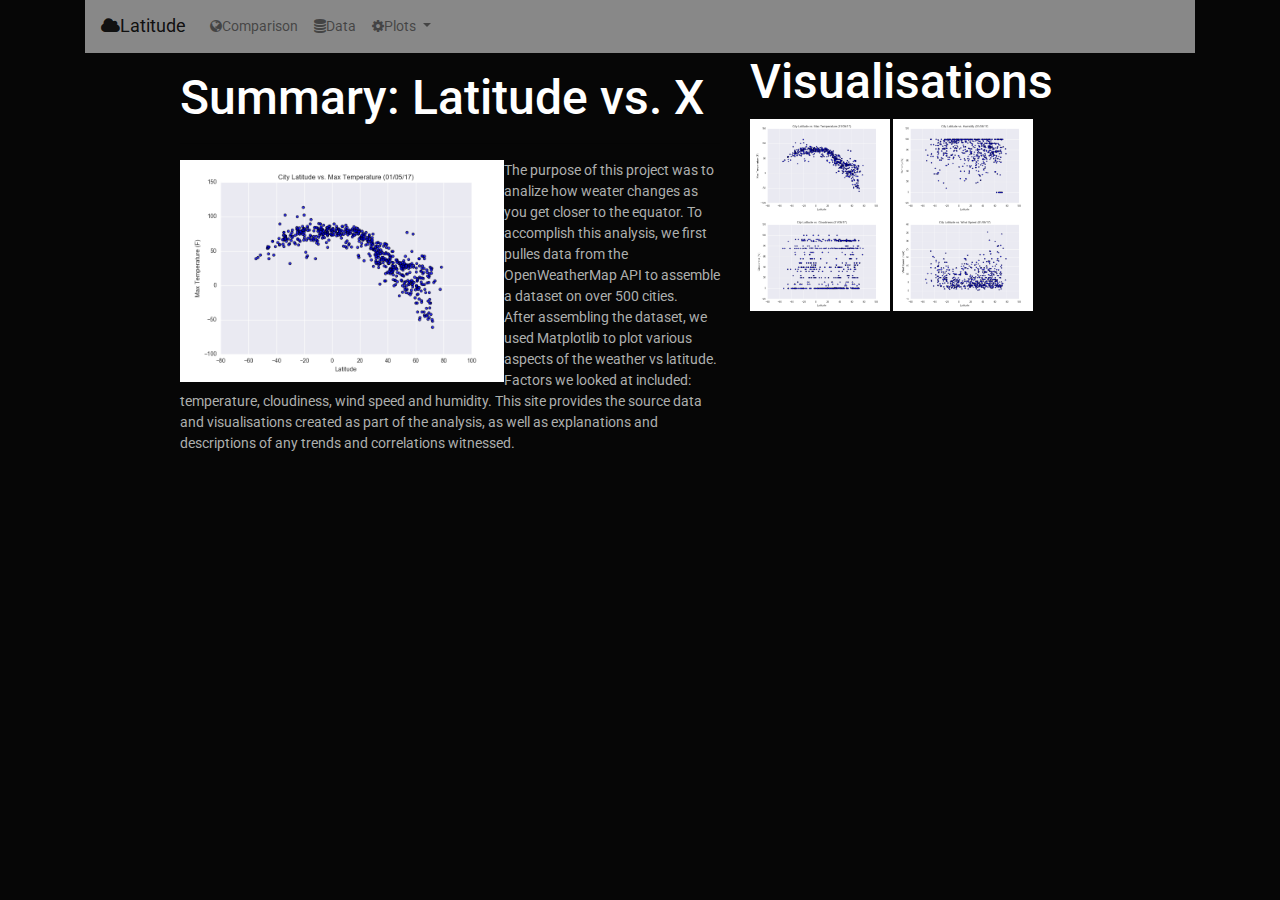
<file: index.html>
<!DOCTYPE html>
<html lang="en">

<head>
  <meta charset="UTF-8">
  <title>Web Visualization Dashboard</title>
  <link rel="stylesheet" href="https://stackpath.bootstrapcdn.com/bootstrap/4.3.1/css/bootstrap.min.css" integrity="sha384-ggOyR0iXCbMQv3Xipma34MD+dH/1fQ784/j6cY/iJTQUOhcWr7x9JvoRxT2MZw1T" crossorigin="anonymous">
  <link rel="stylesheet" href="style.css">
</head>
<body>

<div class="container">
    
    <!-- Row 1 -->
<nav class="navbar navbar-expand-lg navbar-light bg-light">
  <a class="navbar-brand" href="index.html"><i class="fa fa-cloud" aria-hidden="true"></i>Latitude</a>
  <button class="navbar-toggler" type="button" data-toggle="collapse" data-target="#navbarNavDropdown" aria-controls="navbarNavDropdown" aria-expanded="false" aria-label="Toggle navigation">
    <span class="navbar-toggler-icon"></span>
  </button>
  <div class="collapse navbar-collapse" id="navbarNavDropdown">
    <ul class="navbar-nav">
      <li class="nav-item">
	<a class="nav-link" href="comp.html"><i class="fa fa-globe" aria-hidden="true"></i>Comparison</a>
      </li>
      <li class="nav-item">
        <a class="nav-link" href="data.html"><i class="fa fa-database" aria-hidden="true"></i>Data</a>
      </li>
      <li class="nav-item dropdown">
        <a class="nav-link dropdown-toggle" href="#" id="navbarDropdownMenuLink" data-toggle="dropdown" aria-haspopup="true" aria-expanded="false">
          <i class="fa fa-cog fa-spin" aria-hidden="true"></i>Plots
        </a>
        <div class="dropdown-menu" aria-labelledby="navbarDropdown">
          <a class="dropdown-item" href="fig1.html">Max Temp</a>
          <a class="dropdown-item" href="fig2.html">Humidity</a>
          <a class="dropdown-item" href="fig3.html">Cloudiness</a>
	  <a class="dropdown-item" href="fig4.html">Wind Speed</a>
        </div>
      </li>
    </ul>
  </div>
</nav>


    <!-- Row 2 -->
    <div class="row">
      <div class="col-md-1">
        
      </div>
      <div class="col-md-6">
        <p>
	<h1> Summary: Latitude vs. X</h1><hr>
	<img src="images/fig1.png" alt="..." width=60% align="left" >
	The purpose of this project was to analize how weater changes as you get closer to the equator.
	To accomplish this analysis, we first pulles data from the OpenWeatherMap API to assemble a dataset on over 500 cities. <br>
        After assembling the dataset, we used Matplotlib to plot various aspects of the weather vs latitude. 
	Factors we looked at included: temperature, cloudiness, wind speed and humidity. 
	This site provides the source data and visualisations created as part of the analysis, as well as explanations and descriptions of any trends and correlations witnessed.  
      </p>
      </div>
      <div class="col-md-4">
        <h1>Visualisations</h1>
	<a href="fig1.html"><img src="images/fig1.png" alt="first" width=40%></a>
	<a href="fig2.html"><img src="images/fig2.png" alt="second" width=40%></a>
	<a href="fig3.html"><img src="images/fig3.png" alt="third" width=40%></a>
	<a href="fig4.html"><img src="images/fig4.png" alt="forth" width=40%></a>
      </div>
      <div class="col-md-1">
        
      </div>
    </div>





<script src="https://code.jquery.com/jquery-3.3.1.slim.min.js" integrity="sha384-q8i/X+965DzO0rT7abK41JStQIAqVgRVzpbzo5smXKp4YfRvH+8abtTE1Pi6jizo" crossorigin="anonymous"></script>
<script src="https://cdnjs.cloudflare.com/ajax/libs/popper.js/1.14.7/umd/popper.min.js" integrity="sha384-UO2eT0CpHqdSJQ6hJty5KVphtPhzWj9WO1clHTMGa3JDZwrnQq4sF86dIHNDz0W1" crossorigin="anonymous"></script>
<script src="https://stackpath.bootstrapcdn.com/bootstrap/4.3.1/js/bootstrap.min.js" integrity="sha384-JjSmVgyd0p3pXB1rRibZUAYoIIy6OrQ6VrjIEaFf/nJGzIxFDsf4x0xIM+B07jRM" crossorigin="anonymous"></script>
<link href="https://maxcdn.bootstrapcdn.com/font-awesome/4.7.0/css/font-awesome.min.css" rel="stylesheet">
</body>
</html>
</file>
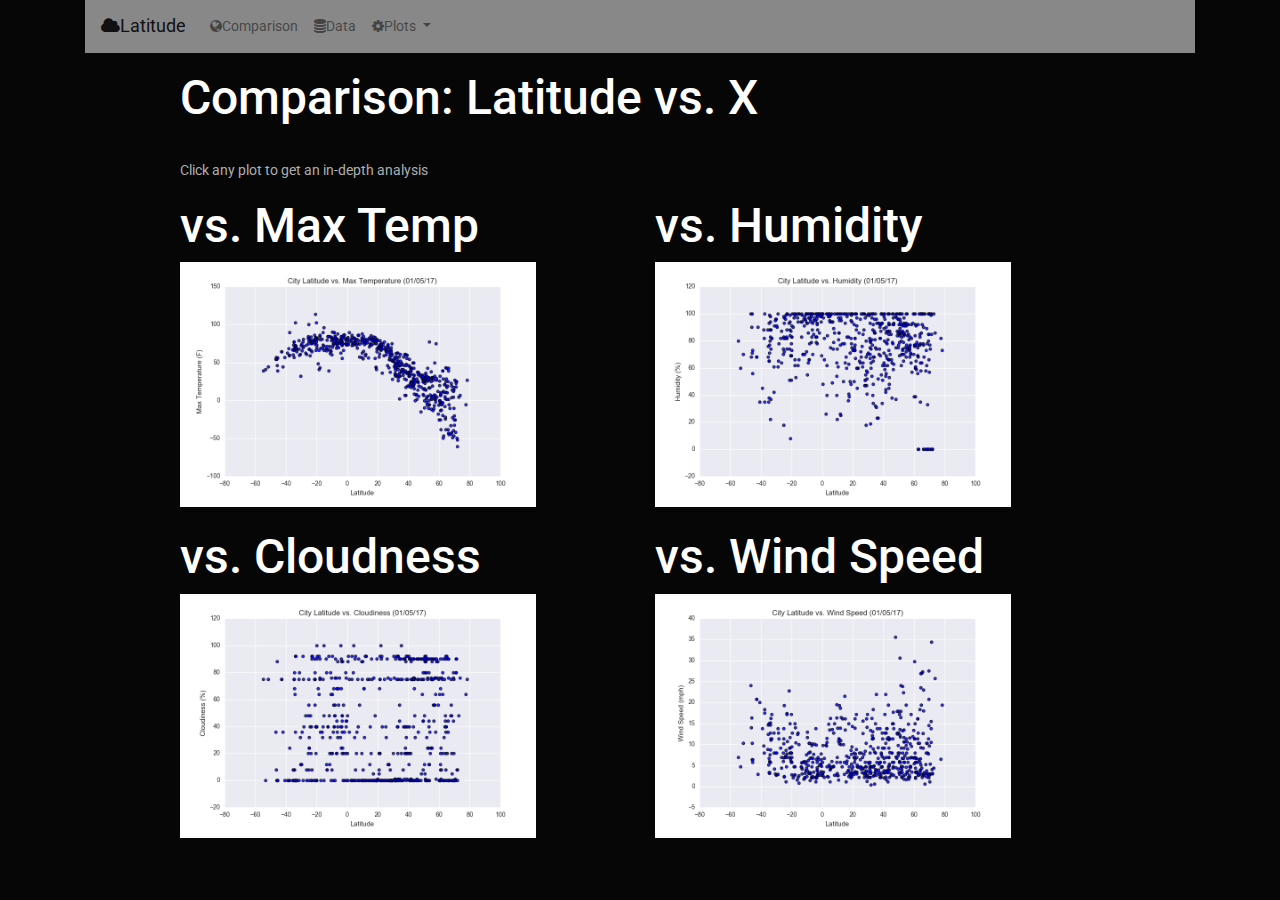
<file: comp.html>
<!DOCTYPE html>
<html lang="en">

<head>
  <meta charset="UTF-8">
  <title>Comparison</title>
  <link rel="stylesheet" href="https://stackpath.bootstrapcdn.com/bootstrap/4.3.1/css/bootstrap.min.css" integrity="sha384-ggOyR0iXCbMQv3Xipma34MD+dH/1fQ784/j6cY/iJTQUOhcWr7x9JvoRxT2MZw1T" crossorigin="anonymous">
  <link rel="stylesheet" href="style.css">
</head>
<body>

<div class="container">
    
    <!-- Row 1 -->
<nav class="navbar navbar-expand-lg navbar-light bg-light">
  <a class="navbar-brand" href="index.html"><i class="fa fa-cloud" aria-hidden="true"></i>Latitude</a>
  <button class="navbar-toggler" type="button" data-toggle="collapse" data-target="#navbarNavDropdown" aria-controls="navbarNavDropdown" aria-expanded="false" aria-label="Toggle navigation">
    <span class="navbar-toggler-icon"></span>
  </button>
  <div class="collapse navbar-collapse" id="navbarNavDropdown">
    <ul class="navbar-nav">
      <li class="nav-item">
	<a class="nav-link" href="comp.html"><i class="fa fa-globe" aria-hidden="true"></i>Comparison</a>
      </li>
      <li class="nav-item">
        <a class="nav-link" href="data.html"><i class="fa fa-database" aria-hidden="true"></i>Data</a>
      </li>
      <li class="nav-item dropdown">
        <a class="nav-link dropdown-toggle" href="#" id="navbarDropdownMenuLink" data-toggle="dropdown" aria-haspopup="true" aria-expanded="false">
          <i class="fa fa-cog fa-spin" aria-hidden="true"></i>Plots
        </a>
        <div class="dropdown-menu" aria-labelledby="navbarDropdown">
          <a class="dropdown-item" href="fig1.html">Max Temp</a>
          <a class="dropdown-item" href="fig2.html">Humidity</a>
          <a class="dropdown-item" href="fig3.html">Cloudiness</a>
	  <a class="dropdown-item" href="fig4.html">Wind Speed</a>
        </div>
      </li>
    </ul>
  </div>
</nav>


    <!-- Row 2 -->
    <div class="row">
      <div class="col-md-1">
        
      </div>
      <div class="col-md-10">
        <p>
	<h1> Comparison: Latitude vs. X</h1>
	<hr>
	Click any plot to get an in-depth analysis
	</p>
      </div>
      <div class="col-md-1">
        
      </div>
    </div>

<!-- Row 3 -->
    <div class="row">
      <div class="col-md-1">
        
      </div>
      <div class="col-md-5">
        <h2>vs. Max Temp</h2>
	<a href="fig1.html"><img src="images/fig1.png" alt="first" width=80%></a>
      </div>
      <div class="col-md-5">
        <h2>vs. Humidity</h2>
	<a href="fig2.html"><img src="images/fig2.png" alt="first" width=80%></a>
      </div>
      <div class="col-md-1">
        
      </div>
    </div>

<!-- Row 4 -->
    <div class="row">
      <div class="col-md-1">
        
      </div>
      <div class="col-md-5"><br>
        <h2>vs. Cloudness</h2>
	<a href="fig3.html"><img src="images/fig3.png" alt="first" width=80%></a>
      </div>
      <div class="col-md-5"><br>
        <h2>vs. Wind Speed</h2>
	<a href="fig4.html"><img src="images/fig4.png" alt="first" width=80%></a>
      </div>
      <div class="col-md-1">
        
      </div>
    </div>




<script src="https://code.jquery.com/jquery-3.3.1.slim.min.js" integrity="sha384-q8i/X+965DzO0rT7abK41JStQIAqVgRVzpbzo5smXKp4YfRvH+8abtTE1Pi6jizo" crossorigin="anonymous"></script>
<script src="https://cdnjs.cloudflare.com/ajax/libs/popper.js/1.14.7/umd/popper.min.js" integrity="sha384-UO2eT0CpHqdSJQ6hJty5KVphtPhzWj9WO1clHTMGa3JDZwrnQq4sF86dIHNDz0W1" crossorigin="anonymous"></script>
<script src="https://stackpath.bootstrapcdn.com/bootstrap/4.3.1/js/bootstrap.min.js" integrity="sha384-JjSmVgyd0p3pXB1rRibZUAYoIIy6OrQ6VrjIEaFf/nJGzIxFDsf4x0xIM+B07jRM" crossorigin="anonymous"></script>
<link href="https://maxcdn.bootstrapcdn.com/font-awesome/4.7.0/css/font-awesome.min.css" rel="stylesheet">
</body>
</html>
</file>
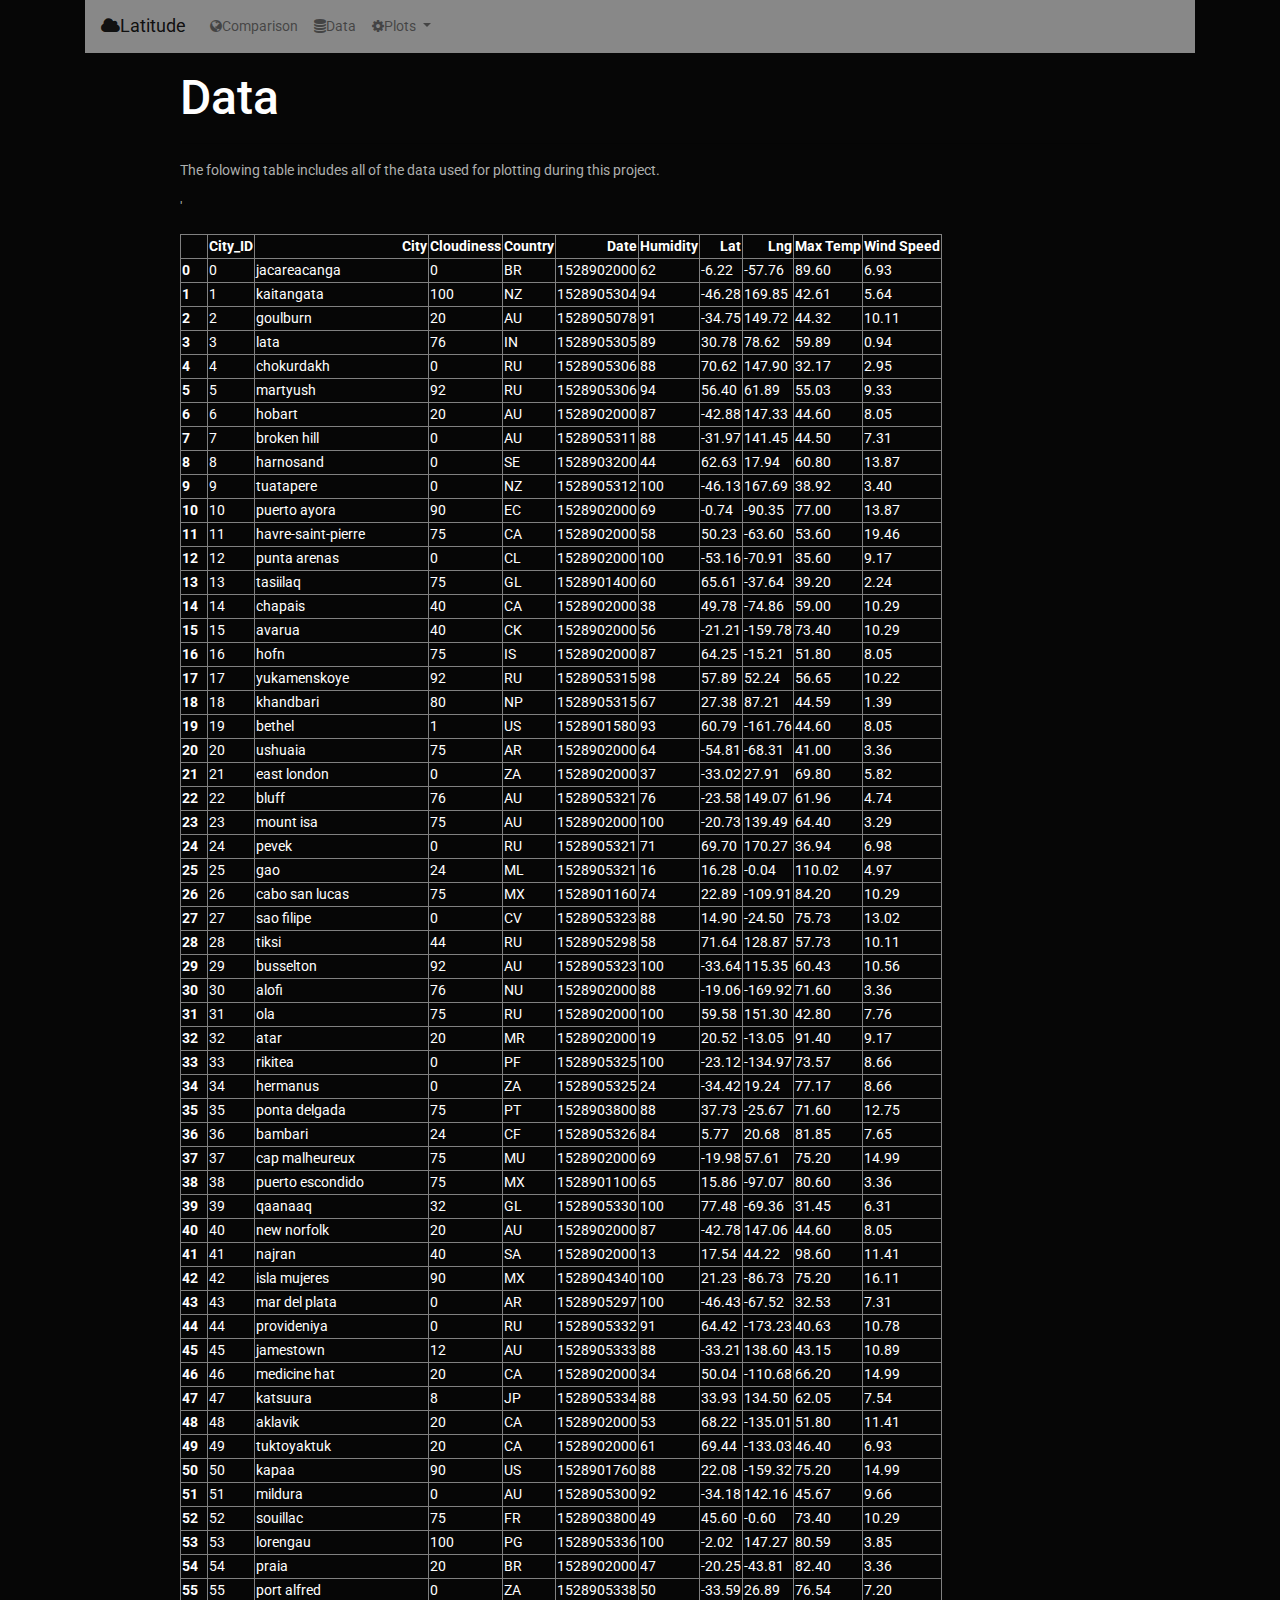
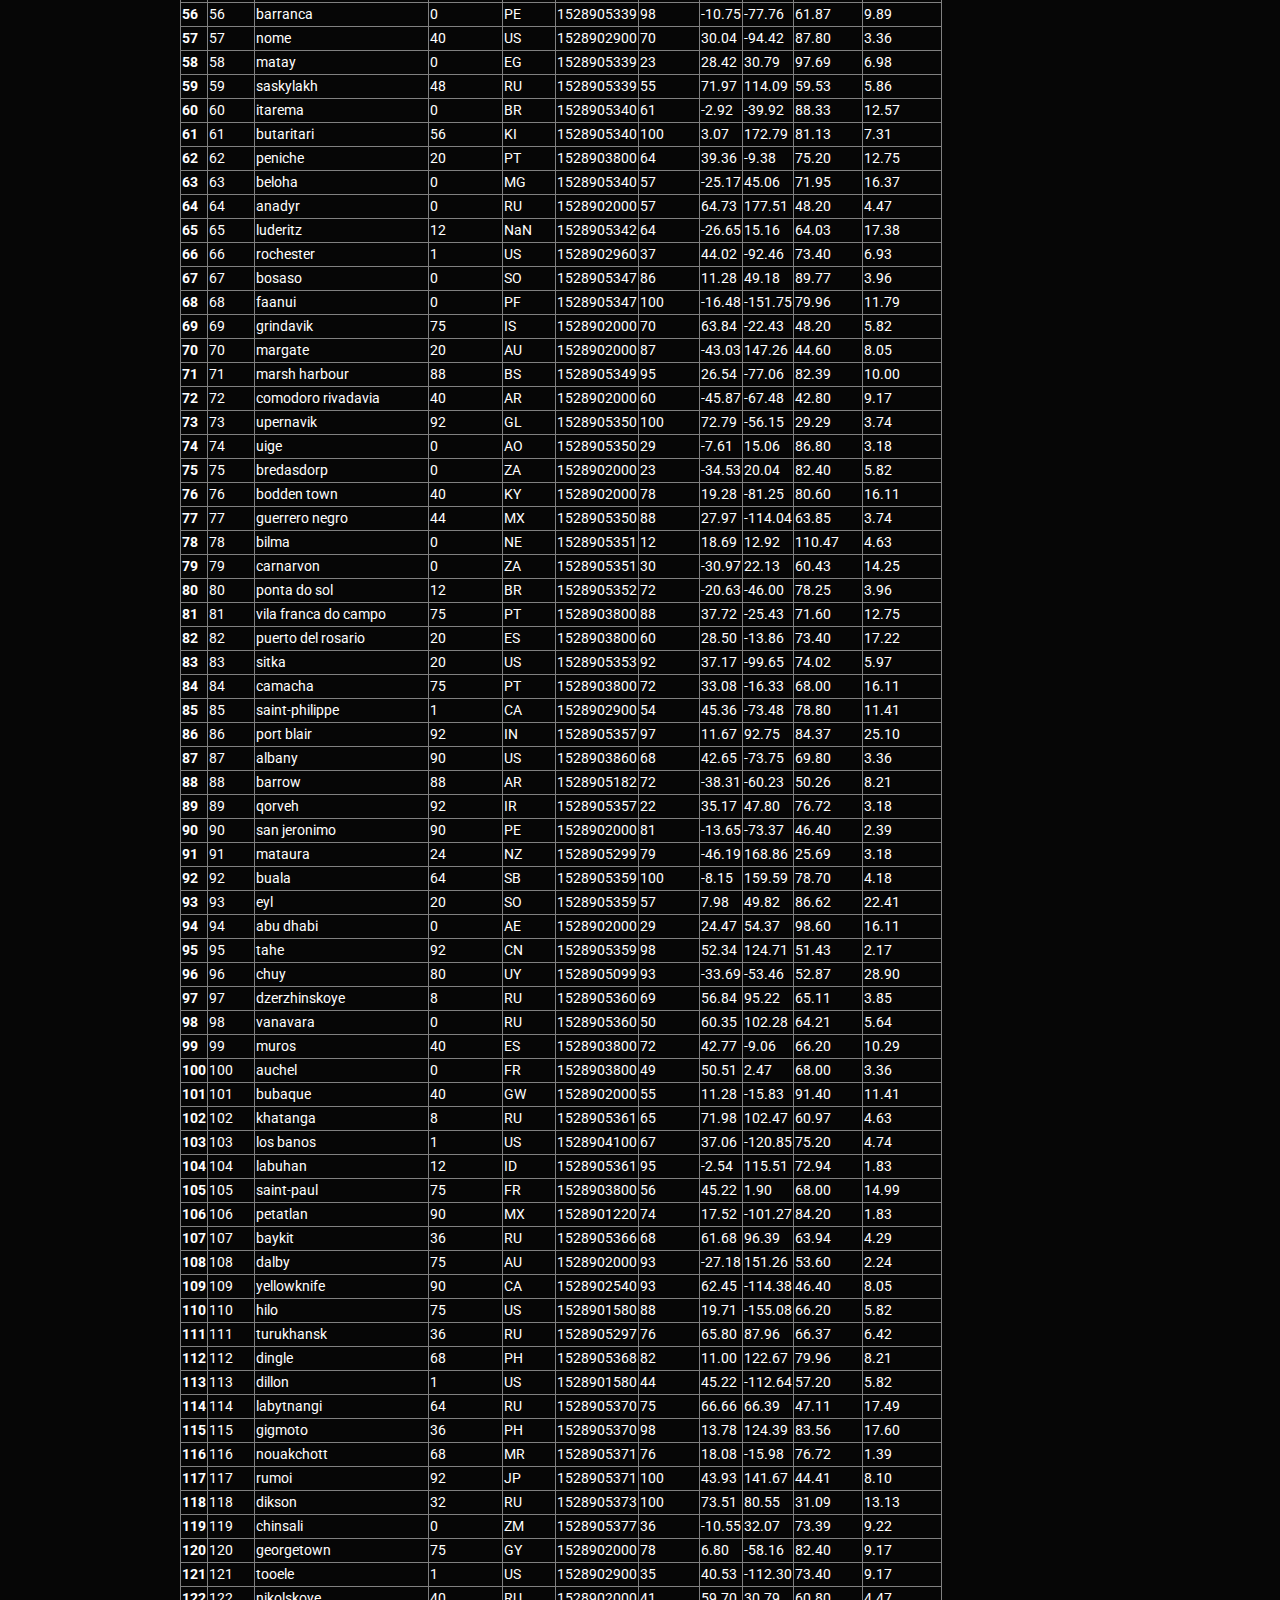
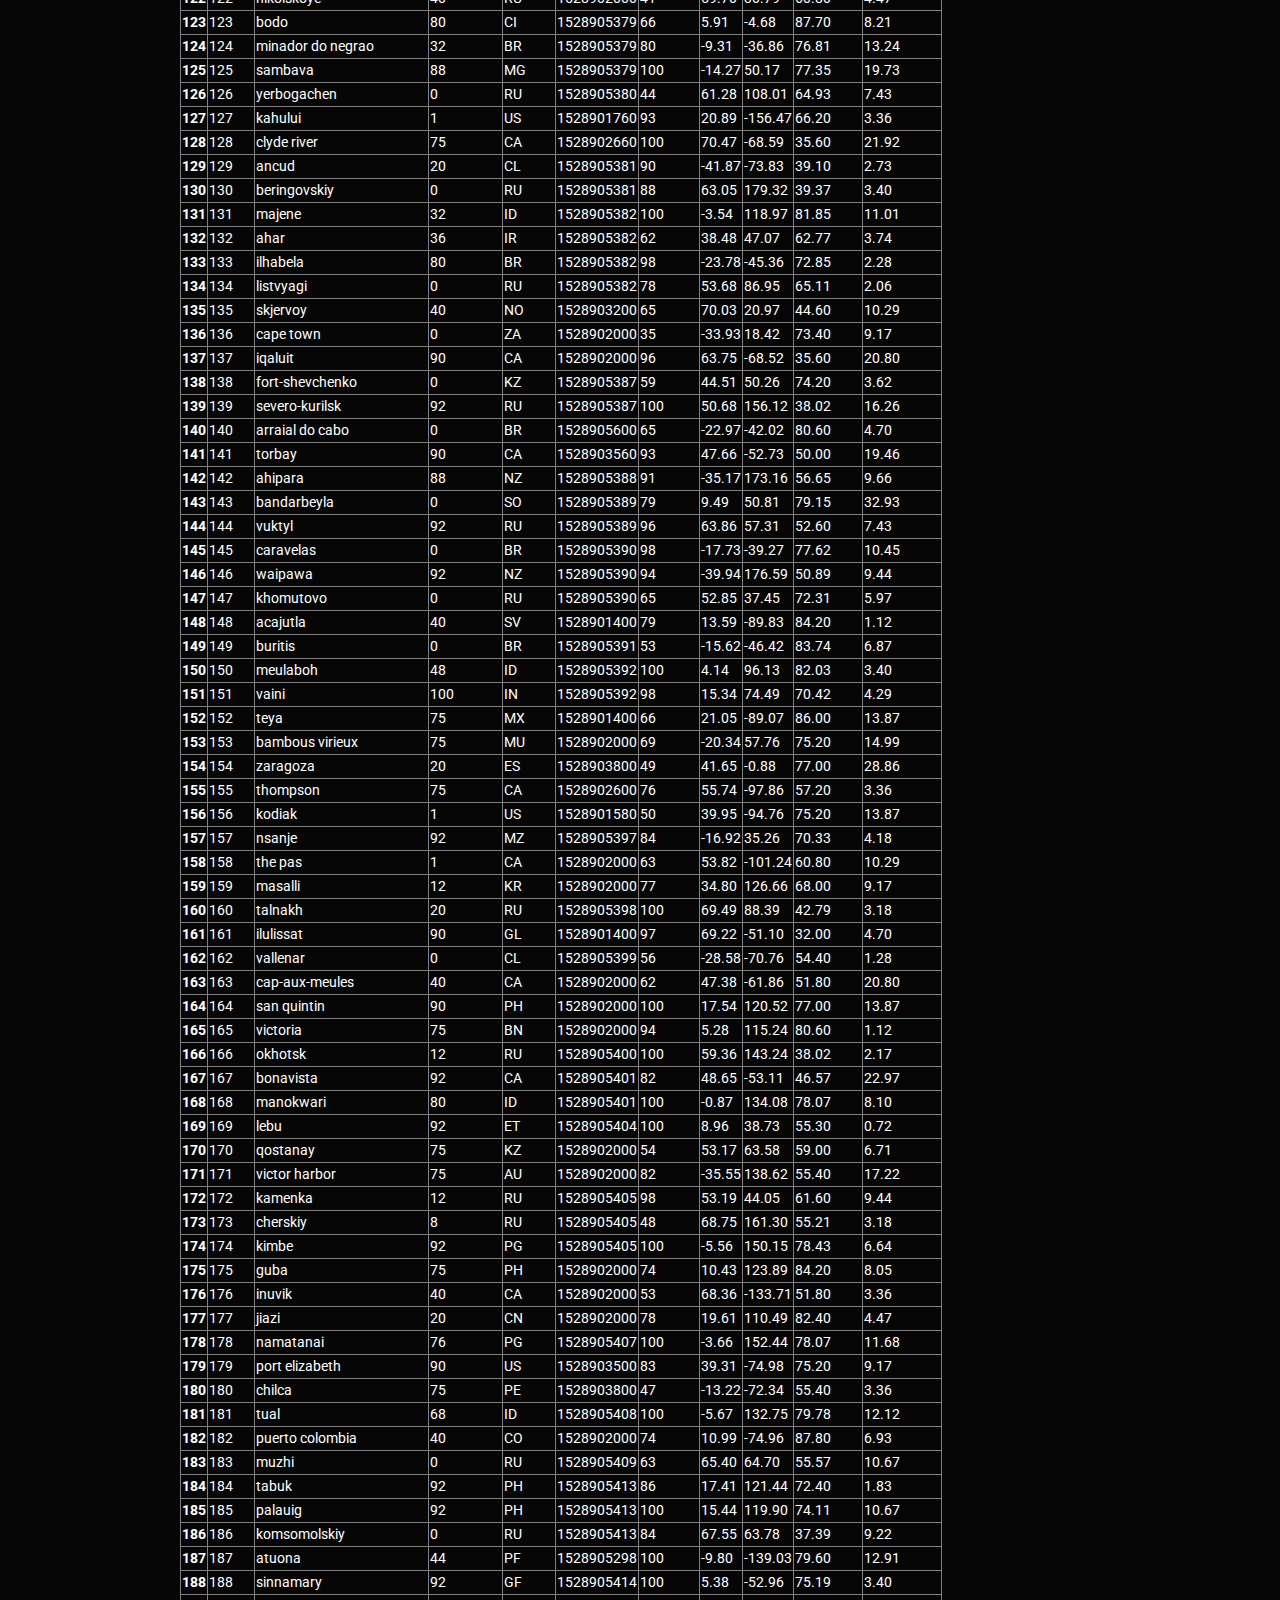
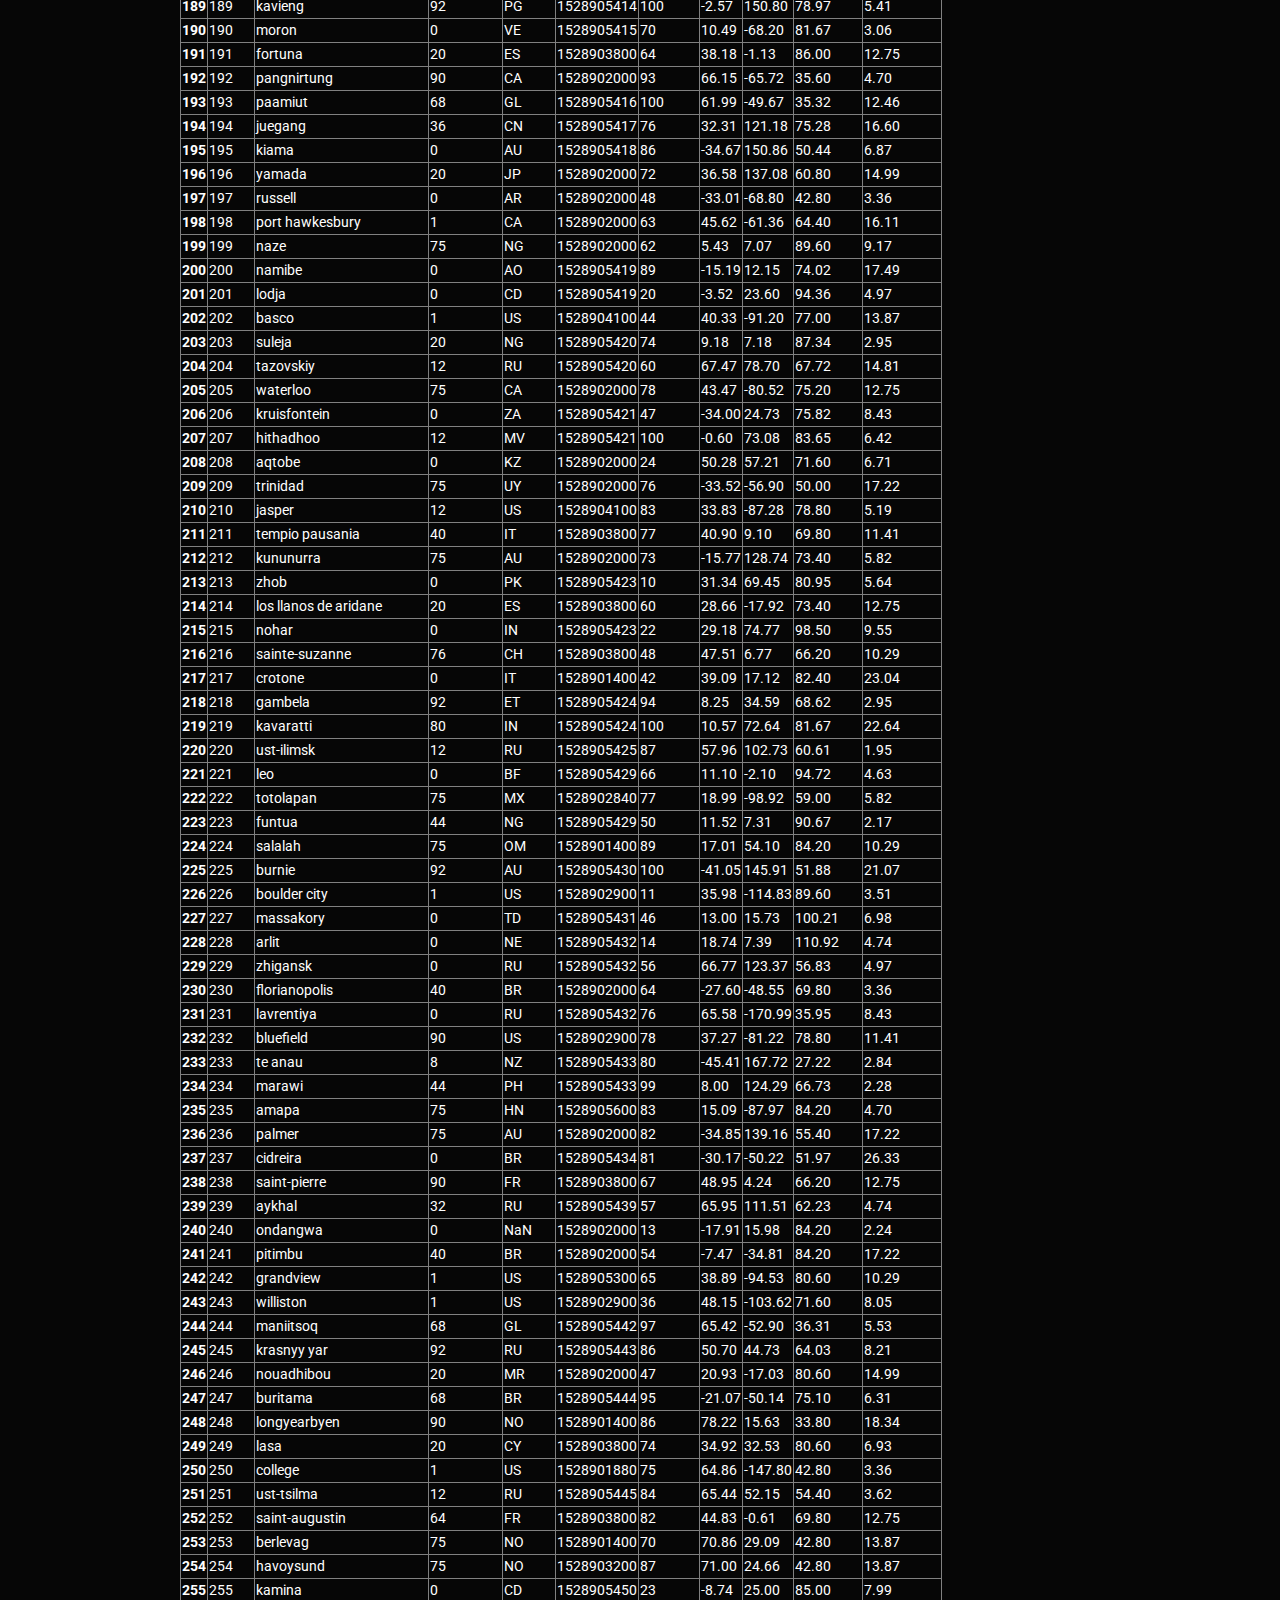
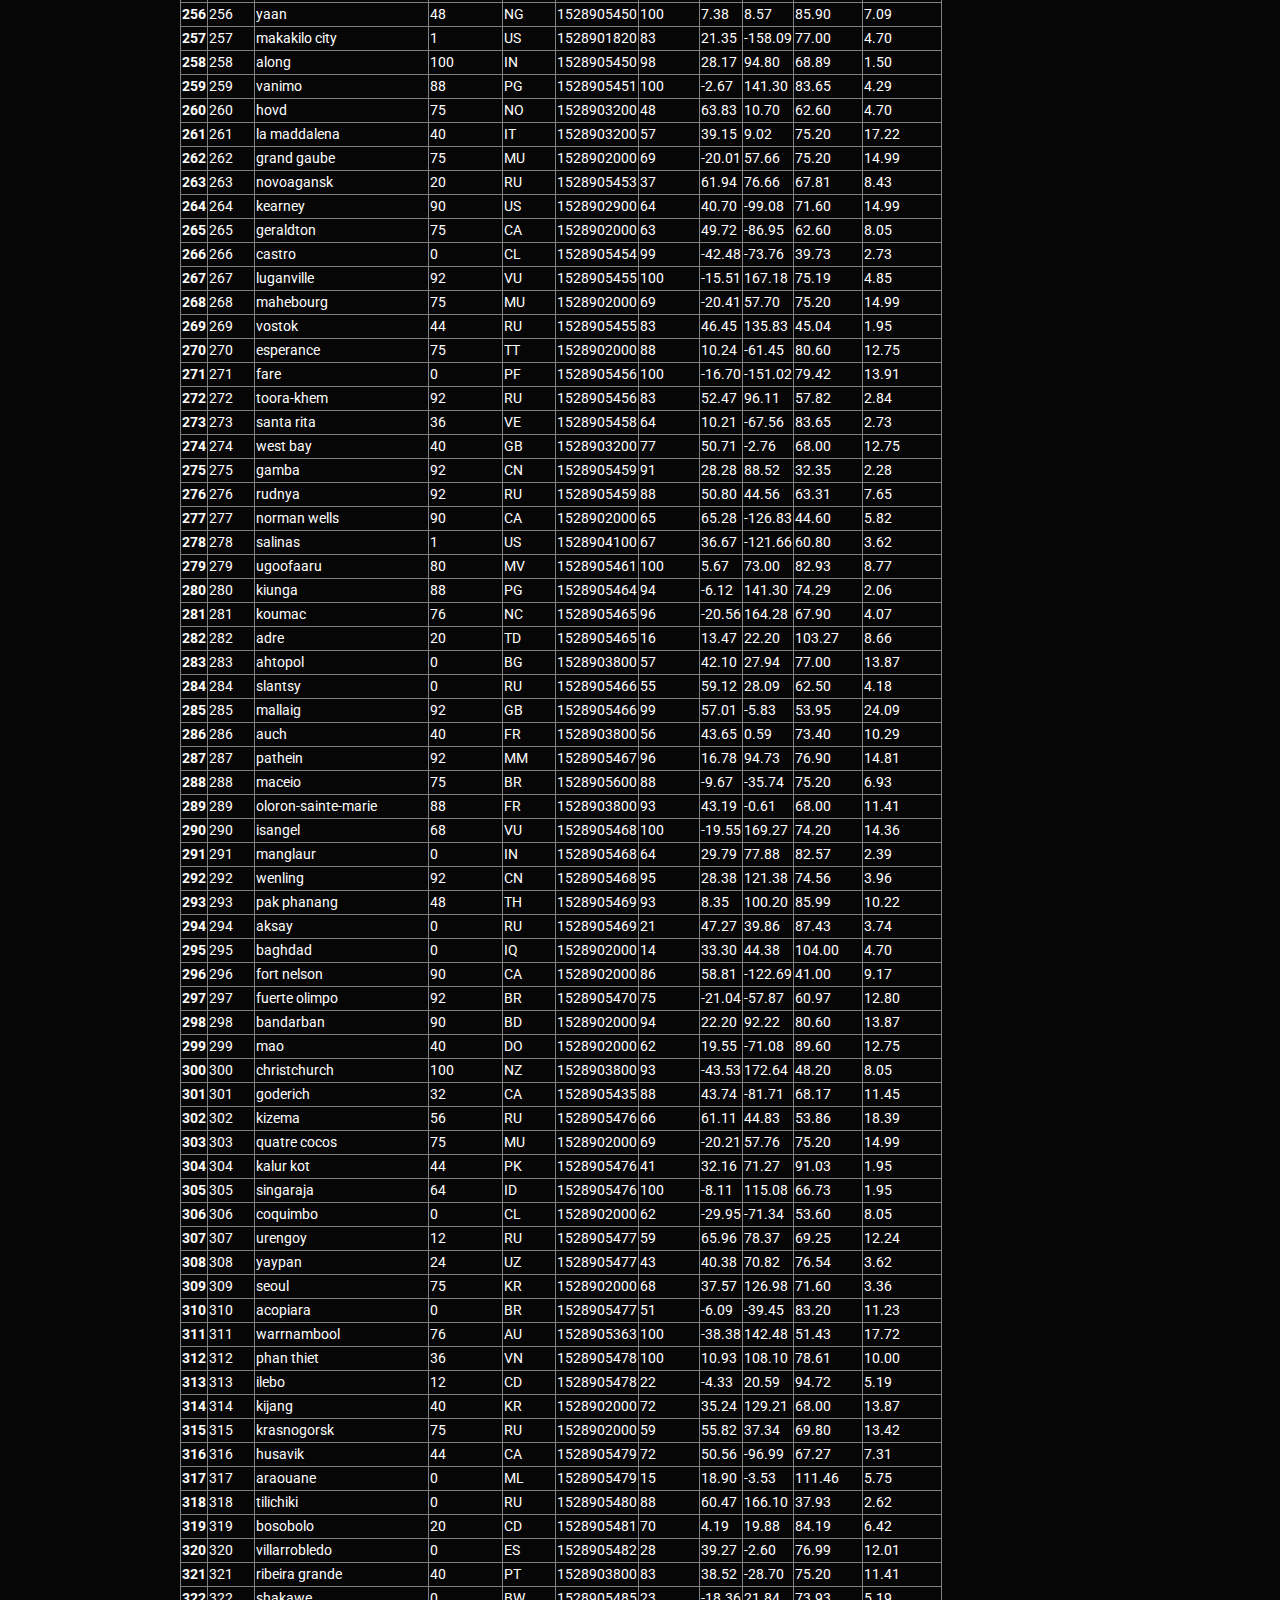
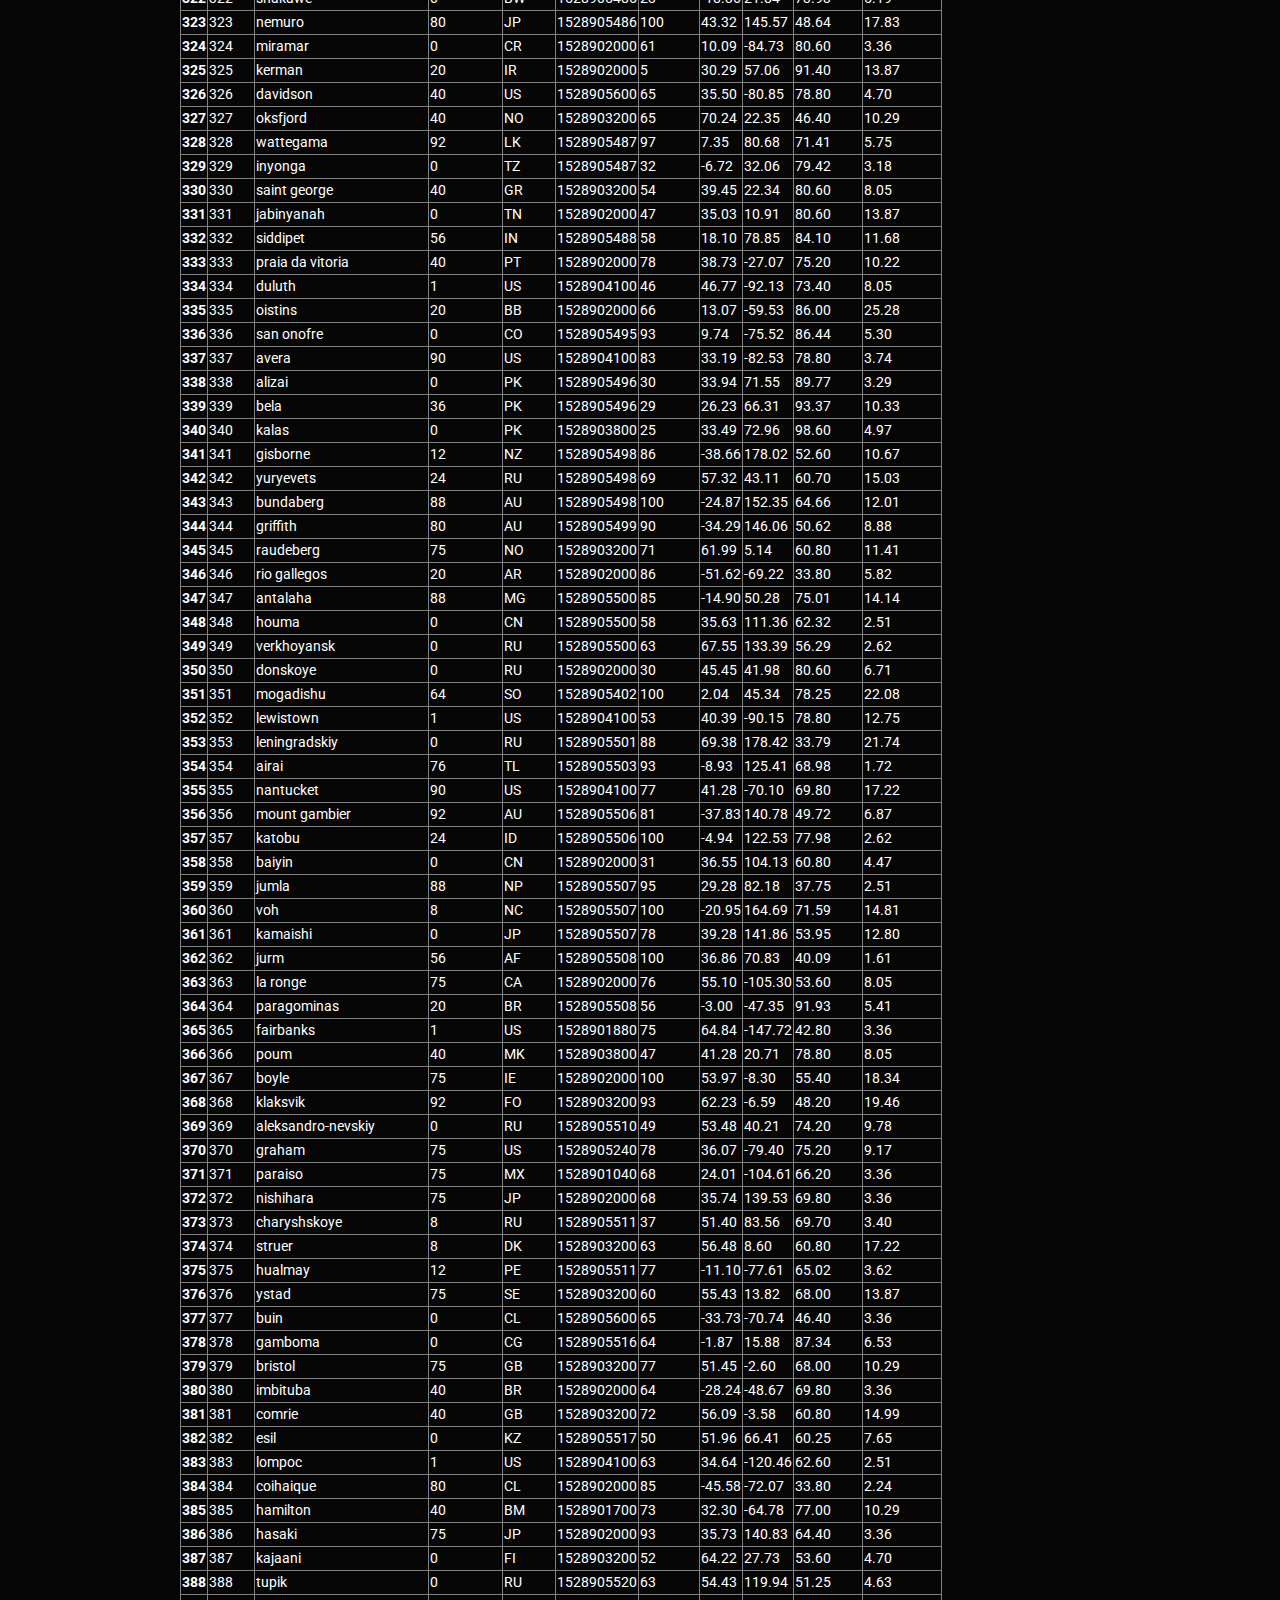
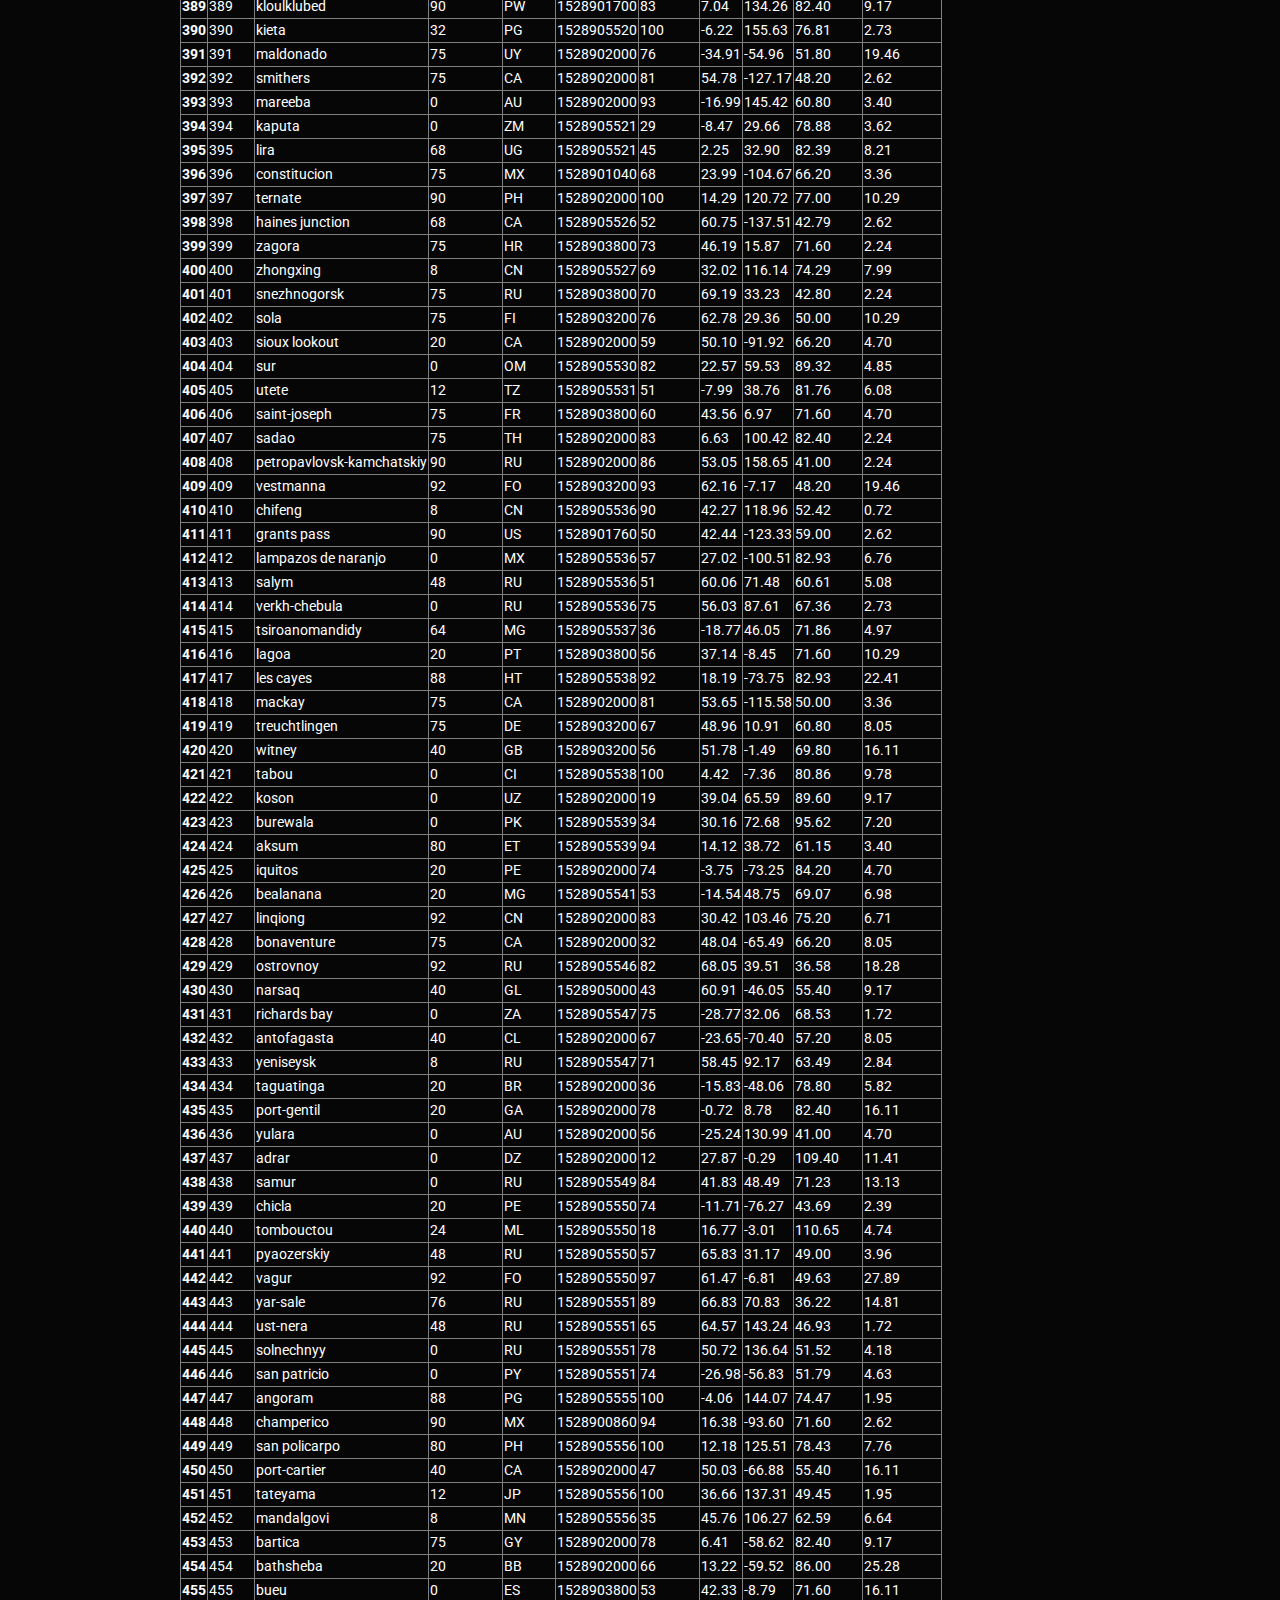
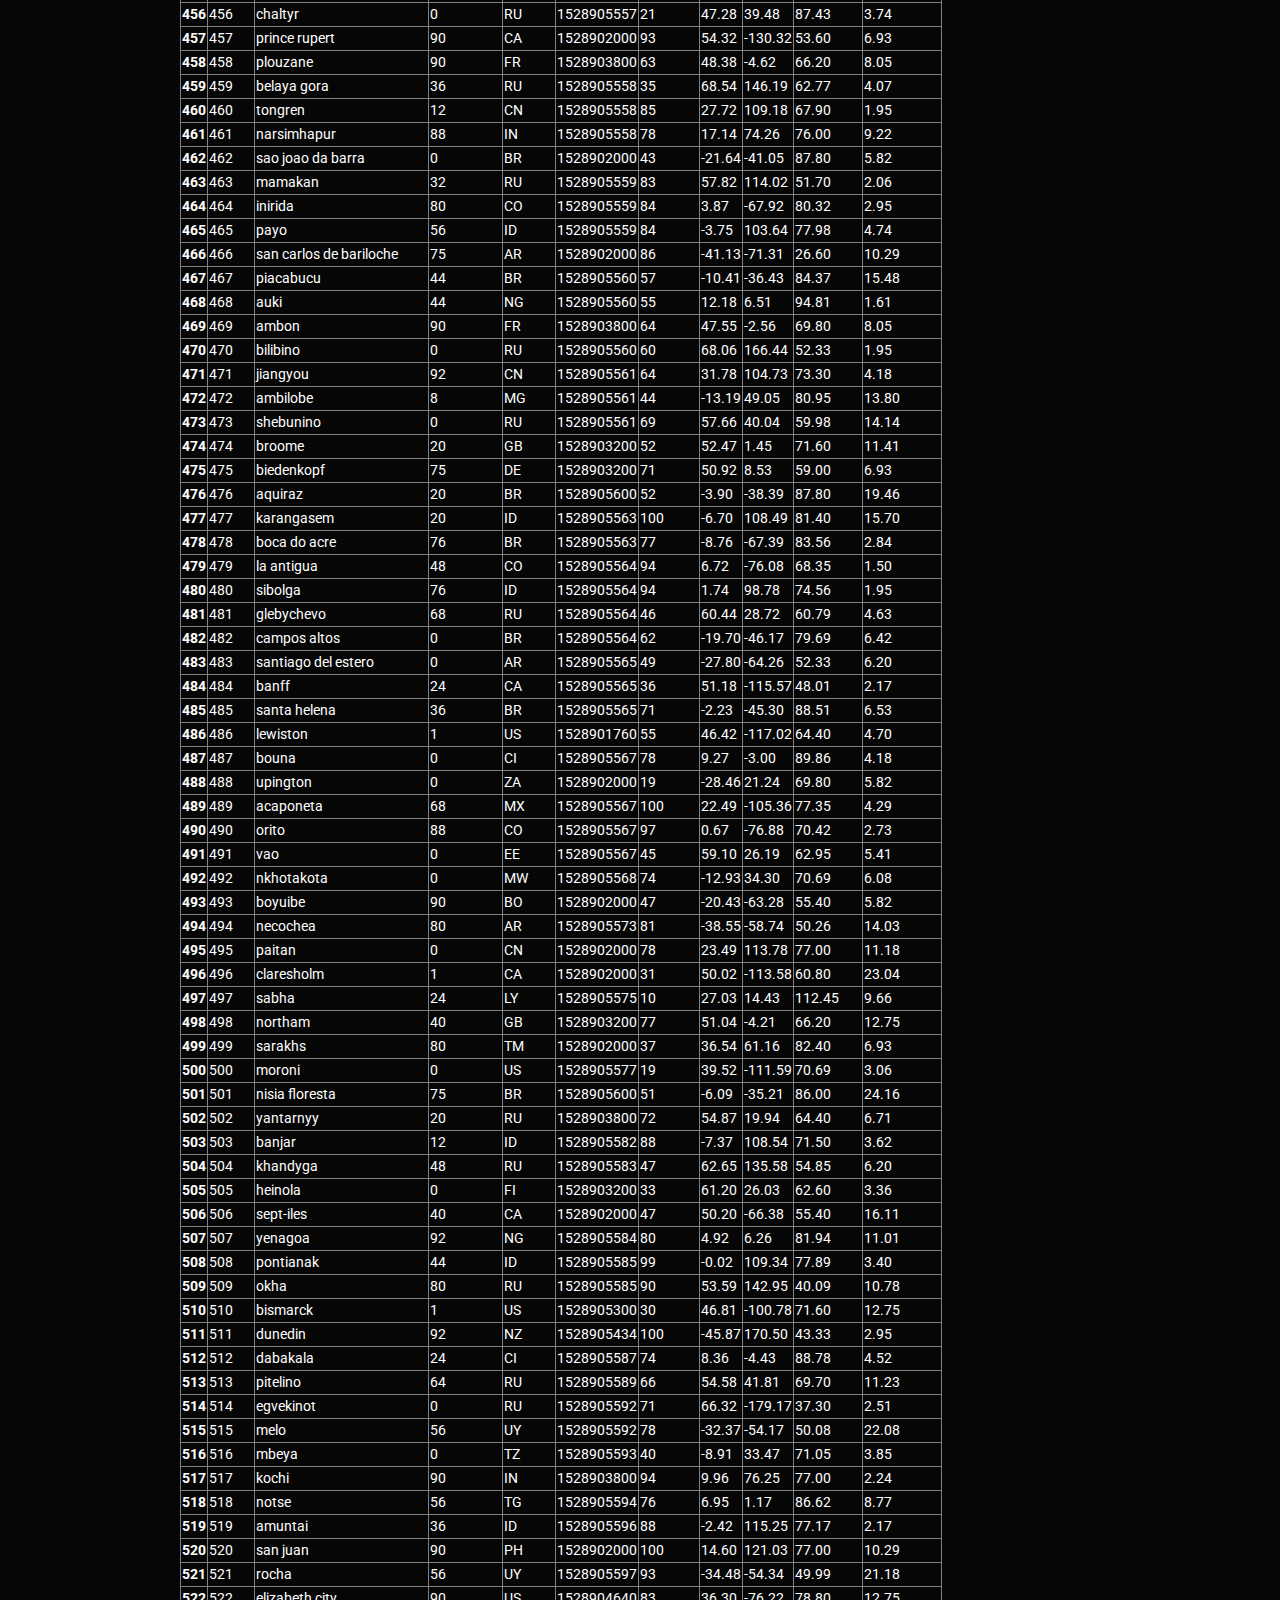
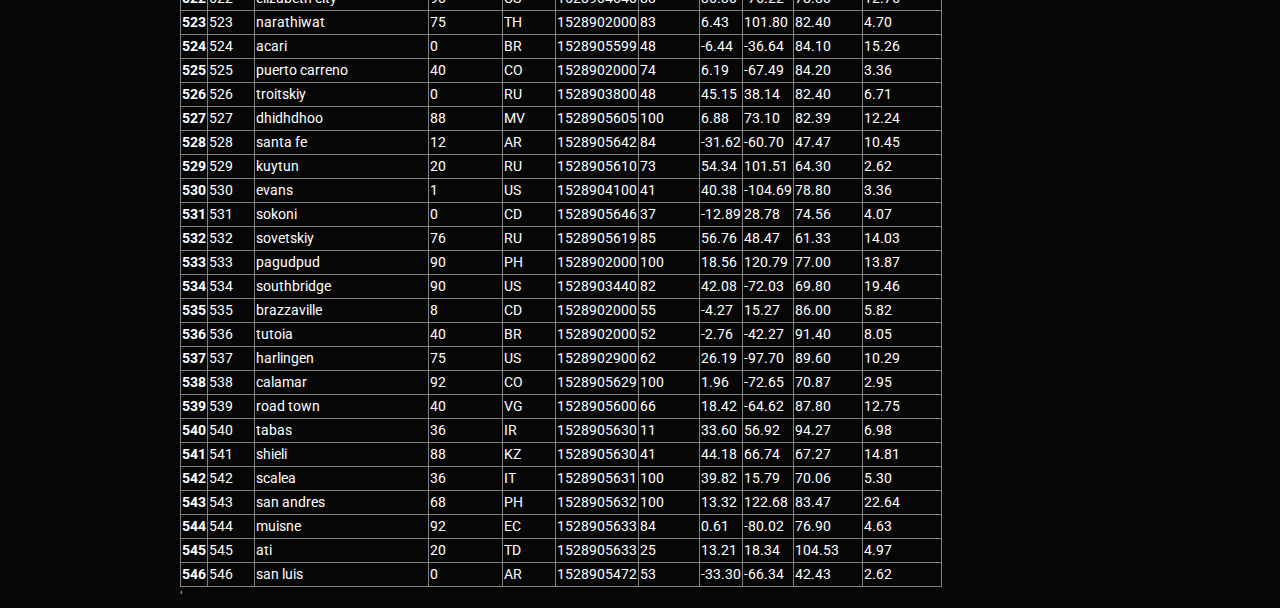
<file: data.html>
<!DOCTYPE html>
<html lang="en">

<head>
  <meta charset="UTF-8">
  <title>Comparison</title>
  <link rel="stylesheet" href="https://stackpath.bootstrapcdn.com/bootstrap/4.3.1/css/bootstrap.min.css" integrity="sha384-ggOyR0iXCbMQv3Xipma34MD+dH/1fQ784/j6cY/iJTQUOhcWr7x9JvoRxT2MZw1T" crossorigin="anonymous">
  <link rel="stylesheet" href="style.css">
</head>
<body>

<div class="container">
    
    <!-- Row 1 -->
<nav class="navbar navbar-expand-lg navbar-light bg-light">
  <a class="navbar-brand" href="index.html"><i class="fa fa-cloud" aria-hidden="true"></i>Latitude</a>
  <button class="navbar-toggler" type="button" data-toggle="collapse" data-target="#navbarNavDropdown" aria-controls="navbarNavDropdown" aria-expanded="false" aria-label="Toggle navigation">
    <span class="navbar-toggler-icon"></span>
  </button>
  <div class="collapse navbar-collapse" id="navbarNavDropdown">
    <ul class="navbar-nav">
      <li class="nav-item">
	<a class="nav-link" href="comp.html"><i class="fa fa-globe" aria-hidden="true"></i>Comparison</a>
      </li>
      <li class="nav-item">
        <a class="nav-link" href="data.html"><i class="fa fa-database" aria-hidden="true"></i>Data</a>
      </li>
      <li class="nav-item dropdown">
        <a class="nav-link dropdown-toggle" href="#" id="navbarDropdownMenuLink" data-toggle="dropdown" aria-haspopup="true" aria-expanded="false">
          <i class="fa fa-cog fa-spin" aria-hidden="true"></i>Plots
        </a>
        <div class="dropdown-menu" aria-labelledby="navbarDropdown">
          <a class="dropdown-item" href="fig1.html">Max Temp</a>
          <a class="dropdown-item" href="fig2.html">Humidity</a>
          <a class="dropdown-item" href="fig3.html">Cloudiness</a>
	  <a class="dropdown-item" href="fig4.html">Wind Speed</a>
        </div>
      </li>
    </ul>
  </div>
</nav>
</nav>


    <!-- Row 2 -->
    <div class="row">
      <div class="col-md-1">
        
      </div>
      <div class="col-md-10">
        <p>
	<h1> Data</h1>
	<hr>
	The folowing table includes all of the data used for plotting during this project.
	</p>
      </div>
      <div class="col-md-1">
        
      </div>
    </div>

 <!-- Row 3 -->
    <div class="row">
      <div class="col-md-1">
        
      </div>
      <div class="col-md-10">
        <div class="table-responsive">
 	<table class="table">
   	   '<table border="1" class="dataframe">  <thead>    <tr style="text-align: right;">      <th></th>      <th>City_ID</th>      <th>City</th>      <th>Cloudiness</th>      <th>Country</th>      <th>Date</th>      <th>Humidity</th>      <th>Lat</th>      <th>Lng</th>      <th>Max Temp</th>      <th>Wind Speed</th>    </tr>  </thead>  <tbody>    <tr>      <th>0</th>      <td>0</td>      <td>jacareacanga</td>      <td>0</td>      <td>BR</td>      <td>1528902000</td>      <td>62</td>      <td>-6.22</td>      <td>-57.76</td>      <td>89.60</td>      <td>6.93</td>    </tr>    <tr>      <th>1</th>      <td>1</td>      <td>kaitangata</td>      <td>100</td>      <td>NZ</td>      <td>1528905304</td>      <td>94</td>      <td>-46.28</td>      <td>169.85</td>      <td>42.61</td>      <td>5.64</td>    </tr>    <tr>      <th>2</th>      <td>2</td>      <td>goulburn</td>      <td>20</td>      <td>AU</td>      <td>1528905078</td>      <td>91</td>      <td>-34.75</td>      <td>149.72</td>      <td>44.32</td>      <td>10.11</td>    </tr>    <tr>      <th>3</th>      <td>3</td>      <td>lata</td>      <td>76</td>      <td>IN</td>      <td>1528905305</td>      <td>89</td>      <td>30.78</td>      <td>78.62</td>      <td>59.89</td>      <td>0.94</td>    </tr>    <tr>      <th>4</th>      <td>4</td>      <td>chokurdakh</td>      <td>0</td>      <td>RU</td>      <td>1528905306</td>      <td>88</td>      <td>70.62</td>      <td>147.90</td>      <td>32.17</td>      <td>2.95</td>    </tr>    <tr>      <th>5</th>      <td>5</td>      <td>martyush</td>      <td>92</td>      <td>RU</td>      <td>1528905306</td>      <td>94</td>      <td>56.40</td>      <td>61.89</td>      <td>55.03</td>      <td>9.33</td>    </tr>    <tr>      <th>6</th>      <td>6</td>      <td>hobart</td>      <td>20</td>      <td>AU</td>      <td>1528902000</td>      <td>87</td>      <td>-42.88</td>      <td>147.33</td>      <td>44.60</td>      <td>8.05</td>    </tr>    <tr>      <th>7</th>      <td>7</td>      <td>broken hill</td>      <td>0</td>      <td>AU</td>      <td>1528905311</td>      <td>88</td>      <td>-31.97</td>      <td>141.45</td>      <td>44.50</td>      <td>7.31</td>    </tr>    <tr>      <th>8</th>      <td>8</td>      <td>harnosand</td>      <td>0</td>      <td>SE</td>      <td>1528903200</td>      <td>44</td>      <td>62.63</td>      <td>17.94</td>      <td>60.80</td>      <td>13.87</td>    </tr>    <tr>      <th>9</th>      <td>9</td>      <td>tuatapere</td>      <td>0</td>      <td>NZ</td>      <td>1528905312</td>      <td>100</td>      <td>-46.13</td>      <td>167.69</td>      <td>38.92</td>      <td>3.40</td>    </tr>    <tr>      <th>10</th>      <td>10</td>      <td>puerto ayora</td>      <td>90</td>      <td>EC</td>      <td>1528902000</td>      <td>69</td>      <td>-0.74</td>      <td>-90.35</td>      <td>77.00</td>      <td>13.87</td>    </tr>    <tr>      <th>11</th>      <td>11</td>      <td>havre-saint-pierre</td>      <td>75</td>      <td>CA</td>      <td>1528902000</td>      <td>58</td>      <td>50.23</td>      <td>-63.60</td>      <td>53.60</td>      <td>19.46</td>    </tr>    <tr>      <th>12</th>      <td>12</td>      <td>punta arenas</td>      <td>0</td>      <td>CL</td>      <td>1528902000</td>      <td>100</td>      <td>-53.16</td>      <td>-70.91</td>      <td>35.60</td>      <td>9.17</td>    </tr>    <tr>      <th>13</th>      <td>13</td>      <td>tasiilaq</td>      <td>75</td>      <td>GL</td>      <td>1528901400</td>      <td>60</td>      <td>65.61</td>      <td>-37.64</td>      <td>39.20</td>      <td>2.24</td>    </tr>    <tr>      <th>14</th>      <td>14</td>      <td>chapais</td>      <td>40</td>      <td>CA</td>      <td>1528902000</td>      <td>38</td>      <td>49.78</td>      <td>-74.86</td>      <td>59.00</td>      <td>10.29</td>    </tr>    <tr>      <th>15</th>      <td>15</td>      <td>avarua</td>      <td>40</td>      <td>CK</td>      <td>1528902000</td>      <td>56</td>      <td>-21.21</td>      <td>-159.78</td>      <td>73.40</td>      <td>10.29</td>    </tr>    <tr>      <th>16</th>      <td>16</td>      <td>hofn</td>      <td>75</td>      <td>IS</td>      <td>1528902000</td>      <td>87</td>      <td>64.25</td>      <td>-15.21</td>      <td>51.80</td>      <td>8.05</td>    </tr>    <tr>      <th>17</th>      <td>17</td>      <td>yukamenskoye</td>      <td>92</td>      <td>RU</td>      <td>1528905315</td>      <td>98</td>      <td>57.89</td>      <td>52.24</td>      <td>56.65</td>      <td>10.22</td>    </tr>    <tr>      <th>18</th>      <td>18</td>      <td>khandbari</td>      <td>80</td>      <td>NP</td>      <td>1528905315</td>      <td>67</td>      <td>27.38</td>      <td>87.21</td>      <td>44.59</td>      <td>1.39</td>    </tr>    <tr>      <th>19</th>      <td>19</td>      <td>bethel</td>      <td>1</td>      <td>US</td>      <td>1528901580</td>      <td>93</td>      <td>60.79</td>      <td>-161.76</td>      <td>44.60</td>      <td>8.05</td>    </tr>    <tr>      <th>20</th>      <td>20</td>      <td>ushuaia</td>      <td>75</td>      <td>AR</td>      <td>1528902000</td>      <td>64</td>      <td>-54.81</td>      <td>-68.31</td>      <td>41.00</td>      <td>3.36</td>    </tr>    <tr>      <th>21</th>      <td>21</td>      <td>east london</td>      <td>0</td>      <td>ZA</td>      <td>1528902000</td>      <td>37</td>      <td>-33.02</td>      <td>27.91</td>      <td>69.80</td>      <td>5.82</td>    </tr>    <tr>      <th>22</th>      <td>22</td>      <td>bluff</td>      <td>76</td>      <td>AU</td>      <td>1528905321</td>      <td>76</td>      <td>-23.58</td>      <td>149.07</td>      <td>61.96</td>      <td>4.74</td>    </tr>    <tr>      <th>23</th>      <td>23</td>      <td>mount isa</td>      <td>75</td>      <td>AU</td>      <td>1528902000</td>      <td>100</td>      <td>-20.73</td>      <td>139.49</td>      <td>64.40</td>      <td>3.29</td>    </tr>    <tr>      <th>24</th>      <td>24</td>      <td>pevek</td>      <td>0</td>      <td>RU</td>      <td>1528905321</td>      <td>71</td>      <td>69.70</td>      <td>170.27</td>      <td>36.94</td>      <td>6.98</td>    </tr>    <tr>      <th>25</th>      <td>25</td>      <td>gao</td>      <td>24</td>      <td>ML</td>      <td>1528905321</td>      <td>16</td>      <td>16.28</td>      <td>-0.04</td>      <td>110.02</td>      <td>4.97</td>    </tr>    <tr>      <th>26</th>      <td>26</td>      <td>cabo san lucas</td>      <td>75</td>      <td>MX</td>      <td>1528901160</td>      <td>74</td>      <td>22.89</td>      <td>-109.91</td>      <td>84.20</td>      <td>10.29</td>    </tr>    <tr>      <th>27</th>      <td>27</td>      <td>sao filipe</td>      <td>0</td>      <td>CV</td>      <td>1528905323</td>      <td>88</td>      <td>14.90</td>      <td>-24.50</td>      <td>75.73</td>      <td>13.02</td>    </tr>    <tr>      <th>28</th>      <td>28</td>      <td>tiksi</td>      <td>44</td>      <td>RU</td>      <td>1528905298</td>      <td>58</td>      <td>71.64</td>      <td>128.87</td>      <td>57.73</td>      <td>10.11</td>    </tr>    <tr>      <th>29</th>      <td>29</td>      <td>busselton</td>      <td>92</td>      <td>AU</td>      <td>1528905323</td>      <td>100</td>      <td>-33.64</td>      <td>115.35</td>      <td>60.43</td>      <td>10.56</td>    </tr>    <tr>      <th>30</th>      <td>30</td>      <td>alofi</td>      <td>76</td>      <td>NU</td>      <td>1528902000</td>      <td>88</td>      <td>-19.06</td>      <td>-169.92</td>      <td>71.60</td>      <td>3.36</td>    </tr>    <tr>      <th>31</th>      <td>31</td>      <td>ola</td>      <td>75</td>      <td>RU</td>      <td>1528902000</td>      <td>100</td>      <td>59.58</td>      <td>151.30</td>      <td>42.80</td>      <td>7.76</td>    </tr>    <tr>      <th>32</th>      <td>32</td>      <td>atar</td>      <td>20</td>      <td>MR</td>      <td>1528902000</td>      <td>19</td>      <td>20.52</td>      <td>-13.05</td>      <td>91.40</td>      <td>9.17</td>    </tr>    <tr>      <th>33</th>      <td>33</td>      <td>rikitea</td>      <td>0</td>      <td>PF</td>      <td>1528905325</td>      <td>100</td>      <td>-23.12</td>      <td>-134.97</td>      <td>73.57</td>      <td>8.66</td>    </tr>    <tr>      <th>34</th>      <td>34</td>      <td>hermanus</td>      <td>0</td>      <td>ZA</td>      <td>1528905325</td>      <td>24</td>      <td>-34.42</td>      <td>19.24</td>      <td>77.17</td>      <td>8.66</td>    </tr>    <tr>      <th>35</th>      <td>35</td>      <td>ponta delgada</td>      <td>75</td>      <td>PT</td>      <td>1528903800</td>      <td>88</td>      <td>37.73</td>      <td>-25.67</td>      <td>71.60</td>      <td>12.75</td>    </tr>    <tr>      <th>36</th>      <td>36</td>      <td>bambari</td>      <td>24</td>      <td>CF</td>      <td>1528905326</td>      <td>84</td>      <td>5.77</td>      <td>20.68</td>      <td>81.85</td>      <td>7.65</td>    </tr>    <tr>      <th>37</th>      <td>37</td>      <td>cap malheureux</td>      <td>75</td>      <td>MU</td>      <td>1528902000</td>      <td>69</td>      <td>-19.98</td>      <td>57.61</td>      <td>75.20</td>      <td>14.99</td>    </tr>    <tr>      <th>38</th>      <td>38</td>      <td>puerto escondido</td>      <td>75</td>      <td>MX</td>      <td>1528901100</td>      <td>65</td>      <td>15.86</td>      <td>-97.07</td>      <td>80.60</td>      <td>3.36</td>    </tr>    <tr>      <th>39</th>      <td>39</td>      <td>qaanaaq</td>      <td>32</td>      <td>GL</td>      <td>1528905330</td>      <td>100</td>      <td>77.48</td>      <td>-69.36</td>      <td>31.45</td>      <td>6.31</td>    </tr>    <tr>      <th>40</th>      <td>40</td>      <td>new norfolk</td>      <td>20</td>      <td>AU</td>      <td>1528902000</td>      <td>87</td>      <td>-42.78</td>      <td>147.06</td>      <td>44.60</td>      <td>8.05</td>    </tr>    <tr>      <th>41</th>      <td>41</td>      <td>najran</td>      <td>40</td>      <td>SA</td>      <td>1528902000</td>      <td>13</td>      <td>17.54</td>      <td>44.22</td>      <td>98.60</td>      <td>11.41</td>    </tr>    <tr>      <th>42</th>      <td>42</td>      <td>isla mujeres</td>      <td>90</td>      <td>MX</td>      <td>1528904340</td>      <td>100</td>      <td>21.23</td>      <td>-86.73</td>      <td>75.20</td>      <td>16.11</td>    </tr>    <tr>      <th>43</th>      <td>43</td>      <td>mar del plata</td>      <td>0</td>      <td>AR</td>      <td>1528905297</td>      <td>100</td>      <td>-46.43</td>      <td>-67.52</td>      <td>32.53</td>      <td>7.31</td>    </tr>    <tr>      <th>44</th>      <td>44</td>      <td>provideniya</td>      <td>0</td>      <td>RU</td>      <td>1528905332</td>      <td>91</td>      <td>64.42</td>      <td>-173.23</td>      <td>40.63</td>      <td>10.78</td>    </tr>    <tr>      <th>45</th>      <td>45</td>      <td>jamestown</td>      <td>12</td>      <td>AU</td>      <td>1528905333</td>      <td>88</td>      <td>-33.21</td>      <td>138.60</td>      <td>43.15</td>      <td>10.89</td>    </tr>    <tr>      <th>46</th>      <td>46</td>      <td>medicine hat</td>      <td>20</td>      <td>CA</td>      <td>1528902000</td>      <td>34</td>      <td>50.04</td>      <td>-110.68</td>      <td>66.20</td>      <td>14.99</td>    </tr>    <tr>      <th>47</th>      <td>47</td>      <td>katsuura</td>      <td>8</td>      <td>JP</td>      <td>1528905334</td>      <td>88</td>      <td>33.93</td>      <td>134.50</td>      <td>62.05</td>      <td>7.54</td>    </tr>    <tr>      <th>48</th>      <td>48</td>      <td>aklavik</td>      <td>20</td>      <td>CA</td>      <td>1528902000</td>      <td>53</td>      <td>68.22</td>      <td>-135.01</td>      <td>51.80</td>      <td>11.41</td>    </tr>    <tr>      <th>49</th>      <td>49</td>      <td>tuktoyaktuk</td>      <td>20</td>      <td>CA</td>      <td>1528902000</td>      <td>61</td>      <td>69.44</td>      <td>-133.03</td>      <td>46.40</td>      <td>6.93</td>    </tr>    <tr>      <th>50</th>      <td>50</td>      <td>kapaa</td>      <td>90</td>      <td>US</td>      <td>1528901760</td>      <td>88</td>      <td>22.08</td>      <td>-159.32</td>      <td>75.20</td>      <td>14.99</td>    </tr>    <tr>      <th>51</th>      <td>51</td>      <td>mildura</td>      <td>0</td>      <td>AU</td>      <td>1528905300</td>      <td>92</td>      <td>-34.18</td>      <td>142.16</td>      <td>45.67</td>      <td>9.66</td>    </tr>    <tr>      <th>52</th>      <td>52</td>      <td>souillac</td>      <td>75</td>      <td>FR</td>      <td>1528903800</td>      <td>49</td>      <td>45.60</td>      <td>-0.60</td>      <td>73.40</td>      <td>10.29</td>    </tr>    <tr>      <th>53</th>      <td>53</td>      <td>lorengau</td>      <td>100</td>      <td>PG</td>      <td>1528905336</td>      <td>100</td>      <td>-2.02</td>      <td>147.27</td>      <td>80.59</td>      <td>3.85</td>    </tr>    <tr>      <th>54</th>      <td>54</td>      <td>praia</td>      <td>20</td>      <td>BR</td>      <td>1528902000</td>      <td>47</td>      <td>-20.25</td>      <td>-43.81</td>      <td>82.40</td>      <td>3.36</td>    </tr>    <tr>      <th>55</th>      <td>55</td>      <td>port alfred</td>      <td>0</td>      <td>ZA</td>      <td>1528905338</td>      <td>50</td>      <td>-33.59</td>      <td>26.89</td>      <td>76.54</td>      <td>7.20</td>    </tr>    <tr>      <th>56</th>      <td>56</td>      <td>barranca</td>      <td>0</td>      <td>PE</td>      <td>1528905339</td>      <td>98</td>      <td>-10.75</td>      <td>-77.76</td>      <td>61.87</td>      <td>9.89</td>    </tr>    <tr>      <th>57</th>      <td>57</td>      <td>nome</td>      <td>40</td>      <td>US</td>      <td>1528902900</td>      <td>70</td>      <td>30.04</td>      <td>-94.42</td>      <td>87.80</td>      <td>3.36</td>    </tr>    <tr>      <th>58</th>      <td>58</td>      <td>matay</td>      <td>0</td>      <td>EG</td>      <td>1528905339</td>      <td>23</td>      <td>28.42</td>      <td>30.79</td>      <td>97.69</td>      <td>6.98</td>    </tr>    <tr>      <th>59</th>      <td>59</td>      <td>saskylakh</td>      <td>48</td>      <td>RU</td>      <td>1528905339</td>      <td>55</td>      <td>71.97</td>      <td>114.09</td>      <td>59.53</td>      <td>5.86</td>    </tr>    <tr>      <th>60</th>      <td>60</td>      <td>itarema</td>      <td>0</td>      <td>BR</td>      <td>1528905340</td>      <td>61</td>      <td>-2.92</td>      <td>-39.92</td>      <td>88.33</td>      <td>12.57</td>    </tr>    <tr>      <th>61</th>      <td>61</td>      <td>butaritari</td>      <td>56</td>      <td>KI</td>      <td>1528905340</td>      <td>100</td>      <td>3.07</td>      <td>172.79</td>      <td>81.13</td>      <td>7.31</td>    </tr>    <tr>      <th>62</th>      <td>62</td>      <td>peniche</td>      <td>20</td>      <td>PT</td>      <td>1528903800</td>      <td>64</td>      <td>39.36</td>      <td>-9.38</td>      <td>75.20</td>      <td>12.75</td>    </tr>    <tr>      <th>63</th>      <td>63</td>      <td>beloha</td>      <td>0</td>      <td>MG</td>      <td>1528905340</td>      <td>57</td>      <td>-25.17</td>      <td>45.06</td>      <td>71.95</td>      <td>16.37</td>    </tr>    <tr>      <th>64</th>      <td>64</td>      <td>anadyr</td>      <td>0</td>      <td>RU</td>      <td>1528902000</td>      <td>57</td>      <td>64.73</td>      <td>177.51</td>      <td>48.20</td>      <td>4.47</td>    </tr>    <tr>      <th>65</th>      <td>65</td>      <td>luderitz</td>      <td>12</td>      <td>NaN</td>      <td>1528905342</td>      <td>64</td>      <td>-26.65</td>      <td>15.16</td>      <td>64.03</td>      <td>17.38</td>    </tr>    <tr>      <th>66</th>      <td>66</td>      <td>rochester</td>      <td>1</td>      <td>US</td>      <td>1528902960</td>      <td>37</td>      <td>44.02</td>      <td>-92.46</td>      <td>73.40</td>      <td>6.93</td>    </tr>    <tr>      <th>67</th>      <td>67</td>      <td>bosaso</td>      <td>0</td>      <td>SO</td>      <td>1528905347</td>      <td>86</td>      <td>11.28</td>      <td>49.18</td>      <td>89.77</td>      <td>3.96</td>    </tr>    <tr>      <th>68</th>      <td>68</td>      <td>faanui</td>      <td>0</td>      <td>PF</td>      <td>1528905347</td>      <td>100</td>      <td>-16.48</td>      <td>-151.75</td>      <td>79.96</td>      <td>11.79</td>    </tr>    <tr>      <th>69</th>      <td>69</td>      <td>grindavik</td>      <td>75</td>      <td>IS</td>      <td>1528902000</td>      <td>70</td>      <td>63.84</td>      <td>-22.43</td>      <td>48.20</td>      <td>5.82</td>    </tr>    <tr>      <th>70</th>      <td>70</td>      <td>margate</td>      <td>20</td>      <td>AU</td>      <td>1528902000</td>      <td>87</td>      <td>-43.03</td>      <td>147.26</td>      <td>44.60</td>      <td>8.05</td>    </tr>    <tr>      <th>71</th>      <td>71</td>      <td>marsh harbour</td>      <td>88</td>      <td>BS</td>      <td>1528905349</td>      <td>95</td>      <td>26.54</td>      <td>-77.06</td>      <td>82.39</td>      <td>10.00</td>    </tr>    <tr>      <th>72</th>      <td>72</td>      <td>comodoro rivadavia</td>      <td>40</td>      <td>AR</td>      <td>1528902000</td>      <td>60</td>      <td>-45.87</td>      <td>-67.48</td>      <td>42.80</td>      <td>9.17</td>    </tr>    <tr>      <th>73</th>      <td>73</td>      <td>upernavik</td>      <td>92</td>      <td>GL</td>      <td>1528905350</td>      <td>100</td>      <td>72.79</td>      <td>-56.15</td>      <td>29.29</td>      <td>3.74</td>    </tr>    <tr>      <th>74</th>      <td>74</td>      <td>uige</td>      <td>0</td>      <td>AO</td>      <td>1528905350</td>      <td>29</td>      <td>-7.61</td>      <td>15.06</td>      <td>86.80</td>      <td>3.18</td>    </tr>    <tr>      <th>75</th>      <td>75</td>      <td>bredasdorp</td>      <td>0</td>      <td>ZA</td>      <td>1528902000</td>      <td>23</td>      <td>-34.53</td>      <td>20.04</td>      <td>82.40</td>      <td>5.82</td>    </tr>    <tr>      <th>76</th>      <td>76</td>      <td>bodden town</td>      <td>40</td>      <td>KY</td>      <td>1528902000</td>      <td>78</td>      <td>19.28</td>      <td>-81.25</td>      <td>80.60</td>      <td>16.11</td>    </tr>    <tr>      <th>77</th>      <td>77</td>      <td>guerrero negro</td>      <td>44</td>      <td>MX</td>      <td>1528905350</td>      <td>88</td>      <td>27.97</td>      <td>-114.04</td>      <td>63.85</td>      <td>3.74</td>    </tr>    <tr>      <th>78</th>      <td>78</td>      <td>bilma</td>      <td>0</td>      <td>NE</td>      <td>1528905351</td>      <td>12</td>      <td>18.69</td>      <td>12.92</td>      <td>110.47</td>      <td>4.63</td>    </tr>    <tr>      <th>79</th>      <td>79</td>      <td>carnarvon</td>      <td>0</td>      <td>ZA</td>      <td>1528905351</td>      <td>30</td>      <td>-30.97</td>      <td>22.13</td>      <td>60.43</td>      <td>14.25</td>    </tr>    <tr>      <th>80</th>      <td>80</td>      <td>ponta do sol</td>      <td>12</td>      <td>BR</td>      <td>1528905352</td>      <td>72</td>      <td>-20.63</td>      <td>-46.00</td>      <td>78.25</td>      <td>3.96</td>    </tr>    <tr>      <th>81</th>      <td>81</td>      <td>vila franca do campo</td>      <td>75</td>      <td>PT</td>      <td>1528903800</td>      <td>88</td>      <td>37.72</td>      <td>-25.43</td>      <td>71.60</td>      <td>12.75</td>    </tr>    <tr>      <th>82</th>      <td>82</td>      <td>puerto del rosario</td>      <td>20</td>      <td>ES</td>      <td>1528903800</td>      <td>60</td>      <td>28.50</td>      <td>-13.86</td>      <td>73.40</td>      <td>17.22</td>    </tr>    <tr>      <th>83</th>      <td>83</td>      <td>sitka</td>      <td>20</td>      <td>US</td>      <td>1528905353</td>      <td>92</td>      <td>37.17</td>      <td>-99.65</td>      <td>74.02</td>      <td>5.97</td>    </tr>    <tr>      <th>84</th>      <td>84</td>      <td>camacha</td>      <td>75</td>      <td>PT</td>      <td>1528903800</td>      <td>72</td>      <td>33.08</td>      <td>-16.33</td>      <td>68.00</td>      <td>16.11</td>    </tr>    <tr>      <th>85</th>      <td>85</td>      <td>saint-philippe</td>      <td>1</td>      <td>CA</td>      <td>1528902900</td>      <td>54</td>      <td>45.36</td>      <td>-73.48</td>      <td>78.80</td>      <td>11.41</td>    </tr>    <tr>      <th>86</th>      <td>86</td>      <td>port blair</td>      <td>92</td>      <td>IN</td>      <td>1528905357</td>      <td>97</td>      <td>11.67</td>      <td>92.75</td>      <td>84.37</td>      <td>25.10</td>    </tr>    <tr>      <th>87</th>      <td>87</td>      <td>albany</td>      <td>90</td>      <td>US</td>      <td>1528903860</td>      <td>68</td>      <td>42.65</td>      <td>-73.75</td>      <td>69.80</td>      <td>3.36</td>    </tr>    <tr>      <th>88</th>      <td>88</td>      <td>barrow</td>      <td>88</td>      <td>AR</td>      <td>1528905182</td>      <td>72</td>      <td>-38.31</td>      <td>-60.23</td>      <td>50.26</td>      <td>8.21</td>    </tr>    <tr>      <th>89</th>      <td>89</td>      <td>qorveh</td>      <td>92</td>      <td>IR</td>      <td>1528905357</td>      <td>22</td>      <td>35.17</td>      <td>47.80</td>      <td>76.72</td>      <td>3.18</td>    </tr>    <tr>      <th>90</th>      <td>90</td>      <td>san jeronimo</td>      <td>90</td>      <td>PE</td>      <td>1528902000</td>      <td>81</td>      <td>-13.65</td>      <td>-73.37</td>      <td>46.40</td>      <td>2.39</td>    </tr>    <tr>      <th>91</th>      <td>91</td>      <td>mataura</td>      <td>24</td>      <td>NZ</td>      <td>1528905299</td>      <td>79</td>      <td>-46.19</td>      <td>168.86</td>      <td>25.69</td>      <td>3.18</td>    </tr>    <tr>      <th>92</th>      <td>92</td>      <td>buala</td>      <td>64</td>      <td>SB</td>      <td>1528905359</td>      <td>100</td>      <td>-8.15</td>      <td>159.59</td>      <td>78.70</td>      <td>4.18</td>    </tr>    <tr>      <th>93</th>      <td>93</td>      <td>eyl</td>      <td>20</td>      <td>SO</td>      <td>1528905359</td>      <td>57</td>      <td>7.98</td>      <td>49.82</td>      <td>86.62</td>      <td>22.41</td>    </tr>    <tr>      <th>94</th>      <td>94</td>      <td>abu dhabi</td>      <td>0</td>      <td>AE</td>      <td>1528902000</td>      <td>29</td>      <td>24.47</td>      <td>54.37</td>      <td>98.60</td>      <td>16.11</td>    </tr>    <tr>      <th>95</th>      <td>95</td>      <td>tahe</td>      <td>92</td>      <td>CN</td>      <td>1528905359</td>      <td>98</td>      <td>52.34</td>      <td>124.71</td>      <td>51.43</td>      <td>2.17</td>    </tr>    <tr>      <th>96</th>      <td>96</td>      <td>chuy</td>      <td>80</td>      <td>UY</td>      <td>1528905099</td>      <td>93</td>      <td>-33.69</td>      <td>-53.46</td>      <td>52.87</td>      <td>28.90</td>    </tr>    <tr>      <th>97</th>      <td>97</td>      <td>dzerzhinskoye</td>      <td>8</td>      <td>RU</td>      <td>1528905360</td>      <td>69</td>      <td>56.84</td>      <td>95.22</td>      <td>65.11</td>      <td>3.85</td>    </tr>    <tr>      <th>98</th>      <td>98</td>      <td>vanavara</td>      <td>0</td>      <td>RU</td>      <td>1528905360</td>      <td>50</td>      <td>60.35</td>      <td>102.28</td>      <td>64.21</td>      <td>5.64</td>    </tr>    <tr>      <th>99</th>      <td>99</td>      <td>muros</td>      <td>40</td>      <td>ES</td>      <td>1528903800</td>      <td>72</td>      <td>42.77</td>      <td>-9.06</td>      <td>66.20</td>      <td>10.29</td>    </tr>    <tr>      <th>100</th>      <td>100</td>      <td>auchel</td>      <td>0</td>      <td>FR</td>      <td>1528903800</td>      <td>49</td>      <td>50.51</td>      <td>2.47</td>      <td>68.00</td>      <td>3.36</td>    </tr>    <tr>      <th>101</th>      <td>101</td>      <td>bubaque</td>      <td>40</td>      <td>GW</td>      <td>1528902000</td>      <td>55</td>      <td>11.28</td>      <td>-15.83</td>      <td>91.40</td>      <td>11.41</td>    </tr>    <tr>      <th>102</th>      <td>102</td>      <td>khatanga</td>      <td>8</td>      <td>RU</td>      <td>1528905361</td>      <td>65</td>      <td>71.98</td>      <td>102.47</td>      <td>60.97</td>      <td>4.63</td>    </tr>    <tr>      <th>103</th>      <td>103</td>      <td>los banos</td>      <td>1</td>      <td>US</td>      <td>1528904100</td>      <td>67</td>      <td>37.06</td>      <td>-120.85</td>      <td>75.20</td>      <td>4.74</td>    </tr>    <tr>      <th>104</th>      <td>104</td>      <td>labuhan</td>      <td>12</td>      <td>ID</td>      <td>1528905361</td>      <td>95</td>      <td>-2.54</td>      <td>115.51</td>      <td>72.94</td>      <td>1.83</td>    </tr>    <tr>      <th>105</th>      <td>105</td>      <td>saint-paul</td>      <td>75</td>      <td>FR</td>      <td>1528903800</td>      <td>56</td>      <td>45.22</td>      <td>1.90</td>      <td>68.00</td>      <td>14.99</td>    </tr>    <tr>      <th>106</th>      <td>106</td>      <td>petatlan</td>      <td>90</td>      <td>MX</td>      <td>1528901220</td>      <td>74</td>      <td>17.52</td>      <td>-101.27</td>      <td>84.20</td>      <td>1.83</td>    </tr>    <tr>      <th>107</th>      <td>107</td>      <td>baykit</td>      <td>36</td>      <td>RU</td>      <td>1528905366</td>      <td>68</td>      <td>61.68</td>      <td>96.39</td>      <td>63.94</td>      <td>4.29</td>    </tr>    <tr>      <th>108</th>      <td>108</td>      <td>dalby</td>      <td>75</td>      <td>AU</td>      <td>1528902000</td>      <td>93</td>      <td>-27.18</td>      <td>151.26</td>      <td>53.60</td>      <td>2.24</td>    </tr>    <tr>      <th>109</th>      <td>109</td>      <td>yellowknife</td>      <td>90</td>      <td>CA</td>      <td>1528902540</td>      <td>93</td>      <td>62.45</td>      <td>-114.38</td>      <td>46.40</td>      <td>8.05</td>    </tr>    <tr>      <th>110</th>      <td>110</td>      <td>hilo</td>      <td>75</td>      <td>US</td>      <td>1528901580</td>      <td>88</td>      <td>19.71</td>      <td>-155.08</td>      <td>66.20</td>      <td>5.82</td>    </tr>    <tr>      <th>111</th>      <td>111</td>      <td>turukhansk</td>      <td>36</td>      <td>RU</td>      <td>1528905297</td>      <td>76</td>      <td>65.80</td>      <td>87.96</td>      <td>66.37</td>      <td>6.42</td>    </tr>    <tr>      <th>112</th>      <td>112</td>      <td>dingle</td>      <td>68</td>      <td>PH</td>      <td>1528905368</td>      <td>82</td>      <td>11.00</td>      <td>122.67</td>      <td>79.96</td>      <td>8.21</td>    </tr>    <tr>      <th>113</th>      <td>113</td>      <td>dillon</td>      <td>1</td>      <td>US</td>      <td>1528901580</td>      <td>44</td>      <td>45.22</td>      <td>-112.64</td>      <td>57.20</td>      <td>5.82</td>    </tr>    <tr>      <th>114</th>      <td>114</td>      <td>labytnangi</td>      <td>64</td>      <td>RU</td>      <td>1528905370</td>      <td>75</td>      <td>66.66</td>      <td>66.39</td>      <td>47.11</td>      <td>17.49</td>    </tr>    <tr>      <th>115</th>      <td>115</td>      <td>gigmoto</td>      <td>36</td>      <td>PH</td>      <td>1528905370</td>      <td>98</td>      <td>13.78</td>      <td>124.39</td>      <td>83.56</td>      <td>17.60</td>    </tr>    <tr>      <th>116</th>      <td>116</td>      <td>nouakchott</td>      <td>68</td>      <td>MR</td>      <td>1528905371</td>      <td>76</td>      <td>18.08</td>      <td>-15.98</td>      <td>76.72</td>      <td>1.39</td>    </tr>    <tr>      <th>117</th>      <td>117</td>      <td>rumoi</td>      <td>92</td>      <td>JP</td>      <td>1528905371</td>      <td>100</td>      <td>43.93</td>      <td>141.67</td>      <td>44.41</td>      <td>8.10</td>    </tr>    <tr>      <th>118</th>      <td>118</td>      <td>dikson</td>      <td>32</td>      <td>RU</td>      <td>1528905373</td>      <td>100</td>      <td>73.51</td>      <td>80.55</td>      <td>31.09</td>      <td>13.13</td>    </tr>    <tr>      <th>119</th>      <td>119</td>      <td>chinsali</td>      <td>0</td>      <td>ZM</td>      <td>1528905377</td>      <td>36</td>      <td>-10.55</td>      <td>32.07</td>      <td>73.39</td>      <td>9.22</td>    </tr>    <tr>      <th>120</th>      <td>120</td>      <td>georgetown</td>      <td>75</td>      <td>GY</td>      <td>1528902000</td>      <td>78</td>      <td>6.80</td>      <td>-58.16</td>      <td>82.40</td>      <td>9.17</td>    </tr>    <tr>      <th>121</th>      <td>121</td>      <td>tooele</td>      <td>1</td>      <td>US</td>      <td>1528902900</td>      <td>35</td>      <td>40.53</td>      <td>-112.30</td>      <td>73.40</td>      <td>9.17</td>    </tr>    <tr>      <th>122</th>      <td>122</td>      <td>nikolskoye</td>      <td>40</td>      <td>RU</td>      <td>1528902000</td>      <td>41</td>      <td>59.70</td>      <td>30.79</td>      <td>60.80</td>      <td>4.47</td>    </tr>    <tr>      <th>123</th>      <td>123</td>      <td>bodo</td>      <td>80</td>      <td>CI</td>      <td>1528905379</td>      <td>66</td>      <td>5.91</td>      <td>-4.68</td>      <td>87.70</td>      <td>8.21</td>    </tr>    <tr>      <th>124</th>      <td>124</td>      <td>minador do negrao</td>      <td>32</td>      <td>BR</td>      <td>1528905379</td>      <td>80</td>      <td>-9.31</td>      <td>-36.86</td>      <td>76.81</td>      <td>13.24</td>    </tr>    <tr>      <th>125</th>      <td>125</td>      <td>sambava</td>      <td>88</td>      <td>MG</td>      <td>1528905379</td>      <td>100</td>      <td>-14.27</td>      <td>50.17</td>      <td>77.35</td>      <td>19.73</td>    </tr>    <tr>      <th>126</th>      <td>126</td>      <td>yerbogachen</td>      <td>0</td>      <td>RU</td>      <td>1528905380</td>      <td>44</td>      <td>61.28</td>      <td>108.01</td>      <td>64.93</td>      <td>7.43</td>    </tr>    <tr>      <th>127</th>      <td>127</td>      <td>kahului</td>      <td>1</td>      <td>US</td>      <td>1528901760</td>      <td>93</td>      <td>20.89</td>      <td>-156.47</td>      <td>66.20</td>      <td>3.36</td>    </tr>    <tr>      <th>128</th>      <td>128</td>      <td>clyde river</td>      <td>75</td>      <td>CA</td>      <td>1528902660</td>      <td>100</td>      <td>70.47</td>      <td>-68.59</td>      <td>35.60</td>      <td>21.92</td>    </tr>    <tr>      <th>129</th>      <td>129</td>      <td>ancud</td>      <td>20</td>      <td>CL</td>      <td>1528905381</td>      <td>90</td>      <td>-41.87</td>      <td>-73.83</td>      <td>39.10</td>      <td>2.73</td>    </tr>    <tr>      <th>130</th>      <td>130</td>      <td>beringovskiy</td>      <td>0</td>      <td>RU</td>      <td>1528905381</td>      <td>88</td>      <td>63.05</td>      <td>179.32</td>      <td>39.37</td>      <td>3.40</td>    </tr>    <tr>      <th>131</th>      <td>131</td>      <td>majene</td>      <td>32</td>      <td>ID</td>      <td>1528905382</td>      <td>100</td>      <td>-3.54</td>      <td>118.97</td>      <td>81.85</td>      <td>11.01</td>    </tr>    <tr>      <th>132</th>      <td>132</td>      <td>ahar</td>      <td>36</td>      <td>IR</td>      <td>1528905382</td>      <td>62</td>      <td>38.48</td>      <td>47.07</td>      <td>62.77</td>      <td>3.74</td>    </tr>    <tr>      <th>133</th>      <td>133</td>      <td>ilhabela</td>      <td>80</td>      <td>BR</td>      <td>1528905382</td>      <td>98</td>      <td>-23.78</td>      <td>-45.36</td>      <td>72.85</td>      <td>2.28</td>    </tr>    <tr>      <th>134</th>      <td>134</td>      <td>listvyagi</td>      <td>0</td>      <td>RU</td>      <td>1528905382</td>      <td>78</td>      <td>53.68</td>      <td>86.95</td>      <td>65.11</td>      <td>2.06</td>    </tr>    <tr>      <th>135</th>      <td>135</td>      <td>skjervoy</td>      <td>40</td>      <td>NO</td>      <td>1528903200</td>      <td>65</td>      <td>70.03</td>      <td>20.97</td>      <td>44.60</td>      <td>10.29</td>    </tr>    <tr>      <th>136</th>      <td>136</td>      <td>cape town</td>      <td>0</td>      <td>ZA</td>      <td>1528902000</td>      <td>35</td>      <td>-33.93</td>      <td>18.42</td>      <td>73.40</td>      <td>9.17</td>    </tr>    <tr>      <th>137</th>      <td>137</td>      <td>iqaluit</td>      <td>90</td>      <td>CA</td>      <td>1528902000</td>      <td>96</td>      <td>63.75</td>      <td>-68.52</td>      <td>35.60</td>      <td>20.80</td>    </tr>    <tr>      <th>138</th>      <td>138</td>      <td>fort-shevchenko</td>      <td>0</td>      <td>KZ</td>      <td>1528905387</td>      <td>59</td>      <td>44.51</td>      <td>50.26</td>      <td>74.20</td>      <td>3.62</td>    </tr>    <tr>      <th>139</th>      <td>139</td>      <td>severo-kurilsk</td>      <td>92</td>      <td>RU</td>      <td>1528905387</td>      <td>100</td>      <td>50.68</td>      <td>156.12</td>      <td>38.02</td>      <td>16.26</td>    </tr>    <tr>      <th>140</th>      <td>140</td>      <td>arraial do cabo</td>      <td>0</td>      <td>BR</td>      <td>1528905600</td>      <td>65</td>      <td>-22.97</td>      <td>-42.02</td>      <td>80.60</td>      <td>4.70</td>    </tr>    <tr>      <th>141</th>      <td>141</td>      <td>torbay</td>      <td>90</td>      <td>CA</td>      <td>1528903560</td>      <td>93</td>      <td>47.66</td>      <td>-52.73</td>      <td>50.00</td>      <td>19.46</td>    </tr>    <tr>      <th>142</th>      <td>142</td>      <td>ahipara</td>      <td>88</td>      <td>NZ</td>      <td>1528905388</td>      <td>91</td>      <td>-35.17</td>      <td>173.16</td>      <td>56.65</td>      <td>9.66</td>    </tr>    <tr>      <th>143</th>      <td>143</td>      <td>bandarbeyla</td>      <td>0</td>      <td>SO</td>      <td>1528905389</td>      <td>79</td>      <td>9.49</td>      <td>50.81</td>      <td>79.15</td>      <td>32.93</td>    </tr>    <tr>      <th>144</th>      <td>144</td>      <td>vuktyl</td>      <td>92</td>      <td>RU</td>      <td>1528905389</td>      <td>96</td>      <td>63.86</td>      <td>57.31</td>      <td>52.60</td>      <td>7.43</td>    </tr>    <tr>      <th>145</th>      <td>145</td>      <td>caravelas</td>      <td>0</td>      <td>BR</td>      <td>1528905390</td>      <td>98</td>      <td>-17.73</td>      <td>-39.27</td>      <td>77.62</td>      <td>10.45</td>    </tr>    <tr>      <th>146</th>      <td>146</td>      <td>waipawa</td>      <td>92</td>      <td>NZ</td>      <td>1528905390</td>      <td>94</td>      <td>-39.94</td>      <td>176.59</td>      <td>50.89</td>      <td>9.44</td>    </tr>    <tr>      <th>147</th>      <td>147</td>      <td>khomutovo</td>      <td>0</td>      <td>RU</td>      <td>1528905390</td>      <td>65</td>      <td>52.85</td>      <td>37.45</td>      <td>72.31</td>      <td>5.97</td>    </tr>    <tr>      <th>148</th>      <td>148</td>      <td>acajutla</td>      <td>40</td>      <td>SV</td>      <td>1528901400</td>      <td>79</td>      <td>13.59</td>      <td>-89.83</td>      <td>84.20</td>      <td>1.12</td>    </tr>    <tr>      <th>149</th>      <td>149</td>      <td>buritis</td>      <td>0</td>      <td>BR</td>      <td>1528905391</td>      <td>53</td>      <td>-15.62</td>      <td>-46.42</td>      <td>83.74</td>      <td>6.87</td>    </tr>    <tr>      <th>150</th>      <td>150</td>      <td>meulaboh</td>      <td>48</td>      <td>ID</td>      <td>1528905392</td>      <td>100</td>      <td>4.14</td>      <td>96.13</td>      <td>82.03</td>      <td>3.40</td>    </tr>    <tr>      <th>151</th>      <td>151</td>      <td>vaini</td>      <td>100</td>      <td>IN</td>      <td>1528905392</td>      <td>98</td>      <td>15.34</td>      <td>74.49</td>      <td>70.42</td>      <td>4.29</td>    </tr>    <tr>      <th>152</th>      <td>152</td>      <td>teya</td>      <td>75</td>      <td>MX</td>      <td>1528901400</td>      <td>66</td>      <td>21.05</td>      <td>-89.07</td>      <td>86.00</td>      <td>13.87</td>    </tr>    <tr>      <th>153</th>      <td>153</td>      <td>bambous virieux</td>      <td>75</td>      <td>MU</td>      <td>1528902000</td>      <td>69</td>      <td>-20.34</td>      <td>57.76</td>      <td>75.20</td>      <td>14.99</td>    </tr>    <tr>      <th>154</th>      <td>154</td>      <td>zaragoza</td>      <td>20</td>      <td>ES</td>      <td>1528903800</td>      <td>49</td>      <td>41.65</td>      <td>-0.88</td>      <td>77.00</td>      <td>28.86</td>    </tr>    <tr>      <th>155</th>      <td>155</td>      <td>thompson</td>      <td>75</td>      <td>CA</td>      <td>1528902600</td>      <td>76</td>      <td>55.74</td>      <td>-97.86</td>      <td>57.20</td>      <td>3.36</td>    </tr>    <tr>      <th>156</th>      <td>156</td>      <td>kodiak</td>      <td>1</td>      <td>US</td>      <td>1528901580</td>      <td>50</td>      <td>39.95</td>      <td>-94.76</td>      <td>75.20</td>      <td>13.87</td>    </tr>    <tr>      <th>157</th>      <td>157</td>      <td>nsanje</td>      <td>92</td>      <td>MZ</td>      <td>1528905397</td>      <td>84</td>      <td>-16.92</td>      <td>35.26</td>      <td>70.33</td>      <td>4.18</td>    </tr>    <tr>      <th>158</th>      <td>158</td>      <td>the pas</td>      <td>1</td>      <td>CA</td>      <td>1528902000</td>      <td>63</td>      <td>53.82</td>      <td>-101.24</td>      <td>60.80</td>      <td>10.29</td>    </tr>    <tr>      <th>159</th>      <td>159</td>      <td>masalli</td>      <td>12</td>      <td>KR</td>      <td>1528902000</td>      <td>77</td>      <td>34.80</td>      <td>126.66</td>      <td>68.00</td>      <td>9.17</td>    </tr>    <tr>      <th>160</th>      <td>160</td>      <td>talnakh</td>      <td>20</td>      <td>RU</td>      <td>1528905398</td>      <td>100</td>      <td>69.49</td>      <td>88.39</td>      <td>42.79</td>      <td>3.18</td>    </tr>    <tr>      <th>161</th>      <td>161</td>      <td>ilulissat</td>      <td>90</td>      <td>GL</td>      <td>1528901400</td>      <td>97</td>      <td>69.22</td>      <td>-51.10</td>      <td>32.00</td>      <td>4.70</td>    </tr>    <tr>      <th>162</th>      <td>162</td>      <td>vallenar</td>      <td>0</td>      <td>CL</td>      <td>1528905399</td>      <td>56</td>      <td>-28.58</td>      <td>-70.76</td>      <td>54.40</td>      <td>1.28</td>    </tr>    <tr>      <th>163</th>      <td>163</td>      <td>cap-aux-meules</td>      <td>40</td>      <td>CA</td>      <td>1528902000</td>      <td>62</td>      <td>47.38</td>      <td>-61.86</td>      <td>51.80</td>      <td>20.80</td>    </tr>    <tr>      <th>164</th>      <td>164</td>      <td>san quintin</td>      <td>90</td>      <td>PH</td>      <td>1528902000</td>      <td>100</td>      <td>17.54</td>      <td>120.52</td>      <td>77.00</td>      <td>13.87</td>    </tr>    <tr>      <th>165</th>      <td>165</td>      <td>victoria</td>      <td>75</td>      <td>BN</td>      <td>1528902000</td>      <td>94</td>      <td>5.28</td>      <td>115.24</td>      <td>80.60</td>      <td>1.12</td>    </tr>    <tr>      <th>166</th>      <td>166</td>      <td>okhotsk</td>      <td>12</td>      <td>RU</td>      <td>1528905400</td>      <td>100</td>      <td>59.36</td>      <td>143.24</td>      <td>38.02</td>      <td>2.17</td>    </tr>    <tr>      <th>167</th>      <td>167</td>      <td>bonavista</td>      <td>92</td>      <td>CA</td>      <td>1528905401</td>      <td>82</td>      <td>48.65</td>      <td>-53.11</td>      <td>46.57</td>      <td>22.97</td>    </tr>    <tr>      <th>168</th>      <td>168</td>      <td>manokwari</td>      <td>80</td>      <td>ID</td>      <td>1528905401</td>      <td>100</td>      <td>-0.87</td>      <td>134.08</td>      <td>78.07</td>      <td>8.10</td>    </tr>    <tr>      <th>169</th>      <td>169</td>      <td>lebu</td>      <td>92</td>      <td>ET</td>      <td>1528905404</td>      <td>100</td>      <td>8.96</td>      <td>38.73</td>      <td>55.30</td>      <td>0.72</td>    </tr>    <tr>      <th>170</th>      <td>170</td>      <td>qostanay</td>      <td>75</td>      <td>KZ</td>      <td>1528902000</td>      <td>54</td>      <td>53.17</td>      <td>63.58</td>      <td>59.00</td>      <td>6.71</td>    </tr>    <tr>      <th>171</th>      <td>171</td>      <td>victor harbor</td>      <td>75</td>      <td>AU</td>      <td>1528902000</td>      <td>82</td>      <td>-35.55</td>      <td>138.62</td>      <td>55.40</td>      <td>17.22</td>    </tr>    <tr>      <th>172</th>      <td>172</td>      <td>kamenka</td>      <td>12</td>      <td>RU</td>      <td>1528905405</td>      <td>98</td>      <td>53.19</td>      <td>44.05</td>      <td>61.60</td>      <td>9.44</td>    </tr>    <tr>      <th>173</th>      <td>173</td>      <td>cherskiy</td>      <td>8</td>      <td>RU</td>      <td>1528905405</td>      <td>48</td>      <td>68.75</td>      <td>161.30</td>      <td>55.21</td>      <td>3.18</td>    </tr>    <tr>      <th>174</th>      <td>174</td>      <td>kimbe</td>      <td>92</td>      <td>PG</td>      <td>1528905405</td>      <td>100</td>      <td>-5.56</td>      <td>150.15</td>      <td>78.43</td>      <td>6.64</td>    </tr>    <tr>      <th>175</th>      <td>175</td>      <td>guba</td>      <td>75</td>      <td>PH</td>      <td>1528902000</td>      <td>74</td>      <td>10.43</td>      <td>123.89</td>      <td>84.20</td>      <td>8.05</td>    </tr>    <tr>      <th>176</th>      <td>176</td>      <td>inuvik</td>      <td>40</td>      <td>CA</td>      <td>1528902000</td>      <td>53</td>      <td>68.36</td>      <td>-133.71</td>      <td>51.80</td>      <td>3.36</td>    </tr>    <tr>      <th>177</th>      <td>177</td>      <td>jiazi</td>      <td>20</td>      <td>CN</td>      <td>1528902000</td>      <td>78</td>      <td>19.61</td>      <td>110.49</td>      <td>82.40</td>      <td>4.47</td>    </tr>    <tr>      <th>178</th>      <td>178</td>      <td>namatanai</td>      <td>76</td>      <td>PG</td>      <td>1528905407</td>      <td>100</td>      <td>-3.66</td>      <td>152.44</td>      <td>78.07</td>      <td>11.68</td>    </tr>    <tr>      <th>179</th>      <td>179</td>      <td>port elizabeth</td>      <td>90</td>      <td>US</td>      <td>1528903500</td>      <td>83</td>      <td>39.31</td>      <td>-74.98</td>      <td>75.20</td>      <td>9.17</td>    </tr>    <tr>      <th>180</th>      <td>180</td>      <td>chilca</td>      <td>75</td>      <td>PE</td>      <td>1528903800</td>      <td>47</td>      <td>-13.22</td>      <td>-72.34</td>      <td>55.40</td>      <td>3.36</td>    </tr>    <tr>      <th>181</th>      <td>181</td>      <td>tual</td>      <td>68</td>      <td>ID</td>      <td>1528905408</td>      <td>100</td>      <td>-5.67</td>      <td>132.75</td>      <td>79.78</td>      <td>12.12</td>    </tr>    <tr>      <th>182</th>      <td>182</td>      <td>puerto colombia</td>      <td>40</td>      <td>CO</td>      <td>1528902000</td>      <td>74</td>      <td>10.99</td>      <td>-74.96</td>      <td>87.80</td>      <td>6.93</td>    </tr>    <tr>      <th>183</th>      <td>183</td>      <td>muzhi</td>      <td>0</td>      <td>RU</td>      <td>1528905409</td>      <td>63</td>      <td>65.40</td>      <td>64.70</td>      <td>55.57</td>      <td>10.67</td>    </tr>    <tr>      <th>184</th>      <td>184</td>      <td>tabuk</td>      <td>92</td>      <td>PH</td>      <td>1528905413</td>      <td>86</td>      <td>17.41</td>      <td>121.44</td>      <td>72.40</td>      <td>1.83</td>    </tr>    <tr>      <th>185</th>      <td>185</td>      <td>palauig</td>      <td>92</td>      <td>PH</td>      <td>1528905413</td>      <td>100</td>      <td>15.44</td>      <td>119.90</td>      <td>74.11</td>      <td>10.67</td>    </tr>    <tr>      <th>186</th>      <td>186</td>      <td>komsomolskiy</td>      <td>0</td>      <td>RU</td>      <td>1528905413</td>      <td>84</td>      <td>67.55</td>      <td>63.78</td>      <td>37.39</td>      <td>9.22</td>    </tr>    <tr>      <th>187</th>      <td>187</td>      <td>atuona</td>      <td>44</td>      <td>PF</td>      <td>1528905298</td>      <td>100</td>      <td>-9.80</td>      <td>-139.03</td>      <td>79.60</td>      <td>12.91</td>    </tr>    <tr>      <th>188</th>      <td>188</td>      <td>sinnamary</td>      <td>92</td>      <td>GF</td>      <td>1528905414</td>      <td>100</td>      <td>5.38</td>      <td>-52.96</td>      <td>75.19</td>      <td>3.40</td>    </tr>    <tr>      <th>189</th>      <td>189</td>      <td>kavieng</td>      <td>92</td>      <td>PG</td>      <td>1528905414</td>      <td>100</td>      <td>-2.57</td>      <td>150.80</td>      <td>78.97</td>      <td>5.41</td>    </tr>    <tr>      <th>190</th>      <td>190</td>      <td>moron</td>      <td>0</td>      <td>VE</td>      <td>1528905415</td>      <td>70</td>      <td>10.49</td>      <td>-68.20</td>      <td>81.67</td>      <td>3.06</td>    </tr>    <tr>      <th>191</th>      <td>191</td>      <td>fortuna</td>      <td>20</td>      <td>ES</td>      <td>1528903800</td>      <td>64</td>      <td>38.18</td>      <td>-1.13</td>      <td>86.00</td>      <td>12.75</td>    </tr>    <tr>      <th>192</th>      <td>192</td>      <td>pangnirtung</td>      <td>90</td>      <td>CA</td>      <td>1528902000</td>      <td>93</td>      <td>66.15</td>      <td>-65.72</td>      <td>35.60</td>      <td>4.70</td>    </tr>    <tr>      <th>193</th>      <td>193</td>      <td>paamiut</td>      <td>68</td>      <td>GL</td>      <td>1528905416</td>      <td>100</td>      <td>61.99</td>      <td>-49.67</td>      <td>35.32</td>      <td>12.46</td>    </tr>    <tr>      <th>194</th>      <td>194</td>      <td>juegang</td>      <td>36</td>      <td>CN</td>      <td>1528905417</td>      <td>76</td>      <td>32.31</td>      <td>121.18</td>      <td>75.28</td>      <td>16.60</td>    </tr>    <tr>      <th>195</th>      <td>195</td>      <td>kiama</td>      <td>0</td>      <td>AU</td>      <td>1528905418</td>      <td>86</td>      <td>-34.67</td>      <td>150.86</td>      <td>50.44</td>      <td>6.87</td>    </tr>    <tr>      <th>196</th>      <td>196</td>      <td>yamada</td>      <td>20</td>      <td>JP</td>      <td>1528902000</td>      <td>72</td>      <td>36.58</td>      <td>137.08</td>      <td>60.80</td>      <td>14.99</td>    </tr>    <tr>      <th>197</th>      <td>197</td>      <td>russell</td>      <td>0</td>      <td>AR</td>      <td>1528902000</td>      <td>48</td>      <td>-33.01</td>      <td>-68.80</td>      <td>42.80</td>      <td>3.36</td>    </tr>    <tr>      <th>198</th>      <td>198</td>      <td>port hawkesbury</td>      <td>1</td>      <td>CA</td>      <td>1528902000</td>      <td>63</td>      <td>45.62</td>      <td>-61.36</td>      <td>64.40</td>      <td>16.11</td>    </tr>    <tr>      <th>199</th>      <td>199</td>      <td>naze</td>      <td>75</td>      <td>NG</td>      <td>1528902000</td>      <td>62</td>      <td>5.43</td>      <td>7.07</td>      <td>89.60</td>      <td>9.17</td>    </tr>    <tr>      <th>200</th>      <td>200</td>      <td>namibe</td>      <td>0</td>      <td>AO</td>      <td>1528905419</td>      <td>89</td>      <td>-15.19</td>      <td>12.15</td>      <td>74.02</td>      <td>17.49</td>    </tr>    <tr>      <th>201</th>      <td>201</td>      <td>lodja</td>      <td>0</td>      <td>CD</td>      <td>1528905419</td>      <td>20</td>      <td>-3.52</td>      <td>23.60</td>      <td>94.36</td>      <td>4.97</td>    </tr>    <tr>      <th>202</th>      <td>202</td>      <td>basco</td>      <td>1</td>      <td>US</td>      <td>1528904100</td>      <td>44</td>      <td>40.33</td>      <td>-91.20</td>      <td>77.00</td>      <td>13.87</td>    </tr>    <tr>      <th>203</th>      <td>203</td>      <td>suleja</td>      <td>20</td>      <td>NG</td>      <td>1528905420</td>      <td>74</td>      <td>9.18</td>      <td>7.18</td>      <td>87.34</td>      <td>2.95</td>    </tr>    <tr>      <th>204</th>      <td>204</td>      <td>tazovskiy</td>      <td>12</td>      <td>RU</td>      <td>1528905420</td>      <td>60</td>      <td>67.47</td>      <td>78.70</td>      <td>67.72</td>      <td>14.81</td>    </tr>    <tr>      <th>205</th>      <td>205</td>      <td>waterloo</td>      <td>75</td>      <td>CA</td>      <td>1528902000</td>      <td>78</td>      <td>43.47</td>      <td>-80.52</td>      <td>75.20</td>      <td>12.75</td>    </tr>    <tr>      <th>206</th>      <td>206</td>      <td>kruisfontein</td>      <td>0</td>      <td>ZA</td>      <td>1528905421</td>      <td>47</td>      <td>-34.00</td>      <td>24.73</td>      <td>75.82</td>      <td>8.43</td>    </tr>    <tr>      <th>207</th>      <td>207</td>      <td>hithadhoo</td>      <td>12</td>      <td>MV</td>      <td>1528905421</td>      <td>100</td>      <td>-0.60</td>      <td>73.08</td>      <td>83.65</td>      <td>6.42</td>    </tr>    <tr>      <th>208</th>      <td>208</td>      <td>aqtobe</td>      <td>0</td>      <td>KZ</td>      <td>1528902000</td>      <td>24</td>      <td>50.28</td>      <td>57.21</td>      <td>71.60</td>      <td>6.71</td>    </tr>    <tr>      <th>209</th>      <td>209</td>      <td>trinidad</td>      <td>75</td>      <td>UY</td>      <td>1528902000</td>      <td>76</td>      <td>-33.52</td>      <td>-56.90</td>      <td>50.00</td>      <td>17.22</td>    </tr>    <tr>      <th>210</th>      <td>210</td>      <td>jasper</td>      <td>12</td>      <td>US</td>      <td>1528904100</td>      <td>83</td>      <td>33.83</td>      <td>-87.28</td>      <td>78.80</td>      <td>5.19</td>    </tr>    <tr>      <th>211</th>      <td>211</td>      <td>tempio pausania</td>      <td>40</td>      <td>IT</td>      <td>1528903800</td>      <td>77</td>      <td>40.90</td>      <td>9.10</td>      <td>69.80</td>      <td>11.41</td>    </tr>    <tr>      <th>212</th>      <td>212</td>      <td>kununurra</td>      <td>75</td>      <td>AU</td>      <td>1528902000</td>      <td>73</td>      <td>-15.77</td>      <td>128.74</td>      <td>73.40</td>      <td>5.82</td>    </tr>    <tr>      <th>213</th>      <td>213</td>      <td>zhob</td>      <td>0</td>      <td>PK</td>      <td>1528905423</td>      <td>10</td>      <td>31.34</td>      <td>69.45</td>      <td>80.95</td>      <td>5.64</td>    </tr>    <tr>      <th>214</th>      <td>214</td>      <td>los llanos de aridane</td>      <td>20</td>      <td>ES</td>      <td>1528903800</td>      <td>60</td>      <td>28.66</td>      <td>-17.92</td>      <td>73.40</td>      <td>12.75</td>    </tr>    <tr>      <th>215</th>      <td>215</td>      <td>nohar</td>      <td>0</td>      <td>IN</td>      <td>1528905423</td>      <td>22</td>      <td>29.18</td>      <td>74.77</td>      <td>98.50</td>      <td>9.55</td>    </tr>    <tr>      <th>216</th>      <td>216</td>      <td>sainte-suzanne</td>      <td>76</td>      <td>CH</td>      <td>1528903800</td>      <td>48</td>      <td>47.51</td>      <td>6.77</td>      <td>66.20</td>      <td>10.29</td>    </tr>    <tr>      <th>217</th>      <td>217</td>      <td>crotone</td>      <td>0</td>      <td>IT</td>      <td>1528901400</td>      <td>42</td>      <td>39.09</td>      <td>17.12</td>      <td>82.40</td>      <td>23.04</td>    </tr>    <tr>      <th>218</th>      <td>218</td>      <td>gambela</td>      <td>92</td>      <td>ET</td>      <td>1528905424</td>      <td>94</td>      <td>8.25</td>      <td>34.59</td>      <td>68.62</td>      <td>2.95</td>    </tr>    <tr>      <th>219</th>      <td>219</td>      <td>kavaratti</td>      <td>80</td>      <td>IN</td>      <td>1528905424</td>      <td>100</td>      <td>10.57</td>      <td>72.64</td>      <td>81.67</td>      <td>22.64</td>    </tr>    <tr>      <th>220</th>      <td>220</td>      <td>ust-ilimsk</td>      <td>12</td>      <td>RU</td>      <td>1528905425</td>      <td>87</td>      <td>57.96</td>      <td>102.73</td>      <td>60.61</td>      <td>1.95</td>    </tr>    <tr>      <th>221</th>      <td>221</td>      <td>leo</td>      <td>0</td>      <td>BF</td>      <td>1528905429</td>      <td>66</td>      <td>11.10</td>      <td>-2.10</td>      <td>94.72</td>      <td>4.63</td>    </tr>    <tr>      <th>222</th>      <td>222</td>      <td>totolapan</td>      <td>75</td>      <td>MX</td>      <td>1528902840</td>      <td>77</td>      <td>18.99</td>      <td>-98.92</td>      <td>59.00</td>      <td>5.82</td>    </tr>    <tr>      <th>223</th>      <td>223</td>      <td>funtua</td>      <td>44</td>      <td>NG</td>      <td>1528905429</td>      <td>50</td>      <td>11.52</td>      <td>7.31</td>      <td>90.67</td>      <td>2.17</td>    </tr>    <tr>      <th>224</th>      <td>224</td>      <td>salalah</td>      <td>75</td>      <td>OM</td>      <td>1528901400</td>      <td>89</td>      <td>17.01</td>      <td>54.10</td>      <td>84.20</td>      <td>10.29</td>    </tr>    <tr>      <th>225</th>      <td>225</td>      <td>burnie</td>      <td>92</td>      <td>AU</td>      <td>1528905430</td>      <td>100</td>      <td>-41.05</td>      <td>145.91</td>      <td>51.88</td>      <td>21.07</td>    </tr>    <tr>      <th>226</th>      <td>226</td>      <td>boulder city</td>      <td>1</td>      <td>US</td>      <td>1528902900</td>      <td>11</td>      <td>35.98</td>      <td>-114.83</td>      <td>89.60</td>      <td>3.51</td>    </tr>    <tr>      <th>227</th>      <td>227</td>      <td>massakory</td>      <td>0</td>      <td>TD</td>      <td>1528905431</td>      <td>46</td>      <td>13.00</td>      <td>15.73</td>      <td>100.21</td>      <td>6.98</td>    </tr>    <tr>      <th>228</th>      <td>228</td>      <td>arlit</td>      <td>0</td>      <td>NE</td>      <td>1528905432</td>      <td>14</td>      <td>18.74</td>      <td>7.39</td>      <td>110.92</td>      <td>4.74</td>    </tr>    <tr>      <th>229</th>      <td>229</td>      <td>zhigansk</td>      <td>0</td>      <td>RU</td>      <td>1528905432</td>      <td>56</td>      <td>66.77</td>      <td>123.37</td>      <td>56.83</td>      <td>4.97</td>    </tr>    <tr>      <th>230</th>      <td>230</td>      <td>florianopolis</td>      <td>40</td>      <td>BR</td>      <td>1528902000</td>      <td>64</td>      <td>-27.60</td>      <td>-48.55</td>      <td>69.80</td>      <td>3.36</td>    </tr>    <tr>      <th>231</th>      <td>231</td>      <td>lavrentiya</td>      <td>0</td>      <td>RU</td>      <td>1528905432</td>      <td>76</td>      <td>65.58</td>      <td>-170.99</td>      <td>35.95</td>      <td>8.43</td>    </tr>    <tr>      <th>232</th>      <td>232</td>      <td>bluefield</td>      <td>90</td>      <td>US</td>      <td>1528902900</td>      <td>78</td>      <td>37.27</td>      <td>-81.22</td>      <td>78.80</td>      <td>11.41</td>    </tr>    <tr>      <th>233</th>      <td>233</td>      <td>te anau</td>      <td>8</td>      <td>NZ</td>      <td>1528905433</td>      <td>80</td>      <td>-45.41</td>      <td>167.72</td>      <td>27.22</td>      <td>2.84</td>    </tr>    <tr>      <th>234</th>      <td>234</td>      <td>marawi</td>      <td>44</td>      <td>PH</td>      <td>1528905433</td>      <td>99</td>      <td>8.00</td>      <td>124.29</td>      <td>66.73</td>      <td>2.28</td>    </tr>    <tr>      <th>235</th>      <td>235</td>      <td>amapa</td>      <td>75</td>      <td>HN</td>      <td>1528905600</td>      <td>83</td>      <td>15.09</td>      <td>-87.97</td>      <td>84.20</td>      <td>4.70</td>    </tr>    <tr>      <th>236</th>      <td>236</td>      <td>palmer</td>      <td>75</td>      <td>AU</td>      <td>1528902000</td>      <td>82</td>      <td>-34.85</td>      <td>139.16</td>      <td>55.40</td>      <td>17.22</td>    </tr>    <tr>      <th>237</th>      <td>237</td>      <td>cidreira</td>      <td>0</td>      <td>BR</td>      <td>1528905434</td>      <td>81</td>      <td>-30.17</td>      <td>-50.22</td>      <td>51.97</td>      <td>26.33</td>    </tr>    <tr>      <th>238</th>      <td>238</td>      <td>saint-pierre</td>      <td>90</td>      <td>FR</td>      <td>1528903800</td>      <td>67</td>      <td>48.95</td>      <td>4.24</td>      <td>66.20</td>      <td>12.75</td>    </tr>    <tr>      <th>239</th>      <td>239</td>      <td>aykhal</td>      <td>32</td>      <td>RU</td>      <td>1528905439</td>      <td>57</td>      <td>65.95</td>      <td>111.51</td>      <td>62.23</td>      <td>4.74</td>    </tr>    <tr>      <th>240</th>      <td>240</td>      <td>ondangwa</td>      <td>0</td>      <td>NaN</td>      <td>1528902000</td>      <td>13</td>      <td>-17.91</td>      <td>15.98</td>      <td>84.20</td>      <td>2.24</td>    </tr>    <tr>      <th>241</th>      <td>241</td>      <td>pitimbu</td>      <td>40</td>      <td>BR</td>      <td>1528902000</td>      <td>54</td>      <td>-7.47</td>      <td>-34.81</td>      <td>84.20</td>      <td>17.22</td>    </tr>    <tr>      <th>242</th>      <td>242</td>      <td>grandview</td>      <td>1</td>      <td>US</td>      <td>1528905300</td>      <td>65</td>      <td>38.89</td>      <td>-94.53</td>      <td>80.60</td>      <td>10.29</td>    </tr>    <tr>      <th>243</th>      <td>243</td>      <td>williston</td>      <td>1</td>      <td>US</td>      <td>1528902900</td>      <td>36</td>      <td>48.15</td>      <td>-103.62</td>      <td>71.60</td>      <td>8.05</td>    </tr>    <tr>      <th>244</th>      <td>244</td>      <td>maniitsoq</td>      <td>68</td>      <td>GL</td>      <td>1528905442</td>      <td>97</td>      <td>65.42</td>      <td>-52.90</td>      <td>36.31</td>      <td>5.53</td>    </tr>    <tr>      <th>245</th>      <td>245</td>      <td>krasnyy yar</td>      <td>92</td>      <td>RU</td>      <td>1528905443</td>      <td>86</td>      <td>50.70</td>      <td>44.73</td>      <td>64.03</td>      <td>8.21</td>    </tr>    <tr>      <th>246</th>      <td>246</td>      <td>nouadhibou</td>      <td>20</td>      <td>MR</td>      <td>1528902000</td>      <td>47</td>      <td>20.93</td>      <td>-17.03</td>      <td>80.60</td>      <td>14.99</td>    </tr>    <tr>      <th>247</th>      <td>247</td>      <td>buritama</td>      <td>68</td>      <td>BR</td>      <td>1528905444</td>      <td>95</td>      <td>-21.07</td>      <td>-50.14</td>      <td>75.10</td>      <td>6.31</td>    </tr>    <tr>      <th>248</th>      <td>248</td>      <td>longyearbyen</td>      <td>90</td>      <td>NO</td>      <td>1528901400</td>      <td>86</td>      <td>78.22</td>      <td>15.63</td>      <td>33.80</td>      <td>18.34</td>    </tr>    <tr>      <th>249</th>      <td>249</td>      <td>lasa</td>      <td>20</td>      <td>CY</td>      <td>1528903800</td>      <td>74</td>      <td>34.92</td>      <td>32.53</td>      <td>80.60</td>      <td>6.93</td>    </tr>    <tr>      <th>250</th>      <td>250</td>      <td>college</td>      <td>1</td>      <td>US</td>      <td>1528901880</td>      <td>75</td>      <td>64.86</td>      <td>-147.80</td>      <td>42.80</td>      <td>3.36</td>    </tr>    <tr>      <th>251</th>      <td>251</td>      <td>ust-tsilma</td>      <td>12</td>      <td>RU</td>      <td>1528905445</td>      <td>84</td>      <td>65.44</td>      <td>52.15</td>      <td>54.40</td>      <td>3.62</td>    </tr>    <tr>      <th>252</th>      <td>252</td>      <td>saint-augustin</td>      <td>64</td>      <td>FR</td>      <td>1528903800</td>      <td>82</td>      <td>44.83</td>      <td>-0.61</td>      <td>69.80</td>      <td>12.75</td>    </tr>    <tr>      <th>253</th>      <td>253</td>      <td>berlevag</td>      <td>75</td>      <td>NO</td>      <td>1528901400</td>      <td>70</td>      <td>70.86</td>      <td>29.09</td>      <td>42.80</td>      <td>13.87</td>    </tr>    <tr>      <th>254</th>      <td>254</td>      <td>havoysund</td>      <td>75</td>      <td>NO</td>      <td>1528903200</td>      <td>87</td>      <td>71.00</td>      <td>24.66</td>      <td>42.80</td>      <td>13.87</td>    </tr>    <tr>      <th>255</th>      <td>255</td>      <td>kamina</td>      <td>0</td>      <td>CD</td>      <td>1528905450</td>      <td>23</td>      <td>-8.74</td>      <td>25.00</td>      <td>85.00</td>      <td>7.99</td>    </tr>    <tr>      <th>256</th>      <td>256</td>      <td>yaan</td>      <td>48</td>      <td>NG</td>      <td>1528905450</td>      <td>100</td>      <td>7.38</td>      <td>8.57</td>      <td>85.90</td>      <td>7.09</td>    </tr>    <tr>      <th>257</th>      <td>257</td>      <td>makakilo city</td>      <td>1</td>      <td>US</td>      <td>1528901820</td>      <td>83</td>      <td>21.35</td>      <td>-158.09</td>      <td>77.00</td>      <td>4.70</td>    </tr>    <tr>      <th>258</th>      <td>258</td>      <td>along</td>      <td>100</td>      <td>IN</td>      <td>1528905450</td>      <td>98</td>      <td>28.17</td>      <td>94.80</td>      <td>68.89</td>      <td>1.50</td>    </tr>    <tr>      <th>259</th>      <td>259</td>      <td>vanimo</td>      <td>88</td>      <td>PG</td>      <td>1528905451</td>      <td>100</td>      <td>-2.67</td>      <td>141.30</td>      <td>83.65</td>      <td>4.29</td>    </tr>    <tr>      <th>260</th>      <td>260</td>      <td>hovd</td>      <td>75</td>      <td>NO</td>      <td>1528903200</td>      <td>48</td>      <td>63.83</td>      <td>10.70</td>      <td>62.60</td>      <td>4.70</td>    </tr>    <tr>      <th>261</th>      <td>261</td>      <td>la maddalena</td>      <td>40</td>      <td>IT</td>      <td>1528903200</td>      <td>57</td>      <td>39.15</td>      <td>9.02</td>      <td>75.20</td>      <td>17.22</td>    </tr>    <tr>      <th>262</th>      <td>262</td>      <td>grand gaube</td>      <td>75</td>      <td>MU</td>      <td>1528902000</td>      <td>69</td>      <td>-20.01</td>      <td>57.66</td>      <td>75.20</td>      <td>14.99</td>    </tr>    <tr>      <th>263</th>      <td>263</td>      <td>novoagansk</td>      <td>20</td>      <td>RU</td>      <td>1528905453</td>      <td>37</td>      <td>61.94</td>      <td>76.66</td>      <td>67.81</td>      <td>8.43</td>    </tr>    <tr>      <th>264</th>      <td>264</td>      <td>kearney</td>      <td>90</td>      <td>US</td>      <td>1528902900</td>      <td>64</td>      <td>40.70</td>      <td>-99.08</td>      <td>71.60</td>      <td>14.99</td>    </tr>    <tr>      <th>265</th>      <td>265</td>      <td>geraldton</td>      <td>75</td>      <td>CA</td>      <td>1528902000</td>      <td>63</td>      <td>49.72</td>      <td>-86.95</td>      <td>62.60</td>      <td>8.05</td>    </tr>    <tr>      <th>266</th>      <td>266</td>      <td>castro</td>      <td>0</td>      <td>CL</td>      <td>1528905454</td>      <td>99</td>      <td>-42.48</td>      <td>-73.76</td>      <td>39.73</td>      <td>2.73</td>    </tr>    <tr>      <th>267</th>      <td>267</td>      <td>luganville</td>      <td>92</td>      <td>VU</td>      <td>1528905455</td>      <td>100</td>      <td>-15.51</td>      <td>167.18</td>      <td>75.19</td>      <td>4.85</td>    </tr>    <tr>      <th>268</th>      <td>268</td>      <td>mahebourg</td>      <td>75</td>      <td>MU</td>      <td>1528902000</td>      <td>69</td>      <td>-20.41</td>      <td>57.70</td>      <td>75.20</td>      <td>14.99</td>    </tr>    <tr>      <th>269</th>      <td>269</td>      <td>vostok</td>      <td>44</td>      <td>RU</td>      <td>1528905455</td>      <td>83</td>      <td>46.45</td>      <td>135.83</td>      <td>45.04</td>      <td>1.95</td>    </tr>    <tr>      <th>270</th>      <td>270</td>      <td>esperance</td>      <td>75</td>      <td>TT</td>      <td>1528902000</td>      <td>88</td>      <td>10.24</td>      <td>-61.45</td>      <td>80.60</td>      <td>12.75</td>    </tr>    <tr>      <th>271</th>      <td>271</td>      <td>fare</td>      <td>0</td>      <td>PF</td>      <td>1528905456</td>      <td>100</td>      <td>-16.70</td>      <td>-151.02</td>      <td>79.42</td>      <td>13.91</td>    </tr>    <tr>      <th>272</th>      <td>272</td>      <td>toora-khem</td>      <td>92</td>      <td>RU</td>      <td>1528905456</td>      <td>83</td>      <td>52.47</td>      <td>96.11</td>      <td>57.82</td>      <td>2.84</td>    </tr>    <tr>      <th>273</th>      <td>273</td>      <td>santa rita</td>      <td>36</td>      <td>VE</td>      <td>1528905458</td>      <td>64</td>      <td>10.21</td>      <td>-67.56</td>      <td>83.65</td>      <td>2.73</td>    </tr>    <tr>      <th>274</th>      <td>274</td>      <td>west bay</td>      <td>40</td>      <td>GB</td>      <td>1528903200</td>      <td>77</td>      <td>50.71</td>      <td>-2.76</td>      <td>68.00</td>      <td>12.75</td>    </tr>    <tr>      <th>275</th>      <td>275</td>      <td>gamba</td>      <td>92</td>      <td>CN</td>      <td>1528905459</td>      <td>91</td>      <td>28.28</td>      <td>88.52</td>      <td>32.35</td>      <td>2.28</td>    </tr>    <tr>      <th>276</th>      <td>276</td>      <td>rudnya</td>      <td>92</td>      <td>RU</td>      <td>1528905459</td>      <td>88</td>      <td>50.80</td>      <td>44.56</td>      <td>63.31</td>      <td>7.65</td>    </tr>    <tr>      <th>277</th>      <td>277</td>      <td>norman wells</td>      <td>90</td>      <td>CA</td>      <td>1528902000</td>      <td>65</td>      <td>65.28</td>      <td>-126.83</td>      <td>44.60</td>      <td>5.82</td>    </tr>    <tr>      <th>278</th>      <td>278</td>      <td>salinas</td>      <td>1</td>      <td>US</td>      <td>1528904100</td>      <td>67</td>      <td>36.67</td>      <td>-121.66</td>      <td>60.80</td>      <td>3.62</td>    </tr>    <tr>      <th>279</th>      <td>279</td>      <td>ugoofaaru</td>      <td>80</td>      <td>MV</td>      <td>1528905461</td>      <td>100</td>      <td>5.67</td>      <td>73.00</td>      <td>82.93</td>      <td>8.77</td>    </tr>    <tr>      <th>280</th>      <td>280</td>      <td>kiunga</td>      <td>88</td>      <td>PG</td>      <td>1528905464</td>      <td>94</td>      <td>-6.12</td>      <td>141.30</td>      <td>74.29</td>      <td>2.06</td>    </tr>    <tr>      <th>281</th>      <td>281</td>      <td>koumac</td>      <td>76</td>      <td>NC</td>      <td>1528905465</td>      <td>96</td>      <td>-20.56</td>      <td>164.28</td>      <td>67.90</td>      <td>4.07</td>    </tr>    <tr>      <th>282</th>      <td>282</td>      <td>adre</td>      <td>20</td>      <td>TD</td>      <td>1528905465</td>      <td>16</td>      <td>13.47</td>      <td>22.20</td>      <td>103.27</td>      <td>8.66</td>    </tr>    <tr>      <th>283</th>      <td>283</td>      <td>ahtopol</td>      <td>0</td>      <td>BG</td>      <td>1528903800</td>      <td>57</td>      <td>42.10</td>      <td>27.94</td>      <td>77.00</td>      <td>13.87</td>    </tr>    <tr>      <th>284</th>      <td>284</td>      <td>slantsy</td>      <td>0</td>      <td>RU</td>      <td>1528905466</td>      <td>55</td>      <td>59.12</td>      <td>28.09</td>      <td>62.50</td>      <td>4.18</td>    </tr>    <tr>      <th>285</th>      <td>285</td>      <td>mallaig</td>      <td>92</td>      <td>GB</td>      <td>1528905466</td>      <td>99</td>      <td>57.01</td>      <td>-5.83</td>      <td>53.95</td>      <td>24.09</td>    </tr>    <tr>      <th>286</th>      <td>286</td>      <td>auch</td>      <td>40</td>      <td>FR</td>      <td>1528903800</td>      <td>56</td>      <td>43.65</td>      <td>0.59</td>      <td>73.40</td>      <td>10.29</td>    </tr>    <tr>      <th>287</th>      <td>287</td>      <td>pathein</td>      <td>92</td>      <td>MM</td>      <td>1528905467</td>      <td>96</td>      <td>16.78</td>      <td>94.73</td>      <td>76.90</td>      <td>14.81</td>    </tr>    <tr>      <th>288</th>      <td>288</td>      <td>maceio</td>      <td>75</td>      <td>BR</td>      <td>1528905600</td>      <td>88</td>      <td>-9.67</td>      <td>-35.74</td>      <td>75.20</td>      <td>6.93</td>    </tr>    <tr>      <th>289</th>      <td>289</td>      <td>oloron-sainte-marie</td>      <td>88</td>      <td>FR</td>      <td>1528903800</td>      <td>93</td>      <td>43.19</td>      <td>-0.61</td>      <td>68.00</td>      <td>11.41</td>    </tr>    <tr>      <th>290</th>      <td>290</td>      <td>isangel</td>      <td>68</td>      <td>VU</td>      <td>1528905468</td>      <td>100</td>      <td>-19.55</td>      <td>169.27</td>      <td>74.20</td>      <td>14.36</td>    </tr>    <tr>      <th>291</th>      <td>291</td>      <td>manglaur</td>      <td>0</td>      <td>IN</td>      <td>1528905468</td>      <td>64</td>      <td>29.79</td>      <td>77.88</td>      <td>82.57</td>      <td>2.39</td>    </tr>    <tr>      <th>292</th>      <td>292</td>      <td>wenling</td>      <td>92</td>      <td>CN</td>      <td>1528905468</td>      <td>95</td>      <td>28.38</td>      <td>121.38</td>      <td>74.56</td>      <td>3.96</td>    </tr>    <tr>      <th>293</th>      <td>293</td>      <td>pak phanang</td>      <td>48</td>      <td>TH</td>      <td>1528905469</td>      <td>93</td>      <td>8.35</td>      <td>100.20</td>      <td>85.99</td>      <td>10.22</td>    </tr>    <tr>      <th>294</th>      <td>294</td>      <td>aksay</td>      <td>0</td>      <td>RU</td>      <td>1528905469</td>      <td>21</td>      <td>47.27</td>      <td>39.86</td>      <td>87.43</td>      <td>3.74</td>    </tr>    <tr>      <th>295</th>      <td>295</td>      <td>baghdad</td>      <td>0</td>      <td>IQ</td>      <td>1528902000</td>      <td>14</td>      <td>33.30</td>      <td>44.38</td>      <td>104.00</td>      <td>4.70</td>    </tr>    <tr>      <th>296</th>      <td>296</td>      <td>fort nelson</td>      <td>90</td>      <td>CA</td>      <td>1528902000</td>      <td>86</td>      <td>58.81</td>      <td>-122.69</td>      <td>41.00</td>      <td>9.17</td>    </tr>    <tr>      <th>297</th>      <td>297</td>      <td>fuerte olimpo</td>      <td>92</td>      <td>BR</td>      <td>1528905470</td>      <td>75</td>      <td>-21.04</td>      <td>-57.87</td>      <td>60.97</td>      <td>12.80</td>    </tr>    <tr>      <th>298</th>      <td>298</td>      <td>bandarban</td>      <td>90</td>      <td>BD</td>      <td>1528902000</td>      <td>94</td>      <td>22.20</td>      <td>92.22</td>      <td>80.60</td>      <td>13.87</td>    </tr>    <tr>      <th>299</th>      <td>299</td>      <td>mao</td>      <td>40</td>      <td>DO</td>      <td>1528902000</td>      <td>62</td>      <td>19.55</td>      <td>-71.08</td>      <td>89.60</td>      <td>12.75</td>    </tr>    <tr>      <th>300</th>      <td>300</td>      <td>christchurch</td>      <td>100</td>      <td>NZ</td>      <td>1528903800</td>      <td>93</td>      <td>-43.53</td>      <td>172.64</td>      <td>48.20</td>      <td>8.05</td>    </tr>    <tr>      <th>301</th>      <td>301</td>      <td>goderich</td>      <td>32</td>      <td>CA</td>      <td>1528905435</td>      <td>88</td>      <td>43.74</td>      <td>-81.71</td>      <td>68.17</td>      <td>11.45</td>    </tr>    <tr>      <th>302</th>      <td>302</td>      <td>kizema</td>      <td>56</td>      <td>RU</td>      <td>1528905476</td>      <td>66</td>      <td>61.11</td>      <td>44.83</td>      <td>53.86</td>      <td>18.39</td>    </tr>    <tr>      <th>303</th>      <td>303</td>      <td>quatre cocos</td>      <td>75</td>      <td>MU</td>      <td>1528902000</td>      <td>69</td>      <td>-20.21</td>      <td>57.76</td>      <td>75.20</td>      <td>14.99</td>    </tr>    <tr>      <th>304</th>      <td>304</td>      <td>kalur kot</td>      <td>44</td>      <td>PK</td>      <td>1528905476</td>      <td>41</td>      <td>32.16</td>      <td>71.27</td>      <td>91.03</td>      <td>1.95</td>    </tr>    <tr>      <th>305</th>      <td>305</td>      <td>singaraja</td>      <td>64</td>      <td>ID</td>      <td>1528905476</td>      <td>100</td>      <td>-8.11</td>      <td>115.08</td>      <td>66.73</td>      <td>1.95</td>    </tr>    <tr>      <th>306</th>      <td>306</td>      <td>coquimbo</td>      <td>0</td>      <td>CL</td>      <td>1528902000</td>      <td>62</td>      <td>-29.95</td>      <td>-71.34</td>      <td>53.60</td>      <td>8.05</td>    </tr>    <tr>      <th>307</th>      <td>307</td>      <td>urengoy</td>      <td>12</td>      <td>RU</td>      <td>1528905477</td>      <td>59</td>      <td>65.96</td>      <td>78.37</td>      <td>69.25</td>      <td>12.24</td>    </tr>    <tr>      <th>308</th>      <td>308</td>      <td>yaypan</td>      <td>24</td>      <td>UZ</td>      <td>1528905477</td>      <td>43</td>      <td>40.38</td>      <td>70.82</td>      <td>76.54</td>      <td>3.62</td>    </tr>    <tr>      <th>309</th>      <td>309</td>      <td>seoul</td>      <td>75</td>      <td>KR</td>      <td>1528902000</td>      <td>68</td>      <td>37.57</td>      <td>126.98</td>      <td>71.60</td>      <td>3.36</td>    </tr>    <tr>      <th>310</th>      <td>310</td>      <td>acopiara</td>      <td>0</td>      <td>BR</td>      <td>1528905477</td>      <td>51</td>      <td>-6.09</td>      <td>-39.45</td>      <td>83.20</td>      <td>11.23</td>    </tr>    <tr>      <th>311</th>      <td>311</td>      <td>warrnambool</td>      <td>76</td>      <td>AU</td>      <td>1528905363</td>      <td>100</td>      <td>-38.38</td>      <td>142.48</td>      <td>51.43</td>      <td>17.72</td>    </tr>    <tr>      <th>312</th>      <td>312</td>      <td>phan thiet</td>      <td>36</td>      <td>VN</td>      <td>1528905478</td>      <td>100</td>      <td>10.93</td>      <td>108.10</td>      <td>78.61</td>      <td>10.00</td>    </tr>    <tr>      <th>313</th>      <td>313</td>      <td>ilebo</td>      <td>12</td>      <td>CD</td>      <td>1528905478</td>      <td>22</td>      <td>-4.33</td>      <td>20.59</td>      <td>94.72</td>      <td>5.19</td>    </tr>    <tr>      <th>314</th>      <td>314</td>      <td>kijang</td>      <td>40</td>      <td>KR</td>      <td>1528902000</td>      <td>72</td>      <td>35.24</td>      <td>129.21</td>      <td>68.00</td>      <td>13.87</td>    </tr>    <tr>      <th>315</th>      <td>315</td>      <td>krasnogorsk</td>      <td>75</td>      <td>RU</td>      <td>1528902000</td>      <td>59</td>      <td>55.82</td>      <td>37.34</td>      <td>69.80</td>      <td>13.42</td>    </tr>    <tr>      <th>316</th>      <td>316</td>      <td>husavik</td>      <td>44</td>      <td>CA</td>      <td>1528905479</td>      <td>72</td>      <td>50.56</td>      <td>-96.99</td>      <td>67.27</td>      <td>7.31</td>    </tr>    <tr>      <th>317</th>      <td>317</td>      <td>araouane</td>      <td>0</td>      <td>ML</td>      <td>1528905479</td>      <td>15</td>      <td>18.90</td>      <td>-3.53</td>      <td>111.46</td>      <td>5.75</td>    </tr>    <tr>      <th>318</th>      <td>318</td>      <td>tilichiki</td>      <td>0</td>      <td>RU</td>      <td>1528905480</td>      <td>88</td>      <td>60.47</td>      <td>166.10</td>      <td>37.93</td>      <td>2.62</td>    </tr>    <tr>      <th>319</th>      <td>319</td>      <td>bosobolo</td>      <td>20</td>      <td>CD</td>      <td>1528905481</td>      <td>70</td>      <td>4.19</td>      <td>19.88</td>      <td>84.19</td>      <td>6.42</td>    </tr>    <tr>      <th>320</th>      <td>320</td>      <td>villarrobledo</td>      <td>0</td>      <td>ES</td>      <td>1528905482</td>      <td>28</td>      <td>39.27</td>      <td>-2.60</td>      <td>76.99</td>      <td>12.01</td>    </tr>    <tr>      <th>321</th>      <td>321</td>      <td>ribeira grande</td>      <td>40</td>      <td>PT</td>      <td>1528903800</td>      <td>83</td>      <td>38.52</td>      <td>-28.70</td>      <td>75.20</td>      <td>11.41</td>    </tr>    <tr>      <th>322</th>      <td>322</td>      <td>shakawe</td>      <td>0</td>      <td>BW</td>      <td>1528905485</td>      <td>23</td>      <td>-18.36</td>      <td>21.84</td>      <td>73.93</td>      <td>5.19</td>    </tr>    <tr>      <th>323</th>      <td>323</td>      <td>nemuro</td>      <td>80</td>      <td>JP</td>      <td>1528905486</td>      <td>100</td>      <td>43.32</td>      <td>145.57</td>      <td>48.64</td>      <td>17.83</td>    </tr>    <tr>      <th>324</th>      <td>324</td>      <td>miramar</td>      <td>0</td>      <td>CR</td>      <td>1528902000</td>      <td>61</td>      <td>10.09</td>      <td>-84.73</td>      <td>80.60</td>      <td>3.36</td>    </tr>    <tr>      <th>325</th>      <td>325</td>      <td>kerman</td>      <td>20</td>      <td>IR</td>      <td>1528902000</td>      <td>5</td>      <td>30.29</td>      <td>57.06</td>      <td>91.40</td>      <td>13.87</td>    </tr>    <tr>      <th>326</th>      <td>326</td>      <td>davidson</td>      <td>40</td>      <td>US</td>      <td>1528905600</td>      <td>65</td>      <td>35.50</td>      <td>-80.85</td>      <td>78.80</td>      <td>4.70</td>    </tr>    <tr>      <th>327</th>      <td>327</td>      <td>oksfjord</td>      <td>40</td>      <td>NO</td>      <td>1528903200</td>      <td>65</td>      <td>70.24</td>      <td>22.35</td>      <td>46.40</td>      <td>10.29</td>    </tr>    <tr>      <th>328</th>      <td>328</td>      <td>wattegama</td>      <td>92</td>      <td>LK</td>      <td>1528905487</td>      <td>97</td>      <td>7.35</td>      <td>80.68</td>      <td>71.41</td>      <td>5.75</td>    </tr>    <tr>      <th>329</th>      <td>329</td>      <td>inyonga</td>      <td>0</td>      <td>TZ</td>      <td>1528905487</td>      <td>32</td>      <td>-6.72</td>      <td>32.06</td>      <td>79.42</td>      <td>3.18</td>    </tr>    <tr>      <th>330</th>      <td>330</td>      <td>saint george</td>      <td>40</td>      <td>GR</td>      <td>1528903200</td>      <td>54</td>      <td>39.45</td>      <td>22.34</td>      <td>80.60</td>      <td>8.05</td>    </tr>    <tr>      <th>331</th>      <td>331</td>      <td>jabinyanah</td>      <td>0</td>      <td>TN</td>      <td>1528902000</td>      <td>47</td>      <td>35.03</td>      <td>10.91</td>      <td>80.60</td>      <td>13.87</td>    </tr>    <tr>      <th>332</th>      <td>332</td>      <td>siddipet</td>      <td>56</td>      <td>IN</td>      <td>1528905488</td>      <td>58</td>      <td>18.10</td>      <td>78.85</td>      <td>84.10</td>      <td>11.68</td>    </tr>    <tr>      <th>333</th>      <td>333</td>      <td>praia da vitoria</td>      <td>40</td>      <td>PT</td>      <td>1528902000</td>      <td>78</td>      <td>38.73</td>      <td>-27.07</td>      <td>75.20</td>      <td>10.22</td>    </tr>    <tr>      <th>334</th>      <td>334</td>      <td>duluth</td>      <td>1</td>      <td>US</td>      <td>1528904100</td>      <td>46</td>      <td>46.77</td>      <td>-92.13</td>      <td>73.40</td>      <td>8.05</td>    </tr>    <tr>      <th>335</th>      <td>335</td>      <td>oistins</td>      <td>20</td>      <td>BB</td>      <td>1528902000</td>      <td>66</td>      <td>13.07</td>      <td>-59.53</td>      <td>86.00</td>      <td>25.28</td>    </tr>    <tr>      <th>336</th>      <td>336</td>      <td>san onofre</td>      <td>0</td>      <td>CO</td>      <td>1528905495</td>      <td>93</td>      <td>9.74</td>      <td>-75.52</td>      <td>86.44</td>      <td>5.30</td>    </tr>    <tr>      <th>337</th>      <td>337</td>      <td>avera</td>      <td>90</td>      <td>US</td>      <td>1528904100</td>      <td>83</td>      <td>33.19</td>      <td>-82.53</td>      <td>78.80</td>      <td>3.74</td>    </tr>    <tr>      <th>338</th>      <td>338</td>      <td>alizai</td>      <td>0</td>      <td>PK</td>      <td>1528905496</td>      <td>30</td>      <td>33.94</td>      <td>71.55</td>      <td>89.77</td>      <td>3.29</td>    </tr>    <tr>      <th>339</th>      <td>339</td>      <td>bela</td>      <td>36</td>      <td>PK</td>      <td>1528905496</td>      <td>29</td>      <td>26.23</td>      <td>66.31</td>      <td>93.37</td>      <td>10.33</td>    </tr>    <tr>      <th>340</th>      <td>340</td>      <td>kalas</td>      <td>0</td>      <td>PK</td>      <td>1528903800</td>      <td>25</td>      <td>33.49</td>      <td>72.96</td>      <td>98.60</td>      <td>4.97</td>    </tr>    <tr>      <th>341</th>      <td>341</td>      <td>gisborne</td>      <td>12</td>      <td>NZ</td>      <td>1528905498</td>      <td>86</td>      <td>-38.66</td>      <td>178.02</td>      <td>52.60</td>      <td>10.67</td>    </tr>    <tr>      <th>342</th>      <td>342</td>      <td>yuryevets</td>      <td>24</td>      <td>RU</td>      <td>1528905498</td>      <td>69</td>      <td>57.32</td>      <td>43.11</td>      <td>60.70</td>      <td>15.03</td>    </tr>    <tr>      <th>343</th>      <td>343</td>      <td>bundaberg</td>      <td>88</td>      <td>AU</td>      <td>1528905498</td>      <td>100</td>      <td>-24.87</td>      <td>152.35</td>      <td>64.66</td>      <td>12.01</td>    </tr>    <tr>      <th>344</th>      <td>344</td>      <td>griffith</td>      <td>80</td>      <td>AU</td>      <td>1528905499</td>      <td>90</td>      <td>-34.29</td>      <td>146.06</td>      <td>50.62</td>      <td>8.88</td>    </tr>    <tr>      <th>345</th>      <td>345</td>      <td>raudeberg</td>      <td>75</td>      <td>NO</td>      <td>1528903200</td>      <td>71</td>      <td>61.99</td>      <td>5.14</td>      <td>60.80</td>      <td>11.41</td>    </tr>    <tr>      <th>346</th>      <td>346</td>      <td>rio gallegos</td>      <td>20</td>      <td>AR</td>      <td>1528902000</td>      <td>86</td>      <td>-51.62</td>      <td>-69.22</td>      <td>33.80</td>      <td>5.82</td>    </tr>    <tr>      <th>347</th>      <td>347</td>      <td>antalaha</td>      <td>88</td>      <td>MG</td>      <td>1528905500</td>      <td>85</td>      <td>-14.90</td>      <td>50.28</td>      <td>75.01</td>      <td>14.14</td>    </tr>    <tr>      <th>348</th>      <td>348</td>      <td>houma</td>      <td>0</td>      <td>CN</td>      <td>1528905500</td>      <td>58</td>      <td>35.63</td>      <td>111.36</td>      <td>62.32</td>      <td>2.51</td>    </tr>    <tr>      <th>349</th>      <td>349</td>      <td>verkhoyansk</td>      <td>0</td>      <td>RU</td>      <td>1528905500</td>      <td>63</td>      <td>67.55</td>      <td>133.39</td>      <td>56.29</td>      <td>2.62</td>    </tr>    <tr>      <th>350</th>      <td>350</td>      <td>donskoye</td>      <td>0</td>      <td>RU</td>      <td>1528902000</td>      <td>30</td>      <td>45.45</td>      <td>41.98</td>      <td>80.60</td>      <td>6.71</td>    </tr>    <tr>      <th>351</th>      <td>351</td>      <td>mogadishu</td>      <td>64</td>      <td>SO</td>      <td>1528905402</td>      <td>100</td>      <td>2.04</td>      <td>45.34</td>      <td>78.25</td>      <td>22.08</td>    </tr>    <tr>      <th>352</th>      <td>352</td>      <td>lewistown</td>      <td>1</td>      <td>US</td>      <td>1528904100</td>      <td>53</td>      <td>40.39</td>      <td>-90.15</td>      <td>78.80</td>      <td>12.75</td>    </tr>    <tr>      <th>353</th>      <td>353</td>      <td>leningradskiy</td>      <td>0</td>      <td>RU</td>      <td>1528905501</td>      <td>88</td>      <td>69.38</td>      <td>178.42</td>      <td>33.79</td>      <td>21.74</td>    </tr>    <tr>      <th>354</th>      <td>354</td>      <td>airai</td>      <td>76</td>      <td>TL</td>      <td>1528905503</td>      <td>93</td>      <td>-8.93</td>      <td>125.41</td>      <td>68.98</td>      <td>1.72</td>    </tr>    <tr>      <th>355</th>      <td>355</td>      <td>nantucket</td>      <td>90</td>      <td>US</td>      <td>1528904100</td>      <td>77</td>      <td>41.28</td>      <td>-70.10</td>      <td>69.80</td>      <td>17.22</td>    </tr>    <tr>      <th>356</th>      <td>356</td>      <td>mount gambier</td>      <td>92</td>      <td>AU</td>      <td>1528905506</td>      <td>81</td>      <td>-37.83</td>      <td>140.78</td>      <td>49.72</td>      <td>6.87</td>    </tr>    <tr>      <th>357</th>      <td>357</td>      <td>katobu</td>      <td>24</td>      <td>ID</td>      <td>1528905506</td>      <td>100</td>      <td>-4.94</td>      <td>122.53</td>      <td>77.98</td>      <td>2.62</td>    </tr>    <tr>      <th>358</th>      <td>358</td>      <td>baiyin</td>      <td>0</td>      <td>CN</td>      <td>1528902000</td>      <td>31</td>      <td>36.55</td>      <td>104.13</td>      <td>60.80</td>      <td>4.47</td>    </tr>    <tr>      <th>359</th>      <td>359</td>      <td>jumla</td>      <td>88</td>      <td>NP</td>      <td>1528905507</td>      <td>95</td>      <td>29.28</td>      <td>82.18</td>      <td>37.75</td>      <td>2.51</td>    </tr>    <tr>      <th>360</th>      <td>360</td>      <td>voh</td>      <td>8</td>      <td>NC</td>      <td>1528905507</td>      <td>100</td>      <td>-20.95</td>      <td>164.69</td>      <td>71.59</td>      <td>14.81</td>    </tr>    <tr>      <th>361</th>      <td>361</td>      <td>kamaishi</td>      <td>0</td>      <td>JP</td>      <td>1528905507</td>      <td>78</td>      <td>39.28</td>      <td>141.86</td>      <td>53.95</td>      <td>12.80</td>    </tr>    <tr>      <th>362</th>      <td>362</td>      <td>jurm</td>      <td>56</td>      <td>AF</td>      <td>1528905508</td>      <td>100</td>      <td>36.86</td>      <td>70.83</td>      <td>40.09</td>      <td>1.61</td>    </tr>    <tr>      <th>363</th>      <td>363</td>      <td>la ronge</td>      <td>75</td>      <td>CA</td>      <td>1528902000</td>      <td>76</td>      <td>55.10</td>      <td>-105.30</td>      <td>53.60</td>      <td>8.05</td>    </tr>    <tr>      <th>364</th>      <td>364</td>      <td>paragominas</td>      <td>20</td>      <td>BR</td>      <td>1528905508</td>      <td>56</td>      <td>-3.00</td>      <td>-47.35</td>      <td>91.93</td>      <td>5.41</td>    </tr>    <tr>      <th>365</th>      <td>365</td>      <td>fairbanks</td>      <td>1</td>      <td>US</td>      <td>1528901880</td>      <td>75</td>      <td>64.84</td>      <td>-147.72</td>      <td>42.80</td>      <td>3.36</td>    </tr>    <tr>      <th>366</th>      <td>366</td>      <td>poum</td>      <td>40</td>      <td>MK</td>      <td>1528903800</td>      <td>47</td>      <td>41.28</td>      <td>20.71</td>      <td>78.80</td>      <td>8.05</td>    </tr>    <tr>      <th>367</th>      <td>367</td>      <td>boyle</td>      <td>75</td>      <td>IE</td>      <td>1528902000</td>      <td>100</td>      <td>53.97</td>      <td>-8.30</td>      <td>55.40</td>      <td>18.34</td>    </tr>    <tr>      <th>368</th>      <td>368</td>      <td>klaksvik</td>      <td>92</td>      <td>FO</td>      <td>1528903200</td>      <td>93</td>      <td>62.23</td>      <td>-6.59</td>      <td>48.20</td>      <td>19.46</td>    </tr>    <tr>      <th>369</th>      <td>369</td>      <td>aleksandro-nevskiy</td>      <td>0</td>      <td>RU</td>      <td>1528905510</td>      <td>49</td>      <td>53.48</td>      <td>40.21</td>      <td>74.20</td>      <td>9.78</td>    </tr>    <tr>      <th>370</th>      <td>370</td>      <td>graham</td>      <td>75</td>      <td>US</td>      <td>1528905240</td>      <td>78</td>      <td>36.07</td>      <td>-79.40</td>      <td>75.20</td>      <td>9.17</td>    </tr>    <tr>      <th>371</th>      <td>371</td>      <td>paraiso</td>      <td>75</td>      <td>MX</td>      <td>1528901040</td>      <td>68</td>      <td>24.01</td>      <td>-104.61</td>      <td>66.20</td>      <td>3.36</td>    </tr>    <tr>      <th>372</th>      <td>372</td>      <td>nishihara</td>      <td>75</td>      <td>JP</td>      <td>1528902000</td>      <td>68</td>      <td>35.74</td>      <td>139.53</td>      <td>69.80</td>      <td>3.36</td>    </tr>    <tr>      <th>373</th>      <td>373</td>      <td>charyshskoye</td>      <td>8</td>      <td>RU</td>      <td>1528905511</td>      <td>37</td>      <td>51.40</td>      <td>83.56</td>      <td>69.70</td>      <td>3.40</td>    </tr>    <tr>      <th>374</th>      <td>374</td>      <td>struer</td>      <td>8</td>      <td>DK</td>      <td>1528903200</td>      <td>63</td>      <td>56.48</td>      <td>8.60</td>      <td>60.80</td>      <td>17.22</td>    </tr>    <tr>      <th>375</th>      <td>375</td>      <td>hualmay</td>      <td>12</td>      <td>PE</td>      <td>1528905511</td>      <td>77</td>      <td>-11.10</td>      <td>-77.61</td>      <td>65.02</td>      <td>3.62</td>    </tr>    <tr>      <th>376</th>      <td>376</td>      <td>ystad</td>      <td>75</td>      <td>SE</td>      <td>1528903200</td>      <td>60</td>      <td>55.43</td>      <td>13.82</td>      <td>68.00</td>      <td>13.87</td>    </tr>    <tr>      <th>377</th>      <td>377</td>      <td>buin</td>      <td>0</td>      <td>CL</td>      <td>1528905600</td>      <td>65</td>      <td>-33.73</td>      <td>-70.74</td>      <td>46.40</td>      <td>3.36</td>    </tr>    <tr>      <th>378</th>      <td>378</td>      <td>gamboma</td>      <td>0</td>      <td>CG</td>      <td>1528905516</td>      <td>64</td>      <td>-1.87</td>      <td>15.88</td>      <td>87.34</td>      <td>6.53</td>    </tr>    <tr>      <th>379</th>      <td>379</td>      <td>bristol</td>      <td>75</td>      <td>GB</td>      <td>1528903200</td>      <td>77</td>      <td>51.45</td>      <td>-2.60</td>      <td>68.00</td>      <td>10.29</td>    </tr>    <tr>      <th>380</th>      <td>380</td>      <td>imbituba</td>      <td>40</td>      <td>BR</td>      <td>1528902000</td>      <td>64</td>      <td>-28.24</td>      <td>-48.67</td>      <td>69.80</td>      <td>3.36</td>    </tr>    <tr>      <th>381</th>      <td>381</td>      <td>comrie</td>      <td>40</td>      <td>GB</td>      <td>1528903200</td>      <td>72</td>      <td>56.09</td>      <td>-3.58</td>      <td>60.80</td>      <td>14.99</td>    </tr>    <tr>      <th>382</th>      <td>382</td>      <td>esil</td>      <td>0</td>      <td>KZ</td>      <td>1528905517</td>      <td>50</td>      <td>51.96</td>      <td>66.41</td>      <td>60.25</td>      <td>7.65</td>    </tr>    <tr>      <th>383</th>      <td>383</td>      <td>lompoc</td>      <td>1</td>      <td>US</td>      <td>1528904100</td>      <td>63</td>      <td>34.64</td>      <td>-120.46</td>      <td>62.60</td>      <td>2.51</td>    </tr>    <tr>      <th>384</th>      <td>384</td>      <td>coihaique</td>      <td>80</td>      <td>CL</td>      <td>1528902000</td>      <td>85</td>      <td>-45.58</td>      <td>-72.07</td>      <td>33.80</td>      <td>2.24</td>    </tr>    <tr>      <th>385</th>      <td>385</td>      <td>hamilton</td>      <td>40</td>      <td>BM</td>      <td>1528901700</td>      <td>73</td>      <td>32.30</td>      <td>-64.78</td>      <td>77.00</td>      <td>10.29</td>    </tr>    <tr>      <th>386</th>      <td>386</td>      <td>hasaki</td>      <td>75</td>      <td>JP</td>      <td>1528902000</td>      <td>93</td>      <td>35.73</td>      <td>140.83</td>      <td>64.40</td>      <td>3.36</td>    </tr>    <tr>      <th>387</th>      <td>387</td>      <td>kajaani</td>      <td>0</td>      <td>FI</td>      <td>1528903200</td>      <td>52</td>      <td>64.22</td>      <td>27.73</td>      <td>53.60</td>      <td>4.70</td>    </tr>    <tr>      <th>388</th>      <td>388</td>      <td>tupik</td>      <td>0</td>      <td>RU</td>      <td>1528905520</td>      <td>63</td>      <td>54.43</td>      <td>119.94</td>      <td>51.25</td>      <td>4.63</td>    </tr>    <tr>      <th>389</th>      <td>389</td>      <td>kloulklubed</td>      <td>90</td>      <td>PW</td>      <td>1528901700</td>      <td>83</td>      <td>7.04</td>      <td>134.26</td>      <td>82.40</td>      <td>9.17</td>    </tr>    <tr>      <th>390</th>      <td>390</td>      <td>kieta</td>      <td>32</td>      <td>PG</td>      <td>1528905520</td>      <td>100</td>      <td>-6.22</td>      <td>155.63</td>      <td>76.81</td>      <td>2.73</td>    </tr>    <tr>      <th>391</th>      <td>391</td>      <td>maldonado</td>      <td>75</td>      <td>UY</td>      <td>1528902000</td>      <td>76</td>      <td>-34.91</td>      <td>-54.96</td>      <td>51.80</td>      <td>19.46</td>    </tr>    <tr>      <th>392</th>      <td>392</td>      <td>smithers</td>      <td>75</td>      <td>CA</td>      <td>1528902000</td>      <td>81</td>      <td>54.78</td>      <td>-127.17</td>      <td>48.20</td>      <td>2.62</td>    </tr>    <tr>      <th>393</th>      <td>393</td>      <td>mareeba</td>      <td>0</td>      <td>AU</td>      <td>1528902000</td>      <td>93</td>      <td>-16.99</td>      <td>145.42</td>      <td>60.80</td>      <td>3.40</td>    </tr>    <tr>      <th>394</th>      <td>394</td>      <td>kaputa</td>      <td>0</td>      <td>ZM</td>      <td>1528905521</td>      <td>29</td>      <td>-8.47</td>      <td>29.66</td>      <td>78.88</td>      <td>3.62</td>    </tr>    <tr>      <th>395</th>      <td>395</td>      <td>lira</td>      <td>68</td>      <td>UG</td>      <td>1528905521</td>      <td>45</td>      <td>2.25</td>      <td>32.90</td>      <td>82.39</td>      <td>8.21</td>    </tr>    <tr>      <th>396</th>      <td>396</td>      <td>constitucion</td>      <td>75</td>      <td>MX</td>      <td>1528901040</td>      <td>68</td>      <td>23.99</td>      <td>-104.67</td>      <td>66.20</td>      <td>3.36</td>    </tr>    <tr>      <th>397</th>      <td>397</td>      <td>ternate</td>      <td>90</td>      <td>PH</td>      <td>1528902000</td>      <td>100</td>      <td>14.29</td>      <td>120.72</td>      <td>77.00</td>      <td>10.29</td>    </tr>    <tr>      <th>398</th>      <td>398</td>      <td>haines junction</td>      <td>68</td>      <td>CA</td>      <td>1528905526</td>      <td>52</td>      <td>60.75</td>      <td>-137.51</td>      <td>42.79</td>      <td>2.62</td>    </tr>    <tr>      <th>399</th>      <td>399</td>      <td>zagora</td>      <td>75</td>      <td>HR</td>      <td>1528903800</td>      <td>73</td>      <td>46.19</td>      <td>15.87</td>      <td>71.60</td>      <td>2.24</td>    </tr>    <tr>      <th>400</th>      <td>400</td>      <td>zhongxing</td>      <td>8</td>      <td>CN</td>      <td>1528905527</td>      <td>69</td>      <td>32.02</td>      <td>116.14</td>      <td>74.29</td>      <td>7.99</td>    </tr>    <tr>      <th>401</th>      <td>401</td>      <td>snezhnogorsk</td>      <td>75</td>      <td>RU</td>      <td>1528903800</td>      <td>70</td>      <td>69.19</td>      <td>33.23</td>      <td>42.80</td>      <td>2.24</td>    </tr>    <tr>      <th>402</th>      <td>402</td>      <td>sola</td>      <td>75</td>      <td>FI</td>      <td>1528903200</td>      <td>76</td>      <td>62.78</td>      <td>29.36</td>      <td>50.00</td>      <td>10.29</td>    </tr>    <tr>      <th>403</th>      <td>403</td>      <td>sioux lookout</td>      <td>20</td>      <td>CA</td>      <td>1528902000</td>      <td>59</td>      <td>50.10</td>      <td>-91.92</td>      <td>66.20</td>      <td>4.70</td>    </tr>    <tr>      <th>404</th>      <td>404</td>      <td>sur</td>      <td>0</td>      <td>OM</td>      <td>1528905530</td>      <td>82</td>      <td>22.57</td>      <td>59.53</td>      <td>89.32</td>      <td>4.85</td>    </tr>    <tr>      <th>405</th>      <td>405</td>      <td>utete</td>      <td>12</td>      <td>TZ</td>      <td>1528905531</td>      <td>51</td>      <td>-7.99</td>      <td>38.76</td>      <td>81.76</td>      <td>6.08</td>    </tr>    <tr>      <th>406</th>      <td>406</td>      <td>saint-joseph</td>      <td>75</td>      <td>FR</td>      <td>1528903800</td>      <td>60</td>      <td>43.56</td>      <td>6.97</td>      <td>71.60</td>      <td>4.70</td>    </tr>    <tr>      <th>407</th>      <td>407</td>      <td>sadao</td>      <td>75</td>      <td>TH</td>      <td>1528902000</td>      <td>83</td>      <td>6.63</td>      <td>100.42</td>      <td>82.40</td>      <td>2.24</td>    </tr>    <tr>      <th>408</th>      <td>408</td>      <td>petropavlovsk-kamchatskiy</td>      <td>90</td>      <td>RU</td>      <td>1528902000</td>      <td>86</td>      <td>53.05</td>      <td>158.65</td>      <td>41.00</td>      <td>2.24</td>    </tr>    <tr>      <th>409</th>      <td>409</td>      <td>vestmanna</td>      <td>92</td>      <td>FO</td>      <td>1528903200</td>      <td>93</td>      <td>62.16</td>      <td>-7.17</td>      <td>48.20</td>      <td>19.46</td>    </tr>    <tr>      <th>410</th>      <td>410</td>      <td>chifeng</td>      <td>8</td>      <td>CN</td>      <td>1528905536</td>      <td>90</td>      <td>42.27</td>      <td>118.96</td>      <td>52.42</td>      <td>0.72</td>    </tr>    <tr>      <th>411</th>      <td>411</td>      <td>grants pass</td>      <td>90</td>      <td>US</td>      <td>1528901760</td>      <td>50</td>      <td>42.44</td>      <td>-123.33</td>      <td>59.00</td>      <td>2.62</td>    </tr>    <tr>      <th>412</th>      <td>412</td>      <td>lampazos de naranjo</td>      <td>0</td>      <td>MX</td>      <td>1528905536</td>      <td>57</td>      <td>27.02</td>      <td>-100.51</td>      <td>82.93</td>      <td>6.76</td>    </tr>    <tr>      <th>413</th>      <td>413</td>      <td>salym</td>      <td>48</td>      <td>RU</td>      <td>1528905536</td>      <td>51</td>      <td>60.06</td>      <td>71.48</td>      <td>60.61</td>      <td>5.08</td>    </tr>    <tr>      <th>414</th>      <td>414</td>      <td>verkh-chebula</td>      <td>0</td>      <td>RU</td>      <td>1528905536</td>      <td>75</td>      <td>56.03</td>      <td>87.61</td>      <td>67.36</td>      <td>2.73</td>    </tr>    <tr>      <th>415</th>      <td>415</td>      <td>tsiroanomandidy</td>      <td>64</td>      <td>MG</td>      <td>1528905537</td>      <td>36</td>      <td>-18.77</td>      <td>46.05</td>      <td>71.86</td>      <td>4.97</td>    </tr>    <tr>      <th>416</th>      <td>416</td>      <td>lagoa</td>      <td>20</td>      <td>PT</td>      <td>1528903800</td>      <td>56</td>      <td>37.14</td>      <td>-8.45</td>      <td>71.60</td>      <td>10.29</td>    </tr>    <tr>      <th>417</th>      <td>417</td>      <td>les cayes</td>      <td>88</td>      <td>HT</td>      <td>1528905538</td>      <td>92</td>      <td>18.19</td>      <td>-73.75</td>      <td>82.93</td>      <td>22.41</td>    </tr>    <tr>      <th>418</th>      <td>418</td>      <td>mackay</td>      <td>75</td>      <td>CA</td>      <td>1528902000</td>      <td>81</td>      <td>53.65</td>      <td>-115.58</td>      <td>50.00</td>      <td>3.36</td>    </tr>    <tr>      <th>419</th>      <td>419</td>      <td>treuchtlingen</td>      <td>75</td>      <td>DE</td>      <td>1528903200</td>      <td>67</td>      <td>48.96</td>      <td>10.91</td>      <td>60.80</td>      <td>8.05</td>    </tr>    <tr>      <th>420</th>      <td>420</td>      <td>witney</td>      <td>40</td>      <td>GB</td>      <td>1528903200</td>      <td>56</td>      <td>51.78</td>      <td>-1.49</td>      <td>69.80</td>      <td>16.11</td>    </tr>    <tr>      <th>421</th>      <td>421</td>      <td>tabou</td>      <td>0</td>      <td>CI</td>      <td>1528905538</td>      <td>100</td>      <td>4.42</td>      <td>-7.36</td>      <td>80.86</td>      <td>9.78</td>    </tr>    <tr>      <th>422</th>      <td>422</td>      <td>koson</td>      <td>0</td>      <td>UZ</td>      <td>1528902000</td>      <td>19</td>      <td>39.04</td>      <td>65.59</td>      <td>89.60</td>      <td>9.17</td>    </tr>    <tr>      <th>423</th>      <td>423</td>      <td>burewala</td>      <td>0</td>      <td>PK</td>      <td>1528905539</td>      <td>34</td>      <td>30.16</td>      <td>72.68</td>      <td>95.62</td>      <td>7.20</td>    </tr>    <tr>      <th>424</th>      <td>424</td>      <td>aksum</td>      <td>80</td>      <td>ET</td>      <td>1528905539</td>      <td>94</td>      <td>14.12</td>      <td>38.72</td>      <td>61.15</td>      <td>3.40</td>    </tr>    <tr>      <th>425</th>      <td>425</td>      <td>iquitos</td>      <td>20</td>      <td>PE</td>      <td>1528902000</td>      <td>74</td>      <td>-3.75</td>      <td>-73.25</td>      <td>84.20</td>      <td>4.70</td>    </tr>    <tr>      <th>426</th>      <td>426</td>      <td>bealanana</td>      <td>20</td>      <td>MG</td>      <td>1528905541</td>      <td>53</td>      <td>-14.54</td>      <td>48.75</td>      <td>69.07</td>      <td>6.98</td>    </tr>    <tr>      <th>427</th>      <td>427</td>      <td>linqiong</td>      <td>92</td>      <td>CN</td>      <td>1528902000</td>      <td>83</td>      <td>30.42</td>      <td>103.46</td>      <td>75.20</td>      <td>6.71</td>    </tr>    <tr>      <th>428</th>      <td>428</td>      <td>bonaventure</td>      <td>75</td>      <td>CA</td>      <td>1528902000</td>      <td>32</td>      <td>48.04</td>      <td>-65.49</td>      <td>66.20</td>      <td>8.05</td>    </tr>    <tr>      <th>429</th>      <td>429</td>      <td>ostrovnoy</td>      <td>92</td>      <td>RU</td>      <td>1528905546</td>      <td>82</td>      <td>68.05</td>      <td>39.51</td>      <td>36.58</td>      <td>18.28</td>    </tr>    <tr>      <th>430</th>      <td>430</td>      <td>narsaq</td>      <td>40</td>      <td>GL</td>      <td>1528905000</td>      <td>43</td>      <td>60.91</td>      <td>-46.05</td>      <td>55.40</td>      <td>9.17</td>    </tr>    <tr>      <th>431</th>      <td>431</td>      <td>richards bay</td>      <td>0</td>      <td>ZA</td>      <td>1528905547</td>      <td>75</td>      <td>-28.77</td>      <td>32.06</td>      <td>68.53</td>      <td>1.72</td>    </tr>    <tr>      <th>432</th>      <td>432</td>      <td>antofagasta</td>      <td>40</td>      <td>CL</td>      <td>1528902000</td>      <td>67</td>      <td>-23.65</td>      <td>-70.40</td>      <td>57.20</td>      <td>8.05</td>    </tr>    <tr>      <th>433</th>      <td>433</td>      <td>yeniseysk</td>      <td>8</td>      <td>RU</td>      <td>1528905547</td>      <td>71</td>      <td>58.45</td>      <td>92.17</td>      <td>63.49</td>      <td>2.84</td>    </tr>    <tr>      <th>434</th>      <td>434</td>      <td>taguatinga</td>      <td>20</td>      <td>BR</td>      <td>1528902000</td>      <td>36</td>      <td>-15.83</td>      <td>-48.06</td>      <td>78.80</td>      <td>5.82</td>    </tr>    <tr>      <th>435</th>      <td>435</td>      <td>port-gentil</td>      <td>20</td>      <td>GA</td>      <td>1528902000</td>      <td>78</td>      <td>-0.72</td>      <td>8.78</td>      <td>82.40</td>      <td>16.11</td>    </tr>    <tr>      <th>436</th>      <td>436</td>      <td>yulara</td>      <td>0</td>      <td>AU</td>      <td>1528902000</td>      <td>56</td>      <td>-25.24</td>      <td>130.99</td>      <td>41.00</td>      <td>4.70</td>    </tr>    <tr>      <th>437</th>      <td>437</td>      <td>adrar</td>      <td>0</td>      <td>DZ</td>      <td>1528902000</td>      <td>12</td>      <td>27.87</td>      <td>-0.29</td>      <td>109.40</td>      <td>11.41</td>    </tr>    <tr>      <th>438</th>      <td>438</td>      <td>samur</td>      <td>0</td>      <td>RU</td>      <td>1528905549</td>      <td>84</td>      <td>41.83</td>      <td>48.49</td>      <td>71.23</td>      <td>13.13</td>    </tr>    <tr>      <th>439</th>      <td>439</td>      <td>chicla</td>      <td>20</td>      <td>PE</td>      <td>1528905550</td>      <td>74</td>      <td>-11.71</td>      <td>-76.27</td>      <td>43.69</td>      <td>2.39</td>    </tr>    <tr>      <th>440</th>      <td>440</td>      <td>tombouctou</td>      <td>24</td>      <td>ML</td>      <td>1528905550</td>      <td>18</td>      <td>16.77</td>      <td>-3.01</td>      <td>110.65</td>      <td>4.74</td>    </tr>    <tr>      <th>441</th>      <td>441</td>      <td>pyaozerskiy</td>      <td>48</td>      <td>RU</td>      <td>1528905550</td>      <td>57</td>      <td>65.83</td>      <td>31.17</td>      <td>49.00</td>      <td>3.96</td>    </tr>    <tr>      <th>442</th>      <td>442</td>      <td>vagur</td>      <td>92</td>      <td>FO</td>      <td>1528905550</td>      <td>97</td>      <td>61.47</td>      <td>-6.81</td>      <td>49.63</td>      <td>27.89</td>    </tr>    <tr>      <th>443</th>      <td>443</td>      <td>yar-sale</td>      <td>76</td>      <td>RU</td>      <td>1528905551</td>      <td>89</td>      <td>66.83</td>      <td>70.83</td>      <td>36.22</td>      <td>14.81</td>    </tr>    <tr>      <th>444</th>      <td>444</td>      <td>ust-nera</td>      <td>48</td>      <td>RU</td>      <td>1528905551</td>      <td>65</td>      <td>64.57</td>      <td>143.24</td>      <td>46.93</td>      <td>1.72</td>    </tr>    <tr>      <th>445</th>      <td>445</td>      <td>solnechnyy</td>      <td>0</td>      <td>RU</td>      <td>1528905551</td>      <td>78</td>      <td>50.72</td>      <td>136.64</td>      <td>51.52</td>      <td>4.18</td>    </tr>    <tr>      <th>446</th>      <td>446</td>      <td>san patricio</td>      <td>0</td>      <td>PY</td>      <td>1528905551</td>      <td>74</td>      <td>-26.98</td>      <td>-56.83</td>      <td>51.79</td>      <td>4.63</td>    </tr>    <tr>      <th>447</th>      <td>447</td>      <td>angoram</td>      <td>88</td>      <td>PG</td>      <td>1528905555</td>      <td>100</td>      <td>-4.06</td>      <td>144.07</td>      <td>74.47</td>      <td>1.95</td>    </tr>    <tr>      <th>448</th>      <td>448</td>      <td>champerico</td>      <td>90</td>      <td>MX</td>      <td>1528900860</td>      <td>94</td>      <td>16.38</td>      <td>-93.60</td>      <td>71.60</td>      <td>2.62</td>    </tr>    <tr>      <th>449</th>      <td>449</td>      <td>san policarpo</td>      <td>80</td>      <td>PH</td>      <td>1528905556</td>      <td>100</td>      <td>12.18</td>      <td>125.51</td>      <td>78.43</td>      <td>7.76</td>    </tr>    <tr>      <th>450</th>      <td>450</td>      <td>port-cartier</td>      <td>40</td>      <td>CA</td>      <td>1528902000</td>      <td>47</td>      <td>50.03</td>      <td>-66.88</td>      <td>55.40</td>      <td>16.11</td>    </tr>    <tr>      <th>451</th>      <td>451</td>      <td>tateyama</td>      <td>12</td>      <td>JP</td>      <td>1528905556</td>      <td>100</td>      <td>36.66</td>      <td>137.31</td>      <td>49.45</td>      <td>1.95</td>    </tr>    <tr>      <th>452</th>      <td>452</td>      <td>mandalgovi</td>      <td>8</td>      <td>MN</td>      <td>1528905556</td>      <td>35</td>      <td>45.76</td>      <td>106.27</td>      <td>62.59</td>      <td>6.64</td>    </tr>    <tr>      <th>453</th>      <td>453</td>      <td>bartica</td>      <td>75</td>      <td>GY</td>      <td>1528902000</td>      <td>78</td>      <td>6.41</td>      <td>-58.62</td>      <td>82.40</td>      <td>9.17</td>    </tr>    <tr>      <th>454</th>      <td>454</td>      <td>bathsheba</td>      <td>20</td>      <td>BB</td>      <td>1528902000</td>      <td>66</td>      <td>13.22</td>      <td>-59.52</td>      <td>86.00</td>      <td>25.28</td>    </tr>    <tr>      <th>455</th>      <td>455</td>      <td>bueu</td>      <td>0</td>      <td>ES</td>      <td>1528903800</td>      <td>53</td>      <td>42.33</td>      <td>-8.79</td>      <td>71.60</td>      <td>16.11</td>    </tr>    <tr>      <th>456</th>      <td>456</td>      <td>chaltyr</td>      <td>0</td>      <td>RU</td>      <td>1528905557</td>      <td>21</td>      <td>47.28</td>      <td>39.48</td>      <td>87.43</td>      <td>3.74</td>    </tr>    <tr>      <th>457</th>      <td>457</td>      <td>prince rupert</td>      <td>90</td>      <td>CA</td>      <td>1528902000</td>      <td>93</td>      <td>54.32</td>      <td>-130.32</td>      <td>53.60</td>      <td>6.93</td>    </tr>    <tr>      <th>458</th>      <td>458</td>      <td>plouzane</td>      <td>90</td>      <td>FR</td>      <td>1528903800</td>      <td>63</td>      <td>48.38</td>      <td>-4.62</td>      <td>66.20</td>      <td>8.05</td>    </tr>    <tr>      <th>459</th>      <td>459</td>      <td>belaya gora</td>      <td>36</td>      <td>RU</td>      <td>1528905558</td>      <td>35</td>      <td>68.54</td>      <td>146.19</td>      <td>62.77</td>      <td>4.07</td>    </tr>    <tr>      <th>460</th>      <td>460</td>      <td>tongren</td>      <td>12</td>      <td>CN</td>      <td>1528905558</td>      <td>85</td>      <td>27.72</td>      <td>109.18</td>      <td>67.90</td>      <td>1.95</td>    </tr>    <tr>      <th>461</th>      <td>461</td>      <td>narsimhapur</td>      <td>88</td>      <td>IN</td>      <td>1528905558</td>      <td>78</td>      <td>17.14</td>      <td>74.26</td>      <td>76.00</td>      <td>9.22</td>    </tr>    <tr>      <th>462</th>      <td>462</td>      <td>sao joao da barra</td>      <td>0</td>      <td>BR</td>      <td>1528902000</td>      <td>43</td>      <td>-21.64</td>      <td>-41.05</td>      <td>87.80</td>      <td>5.82</td>    </tr>    <tr>      <th>463</th>      <td>463</td>      <td>mamakan</td>      <td>32</td>      <td>RU</td>      <td>1528905559</td>      <td>83</td>      <td>57.82</td>      <td>114.02</td>      <td>51.70</td>      <td>2.06</td>    </tr>    <tr>      <th>464</th>      <td>464</td>      <td>inirida</td>      <td>80</td>      <td>CO</td>      <td>1528905559</td>      <td>84</td>      <td>3.87</td>      <td>-67.92</td>      <td>80.32</td>      <td>2.95</td>    </tr>    <tr>      <th>465</th>      <td>465</td>      <td>payo</td>      <td>56</td>      <td>ID</td>      <td>1528905559</td>      <td>84</td>      <td>-3.75</td>      <td>103.64</td>      <td>77.98</td>      <td>4.74</td>    </tr>    <tr>      <th>466</th>      <td>466</td>      <td>san carlos de bariloche</td>      <td>75</td>      <td>AR</td>      <td>1528902000</td>      <td>86</td>      <td>-41.13</td>      <td>-71.31</td>      <td>26.60</td>      <td>10.29</td>    </tr>    <tr>      <th>467</th>      <td>467</td>      <td>piacabucu</td>      <td>44</td>      <td>BR</td>      <td>1528905560</td>      <td>57</td>      <td>-10.41</td>      <td>-36.43</td>      <td>84.37</td>      <td>15.48</td>    </tr>    <tr>      <th>468</th>      <td>468</td>      <td>auki</td>      <td>44</td>      <td>NG</td>      <td>1528905560</td>      <td>55</td>      <td>12.18</td>      <td>6.51</td>      <td>94.81</td>      <td>1.61</td>    </tr>    <tr>      <th>469</th>      <td>469</td>      <td>ambon</td>      <td>90</td>      <td>FR</td>      <td>1528903800</td>      <td>64</td>      <td>47.55</td>      <td>-2.56</td>      <td>69.80</td>      <td>8.05</td>    </tr>    <tr>      <th>470</th>      <td>470</td>      <td>bilibino</td>      <td>0</td>      <td>RU</td>      <td>1528905560</td>      <td>60</td>      <td>68.06</td>      <td>166.44</td>      <td>52.33</td>      <td>1.95</td>    </tr>    <tr>      <th>471</th>      <td>471</td>      <td>jiangyou</td>      <td>92</td>      <td>CN</td>      <td>1528905561</td>      <td>64</td>      <td>31.78</td>      <td>104.73</td>      <td>73.30</td>      <td>4.18</td>    </tr>    <tr>      <th>472</th>      <td>472</td>      <td>ambilobe</td>      <td>8</td>      <td>MG</td>      <td>1528905561</td>      <td>44</td>      <td>-13.19</td>      <td>49.05</td>      <td>80.95</td>      <td>13.80</td>    </tr>    <tr>      <th>473</th>      <td>473</td>      <td>shebunino</td>      <td>0</td>      <td>RU</td>      <td>1528905561</td>      <td>69</td>      <td>57.66</td>      <td>40.04</td>      <td>59.98</td>      <td>14.14</td>    </tr>    <tr>      <th>474</th>      <td>474</td>      <td>broome</td>      <td>20</td>      <td>GB</td>      <td>1528903200</td>      <td>52</td>      <td>52.47</td>      <td>1.45</td>      <td>71.60</td>      <td>11.41</td>    </tr>    <tr>      <th>475</th>      <td>475</td>      <td>biedenkopf</td>      <td>75</td>      <td>DE</td>      <td>1528903200</td>      <td>71</td>      <td>50.92</td>      <td>8.53</td>      <td>59.00</td>      <td>6.93</td>    </tr>    <tr>      <th>476</th>      <td>476</td>      <td>aquiraz</td>      <td>20</td>      <td>BR</td>      <td>1528905600</td>      <td>52</td>      <td>-3.90</td>      <td>-38.39</td>      <td>87.80</td>      <td>19.46</td>    </tr>    <tr>      <th>477</th>      <td>477</td>      <td>karangasem</td>      <td>20</td>      <td>ID</td>      <td>1528905563</td>      <td>100</td>      <td>-6.70</td>      <td>108.49</td>      <td>81.40</td>      <td>15.70</td>    </tr>    <tr>      <th>478</th>      <td>478</td>      <td>boca do acre</td>      <td>76</td>      <td>BR</td>      <td>1528905563</td>      <td>77</td>      <td>-8.76</td>      <td>-67.39</td>      <td>83.56</td>      <td>2.84</td>    </tr>    <tr>      <th>479</th>      <td>479</td>      <td>la antigua</td>      <td>48</td>      <td>CO</td>      <td>1528905564</td>      <td>94</td>      <td>6.72</td>      <td>-76.08</td>      <td>68.35</td>      <td>1.50</td>    </tr>    <tr>      <th>480</th>      <td>480</td>      <td>sibolga</td>      <td>76</td>      <td>ID</td>      <td>1528905564</td>      <td>94</td>      <td>1.74</td>      <td>98.78</td>      <td>74.56</td>      <td>1.95</td>    </tr>    <tr>      <th>481</th>      <td>481</td>      <td>glebychevo</td>      <td>68</td>      <td>RU</td>      <td>1528905564</td>      <td>46</td>      <td>60.44</td>      <td>28.72</td>      <td>60.79</td>      <td>4.63</td>    </tr>    <tr>      <th>482</th>      <td>482</td>      <td>campos altos</td>      <td>0</td>      <td>BR</td>      <td>1528905564</td>      <td>62</td>      <td>-19.70</td>      <td>-46.17</td>      <td>79.69</td>      <td>6.42</td>    </tr>    <tr>      <th>483</th>      <td>483</td>      <td>santiago del estero</td>      <td>0</td>      <td>AR</td>      <td>1528905565</td>      <td>49</td>      <td>-27.80</td>      <td>-64.26</td>      <td>52.33</td>      <td>6.20</td>    </tr>    <tr>      <th>484</th>      <td>484</td>      <td>banff</td>      <td>24</td>      <td>CA</td>      <td>1528905565</td>      <td>36</td>      <td>51.18</td>      <td>-115.57</td>      <td>48.01</td>      <td>2.17</td>    </tr>    <tr>      <th>485</th>      <td>485</td>      <td>santa helena</td>      <td>36</td>      <td>BR</td>      <td>1528905565</td>      <td>71</td>      <td>-2.23</td>      <td>-45.30</td>      <td>88.51</td>      <td>6.53</td>    </tr>    <tr>      <th>486</th>      <td>486</td>      <td>lewiston</td>      <td>1</td>      <td>US</td>      <td>1528901760</td>      <td>55</td>      <td>46.42</td>      <td>-117.02</td>      <td>64.40</td>      <td>4.70</td>    </tr>    <tr>      <th>487</th>      <td>487</td>      <td>bouna</td>      <td>0</td>      <td>CI</td>      <td>1528905567</td>      <td>78</td>      <td>9.27</td>      <td>-3.00</td>      <td>89.86</td>      <td>4.18</td>    </tr>    <tr>      <th>488</th>      <td>488</td>      <td>upington</td>      <td>0</td>      <td>ZA</td>      <td>1528902000</td>      <td>19</td>      <td>-28.46</td>      <td>21.24</td>      <td>69.80</td>      <td>5.82</td>    </tr>    <tr>      <th>489</th>      <td>489</td>      <td>acaponeta</td>      <td>68</td>      <td>MX</td>      <td>1528905567</td>      <td>100</td>      <td>22.49</td>      <td>-105.36</td>      <td>77.35</td>      <td>4.29</td>    </tr>    <tr>      <th>490</th>      <td>490</td>      <td>orito</td>      <td>88</td>      <td>CO</td>      <td>1528905567</td>      <td>97</td>      <td>0.67</td>      <td>-76.88</td>      <td>70.42</td>      <td>2.73</td>    </tr>    <tr>      <th>491</th>      <td>491</td>      <td>vao</td>      <td>0</td>      <td>EE</td>      <td>1528905567</td>      <td>45</td>      <td>59.10</td>      <td>26.19</td>      <td>62.95</td>      <td>5.41</td>    </tr>    <tr>      <th>492</th>      <td>492</td>      <td>nkhotakota</td>      <td>0</td>      <td>MW</td>      <td>1528905568</td>      <td>74</td>      <td>-12.93</td>      <td>34.30</td>      <td>70.69</td>      <td>6.08</td>    </tr>    <tr>      <th>493</th>      <td>493</td>      <td>boyuibe</td>      <td>90</td>      <td>BO</td>      <td>1528902000</td>      <td>47</td>      <td>-20.43</td>      <td>-63.28</td>      <td>55.40</td>      <td>5.82</td>    </tr>    <tr>      <th>494</th>      <td>494</td>      <td>necochea</td>      <td>80</td>      <td>AR</td>      <td>1528905573</td>      <td>81</td>      <td>-38.55</td>      <td>-58.74</td>      <td>50.26</td>      <td>14.03</td>    </tr>    <tr>      <th>495</th>      <td>495</td>      <td>paitan</td>      <td>0</td>      <td>CN</td>      <td>1528902000</td>      <td>78</td>      <td>23.49</td>      <td>113.78</td>      <td>77.00</td>      <td>11.18</td>    </tr>    <tr>      <th>496</th>      <td>496</td>      <td>claresholm</td>      <td>1</td>      <td>CA</td>      <td>1528902000</td>      <td>31</td>      <td>50.02</td>      <td>-113.58</td>      <td>60.80</td>      <td>23.04</td>    </tr>    <tr>      <th>497</th>      <td>497</td>      <td>sabha</td>      <td>24</td>      <td>LY</td>      <td>1528905575</td>      <td>10</td>      <td>27.03</td>      <td>14.43</td>      <td>112.45</td>      <td>9.66</td>    </tr>    <tr>      <th>498</th>      <td>498</td>      <td>northam</td>      <td>40</td>      <td>GB</td>      <td>1528903200</td>      <td>77</td>      <td>51.04</td>      <td>-4.21</td>      <td>66.20</td>      <td>12.75</td>    </tr>    <tr>      <th>499</th>      <td>499</td>      <td>sarakhs</td>      <td>80</td>      <td>TM</td>      <td>1528902000</td>      <td>37</td>      <td>36.54</td>      <td>61.16</td>      <td>82.40</td>      <td>6.93</td>    </tr>    <tr>      <th>500</th>      <td>500</td>      <td>moroni</td>      <td>0</td>      <td>US</td>      <td>1528905577</td>      <td>19</td>      <td>39.52</td>      <td>-111.59</td>      <td>70.69</td>      <td>3.06</td>    </tr>    <tr>      <th>501</th>      <td>501</td>      <td>nisia floresta</td>      <td>75</td>      <td>BR</td>      <td>1528905600</td>      <td>51</td>      <td>-6.09</td>      <td>-35.21</td>      <td>86.00</td>      <td>24.16</td>    </tr>    <tr>      <th>502</th>      <td>502</td>      <td>yantarnyy</td>      <td>20</td>      <td>RU</td>      <td>1528903800</td>      <td>72</td>      <td>54.87</td>      <td>19.94</td>      <td>64.40</td>      <td>6.71</td>    </tr>    <tr>      <th>503</th>      <td>503</td>      <td>banjar</td>      <td>12</td>      <td>ID</td>      <td>1528905582</td>      <td>88</td>      <td>-7.37</td>      <td>108.54</td>      <td>71.50</td>      <td>3.62</td>    </tr>    <tr>      <th>504</th>      <td>504</td>      <td>khandyga</td>      <td>48</td>      <td>RU</td>      <td>1528905583</td>      <td>47</td>      <td>62.65</td>      <td>135.58</td>      <td>54.85</td>      <td>6.20</td>    </tr>    <tr>      <th>505</th>      <td>505</td>      <td>heinola</td>      <td>0</td>      <td>FI</td>      <td>1528903200</td>      <td>33</td>      <td>61.20</td>      <td>26.03</td>      <td>62.60</td>      <td>3.36</td>    </tr>    <tr>      <th>506</th>      <td>506</td>      <td>sept-iles</td>      <td>40</td>      <td>CA</td>      <td>1528902000</td>      <td>47</td>      <td>50.20</td>      <td>-66.38</td>      <td>55.40</td>      <td>16.11</td>    </tr>    <tr>      <th>507</th>      <td>507</td>      <td>yenagoa</td>      <td>92</td>      <td>NG</td>      <td>1528905584</td>      <td>80</td>      <td>4.92</td>      <td>6.26</td>      <td>81.94</td>      <td>11.01</td>    </tr>    <tr>      <th>508</th>      <td>508</td>      <td>pontianak</td>      <td>44</td>      <td>ID</td>      <td>1528905585</td>      <td>99</td>      <td>-0.02</td>      <td>109.34</td>      <td>77.89</td>      <td>3.40</td>    </tr>    <tr>      <th>509</th>      <td>509</td>      <td>okha</td>      <td>80</td>      <td>RU</td>      <td>1528905585</td>      <td>90</td>      <td>53.59</td>      <td>142.95</td>      <td>40.09</td>      <td>10.78</td>    </tr>    <tr>      <th>510</th>      <td>510</td>      <td>bismarck</td>      <td>1</td>      <td>US</td>      <td>1528905300</td>      <td>30</td>      <td>46.81</td>      <td>-100.78</td>      <td>71.60</td>      <td>12.75</td>    </tr>    <tr>      <th>511</th>      <td>511</td>      <td>dunedin</td>      <td>92</td>      <td>NZ</td>      <td>1528905434</td>      <td>100</td>      <td>-45.87</td>      <td>170.50</td>      <td>43.33</td>      <td>2.95</td>    </tr>    <tr>      <th>512</th>      <td>512</td>      <td>dabakala</td>      <td>24</td>      <td>CI</td>      <td>1528905587</td>      <td>74</td>      <td>8.36</td>      <td>-4.43</td>      <td>88.78</td>      <td>4.52</td>    </tr>    <tr>      <th>513</th>      <td>513</td>      <td>pitelino</td>      <td>64</td>      <td>RU</td>      <td>1528905589</td>      <td>66</td>      <td>54.58</td>      <td>41.81</td>      <td>69.70</td>      <td>11.23</td>    </tr>    <tr>      <th>514</th>      <td>514</td>      <td>egvekinot</td>      <td>0</td>      <td>RU</td>      <td>1528905592</td>      <td>71</td>      <td>66.32</td>      <td>-179.17</td>      <td>37.30</td>      <td>2.51</td>    </tr>    <tr>      <th>515</th>      <td>515</td>      <td>melo</td>      <td>56</td>      <td>UY</td>      <td>1528905592</td>      <td>78</td>      <td>-32.37</td>      <td>-54.17</td>      <td>50.08</td>      <td>22.08</td>    </tr>    <tr>      <th>516</th>      <td>516</td>      <td>mbeya</td>      <td>0</td>      <td>TZ</td>      <td>1528905593</td>      <td>40</td>      <td>-8.91</td>      <td>33.47</td>      <td>71.05</td>      <td>3.85</td>    </tr>    <tr>      <th>517</th>      <td>517</td>      <td>kochi</td>      <td>90</td>      <td>IN</td>      <td>1528903800</td>      <td>94</td>      <td>9.96</td>      <td>76.25</td>      <td>77.00</td>      <td>2.24</td>    </tr>    <tr>      <th>518</th>      <td>518</td>      <td>notse</td>      <td>56</td>      <td>TG</td>      <td>1528905594</td>      <td>76</td>      <td>6.95</td>      <td>1.17</td>      <td>86.62</td>      <td>8.77</td>    </tr>    <tr>      <th>519</th>      <td>519</td>      <td>amuntai</td>      <td>36</td>      <td>ID</td>      <td>1528905596</td>      <td>88</td>      <td>-2.42</td>      <td>115.25</td>      <td>77.17</td>      <td>2.17</td>    </tr>    <tr>      <th>520</th>      <td>520</td>      <td>san juan</td>      <td>90</td>      <td>PH</td>      <td>1528902000</td>      <td>100</td>      <td>14.60</td>      <td>121.03</td>      <td>77.00</td>      <td>10.29</td>    </tr>    <tr>      <th>521</th>      <td>521</td>      <td>rocha</td>      <td>56</td>      <td>UY</td>      <td>1528905597</td>      <td>93</td>      <td>-34.48</td>      <td>-54.34</td>      <td>49.99</td>      <td>21.18</td>    </tr>    <tr>      <th>522</th>      <td>522</td>      <td>elizabeth city</td>      <td>90</td>      <td>US</td>      <td>1528904640</td>      <td>83</td>      <td>36.30</td>      <td>-76.22</td>      <td>78.80</td>      <td>12.75</td>    </tr>    <tr>      <th>523</th>      <td>523</td>      <td>narathiwat</td>      <td>75</td>      <td>TH</td>      <td>1528902000</td>      <td>83</td>      <td>6.43</td>      <td>101.80</td>      <td>82.40</td>      <td>4.70</td>    </tr>    <tr>      <th>524</th>      <td>524</td>      <td>acari</td>      <td>0</td>      <td>BR</td>      <td>1528905599</td>      <td>48</td>      <td>-6.44</td>      <td>-36.64</td>      <td>84.10</td>      <td>15.26</td>    </tr>    <tr>      <th>525</th>      <td>525</td>      <td>puerto carreno</td>      <td>40</td>      <td>CO</td>      <td>1528902000</td>      <td>74</td>      <td>6.19</td>      <td>-67.49</td>      <td>84.20</td>      <td>3.36</td>    </tr>    <tr>      <th>526</th>      <td>526</td>      <td>troitskiy</td>      <td>0</td>      <td>RU</td>      <td>1528903800</td>      <td>48</td>      <td>45.15</td>      <td>38.14</td>      <td>82.40</td>      <td>6.71</td>    </tr>    <tr>      <th>527</th>      <td>527</td>      <td>dhidhdhoo</td>      <td>88</td>      <td>MV</td>      <td>1528905605</td>      <td>100</td>      <td>6.88</td>      <td>73.10</td>      <td>82.39</td>      <td>12.24</td>    </tr>    <tr>      <th>528</th>      <td>528</td>      <td>santa fe</td>      <td>12</td>      <td>AR</td>      <td>1528905642</td>      <td>84</td>      <td>-31.62</td>      <td>-60.70</td>      <td>47.47</td>      <td>10.45</td>    </tr>    <tr>      <th>529</th>      <td>529</td>      <td>kuytun</td>      <td>20</td>      <td>RU</td>      <td>1528905610</td>      <td>73</td>      <td>54.34</td>      <td>101.51</td>      <td>64.30</td>      <td>2.62</td>    </tr>    <tr>      <th>530</th>      <td>530</td>      <td>evans</td>      <td>1</td>      <td>US</td>      <td>1528904100</td>      <td>41</td>      <td>40.38</td>      <td>-104.69</td>      <td>78.80</td>      <td>3.36</td>    </tr>    <tr>      <th>531</th>      <td>531</td>      <td>sokoni</td>      <td>0</td>      <td>CD</td>      <td>1528905646</td>      <td>37</td>      <td>-12.89</td>      <td>28.78</td>      <td>74.56</td>      <td>4.07</td>    </tr>    <tr>      <th>532</th>      <td>532</td>      <td>sovetskiy</td>      <td>76</td>      <td>RU</td>      <td>1528905619</td>      <td>85</td>      <td>56.76</td>      <td>48.47</td>      <td>61.33</td>      <td>14.03</td>    </tr>    <tr>      <th>533</th>      <td>533</td>      <td>pagudpud</td>      <td>90</td>      <td>PH</td>      <td>1528902000</td>      <td>100</td>      <td>18.56</td>      <td>120.79</td>      <td>77.00</td>      <td>13.87</td>    </tr>    <tr>      <th>534</th>      <td>534</td>      <td>southbridge</td>      <td>90</td>      <td>US</td>      <td>1528903440</td>      <td>82</td>      <td>42.08</td>      <td>-72.03</td>      <td>69.80</td>      <td>19.46</td>    </tr>    <tr>      <th>535</th>      <td>535</td>      <td>brazzaville</td>      <td>8</td>      <td>CD</td>      <td>1528902000</td>      <td>55</td>      <td>-4.27</td>      <td>15.27</td>      <td>86.00</td>      <td>5.82</td>    </tr>    <tr>      <th>536</th>      <td>536</td>      <td>tutoia</td>      <td>40</td>      <td>BR</td>      <td>1528902000</td>      <td>52</td>      <td>-2.76</td>      <td>-42.27</td>      <td>91.40</td>      <td>8.05</td>    </tr>    <tr>      <th>537</th>      <td>537</td>      <td>harlingen</td>      <td>75</td>      <td>US</td>      <td>1528902900</td>      <td>62</td>      <td>26.19</td>      <td>-97.70</td>      <td>89.60</td>      <td>10.29</td>    </tr>    <tr>      <th>538</th>      <td>538</td>      <td>calamar</td>      <td>92</td>      <td>CO</td>      <td>1528905629</td>      <td>100</td>      <td>1.96</td>      <td>-72.65</td>      <td>70.87</td>      <td>2.95</td>    </tr>    <tr>      <th>539</th>      <td>539</td>      <td>road town</td>      <td>40</td>      <td>VG</td>      <td>1528905600</td>      <td>66</td>      <td>18.42</td>      <td>-64.62</td>      <td>87.80</td>      <td>12.75</td>    </tr>    <tr>      <th>540</th>      <td>540</td>      <td>tabas</td>      <td>36</td>      <td>IR</td>      <td>1528905630</td>      <td>11</td>      <td>33.60</td>      <td>56.92</td>      <td>94.27</td>      <td>6.98</td>    </tr>    <tr>      <th>541</th>      <td>541</td>      <td>shieli</td>      <td>88</td>      <td>KZ</td>      <td>1528905630</td>      <td>41</td>      <td>44.18</td>      <td>66.74</td>      <td>67.27</td>      <td>14.81</td>    </tr>    <tr>      <th>542</th>      <td>542</td>      <td>scalea</td>      <td>36</td>      <td>IT</td>      <td>1528905631</td>      <td>100</td>      <td>39.82</td>      <td>15.79</td>      <td>70.06</td>      <td>5.30</td>    </tr>    <tr>      <th>543</th>      <td>543</td>      <td>san andres</td>      <td>68</td>      <td>PH</td>      <td>1528905632</td>      <td>100</td>      <td>13.32</td>      <td>122.68</td>      <td>83.47</td>      <td>22.64</td>    </tr>    <tr>      <th>544</th>      <td>544</td>      <td>muisne</td>      <td>92</td>      <td>EC</td>      <td>1528905633</td>      <td>84</td>      <td>0.61</td>      <td>-80.02</td>      <td>76.90</td>      <td>4.63</td>    </tr>    <tr>      <th>545</th>      <td>545</td>      <td>ati</td>      <td>20</td>      <td>TD</td>      <td>1528905633</td>      <td>25</td>      <td>13.21</td>      <td>18.34</td>      <td>104.53</td>      <td>4.97</td>    </tr>    <tr>      <th>546</th>      <td>546</td>      <td>san luis</td>      <td>0</td>      <td>AR</td>      <td>1528905472</td>      <td>53</td>      <td>-33.30</td>      <td>-66.34</td>      <td>42.43</td>      <td>2.62</td>    </tr>  </tbody></table>'

	
  	</table>
	</div>
      </div>
      <div class="col-md-1">
        
      </div>
    </div>






<script src="https://code.jquery.com/jquery-3.3.1.slim.min.js" integrity="sha384-q8i/X+965DzO0rT7abK41JStQIAqVgRVzpbzo5smXKp4YfRvH+8abtTE1Pi6jizo" crossorigin="anonymous"></script>
<script src="https://cdnjs.cloudflare.com/ajax/libs/popper.js/1.14.7/umd/popper.min.js" integrity="sha384-UO2eT0CpHqdSJQ6hJty5KVphtPhzWj9WO1clHTMGa3JDZwrnQq4sF86dIHNDz0W1" crossorigin="anonymous"></script>
<script src="https://stackpath.bootstrapcdn.com/bootstrap/4.3.1/js/bootstrap.min.js" integrity="sha384-JjSmVgyd0p3pXB1rRibZUAYoIIy6OrQ6VrjIEaFf/nJGzIxFDsf4x0xIM+B07jRM" crossorigin="anonymous"></script>
<link href="https://maxcdn.bootstrapcdn.com/font-awesome/4.7.0/css/font-awesome.min.css" rel="stylesheet">
</body>
</html>
</file>
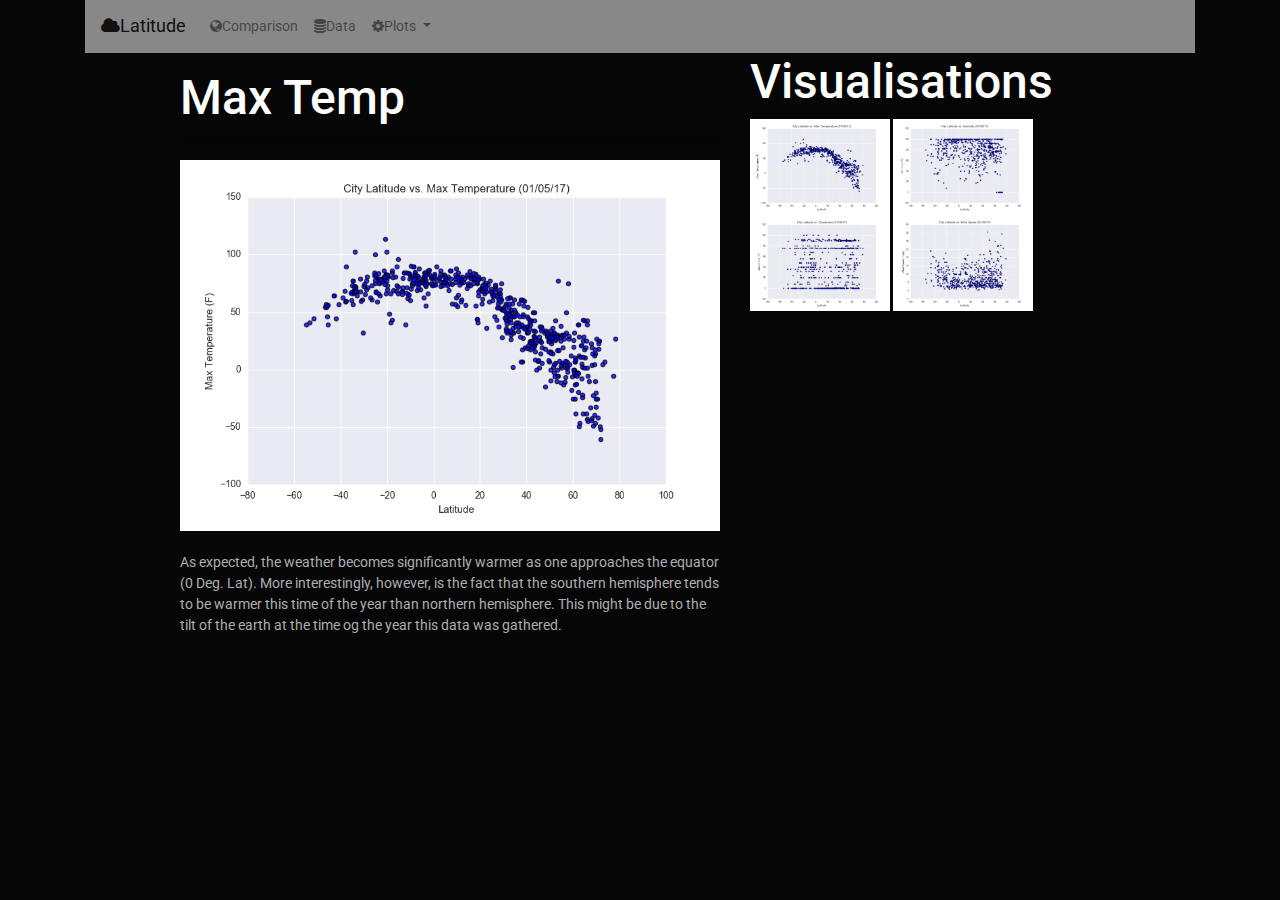
<file: fig1.html>
<!DOCTYPE html>
<html lang="en">

<head>
  <meta charset="UTF-8">
  <title>Web Visualization Dashboard</title>
  <link rel="stylesheet" href="https://stackpath.bootstrapcdn.com/bootstrap/4.3.1/css/bootstrap.min.css" integrity="sha384-ggOyR0iXCbMQv3Xipma34MD+dH/1fQ784/j6cY/iJTQUOhcWr7x9JvoRxT2MZw1T" crossorigin="anonymous">
  <link rel="stylesheet" href="style.css">
</head>
<body>

<div class="container">
    
    <!-- Row 1 -->
<nav class="navbar navbar-expand-lg navbar-light bg-light">
  <a class="navbar-brand" href="index.html"><i class="fa fa-cloud" aria-hidden="true"></i>Latitude</a>
  <button class="navbar-toggler" type="button" data-toggle="collapse" data-target="#navbarNavDropdown" aria-controls="navbarNavDropdown" aria-expanded="false" aria-label="Toggle navigation">
    <span class="navbar-toggler-icon"></span>
  </button>
  <div class="collapse navbar-collapse" id="navbarNavDropdown">
    <ul class="navbar-nav">
      <li class="nav-item">
	<a class="nav-link" href="comp.html"><i class="fa fa-globe" aria-hidden="true"></i>Comparison</a>
      </li>
      <li class="nav-item">
        <a class="nav-link" href="data.html"><i class="fa fa-database" aria-hidden="true"></i>Data</a>
      </li>
      <li class="nav-item dropdown">
        <a class="nav-link dropdown-toggle" href="#" id="navbarDropdownMenuLink" data-toggle="dropdown" aria-haspopup="true" aria-expanded="false">
          <i class="fa fa-cog fa-spin" aria-hidden="true"></i>Plots
        </a>
        <div class="dropdown-menu" aria-labelledby="navbarDropdown">
          <a class="dropdown-item" href="fig1.html">Max Temp</a>
          <a class="dropdown-item" href="fig2.html">Humidity</a>
          <a class="dropdown-item" href="fig3.html">Cloudiness</a>
	  <a class="dropdown-item" href="fig4.html">Wind Speed</a>
        </div>
      </li>
    </ul>
  </div>
</nav>


    <!-- Row 2 -->
    <div class="row">
      <div class="col-md-1">
        
      </div>
      <div class="col-md-6">
        <p>
	<h1> Max Temp</h1><hr>
	<img src="images/fig1.png" alt="..." width=100% align="top" ><br><br>
	As expected, the weather becomes significantly warmer as one approaches the equator (0 Deg. Lat). 
	More interestingly, however, is the fact that the southern hemisphere tends to be warmer this time of the year than northern hemisphere.
	This might be due to the tilt of the earth at the time og the year this data was gathered.
      </p>
      </div>
      <div class="col-md-4">
        <h1>Visualisations</h1>
	<a href="fig1.html"><img src="images/fig1.png" alt="first" width=40%></a>
	<a href="fig2.html"><img src="images/fig2.png" alt="second" width=40%></a>
	<a href="fig3.html"><img src="images/fig3.png" alt="third" width=40%></a>
	<a href="fig4.html"><img src="images/fig4.png" alt="forth" width=40%></a>
      </div>
      <div class="col-md-1">
        
      </div>
    </div>





<script src="https://code.jquery.com/jquery-3.3.1.slim.min.js" integrity="sha384-q8i/X+965DzO0rT7abK41JStQIAqVgRVzpbzo5smXKp4YfRvH+8abtTE1Pi6jizo" crossorigin="anonymous"></script>
<script src="https://cdnjs.cloudflare.com/ajax/libs/popper.js/1.14.7/umd/popper.min.js" integrity="sha384-UO2eT0CpHqdSJQ6hJty5KVphtPhzWj9WO1clHTMGa3JDZwrnQq4sF86dIHNDz0W1" crossorigin="anonymous"></script>
<script src="https://stackpath.bootstrapcdn.com/bootstrap/4.3.1/js/bootstrap.min.js" integrity="sha384-JjSmVgyd0p3pXB1rRibZUAYoIIy6OrQ6VrjIEaFf/nJGzIxFDsf4x0xIM+B07jRM" crossorigin="anonymous"></script>
<link href="https://maxcdn.bootstrapcdn.com/font-awesome/4.7.0/css/font-awesome.min.css" rel="stylesheet">
</body>
</html>
</file>
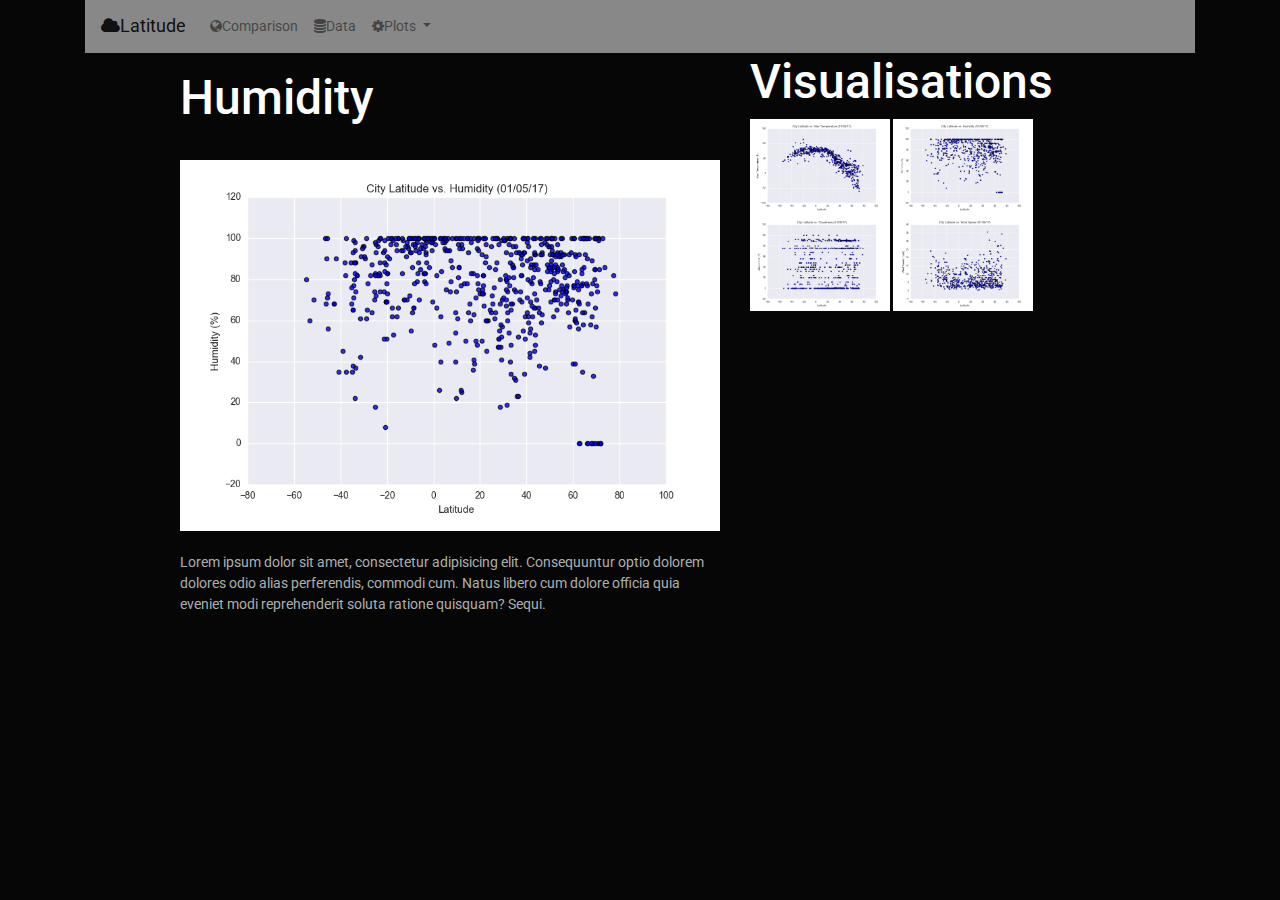
<file: fig2.html>
<!DOCTYPE html>
<html lang="en">

<head>
  <meta charset="UTF-8">
  <title>Web Visualization Dashboard</title>
  <link rel="stylesheet" href="https://stackpath.bootstrapcdn.com/bootstrap/4.3.1/css/bootstrap.min.css" integrity="sha384-ggOyR0iXCbMQv3Xipma34MD+dH/1fQ784/j6cY/iJTQUOhcWr7x9JvoRxT2MZw1T" crossorigin="anonymous">
  <link rel="stylesheet" href="style.css">
</head>
<body>

<div class="container">
    
    <!-- Row 1 -->
<nav class="navbar navbar-expand-lg navbar-light bg-light">
  <a class="navbar-brand" href="index.html"><i class="fa fa-cloud" aria-hidden="true"></i>Latitude</a>
  <button class="navbar-toggler" type="button" data-toggle="collapse" data-target="#navbarNavDropdown" aria-controls="navbarNavDropdown" aria-expanded="false" aria-label="Toggle navigation">
    <span class="navbar-toggler-icon"></span>
  </button>
  <div class="collapse navbar-collapse" id="navbarNavDropdown">
    <ul class="navbar-nav">
      <li class="nav-item">
	<a class="nav-link" href="comp.html"><i class="fa fa-globe" aria-hidden="true"></i>Comparison</a>
      </li>
      <li class="nav-item">
        <a class="nav-link" href="data.html"><i class="fa fa-database" aria-hidden="true"></i>Data</a>
      </li>
      <li class="nav-item dropdown">
        <a class="nav-link dropdown-toggle" href="#" id="navbarDropdownMenuLink" data-toggle="dropdown" aria-haspopup="true" aria-expanded="false">
          <i class="fa fa-cog fa-spin" aria-hidden="true"></i>Plots
        </a>
        <div class="dropdown-menu" aria-labelledby="navbarDropdown">
          <a class="dropdown-item" href="fig1.html">Max Temp</a>
          <a class="dropdown-item" href="fig2.html">Humidity</a>
          <a class="dropdown-item" href="fig3.html">Cloudiness</a>
	  <a class="dropdown-item" href="fig4.html">Wind Speed</a>
        </div>
      </li>
    </ul>
  </div>
</nav>


    <!-- Row 2 -->
    <div class="row">
      <div class="col-md-1">
        
      </div>
      <div class="col-md-6">
        <p>
	<h1> Humidity</h1><hr>
	<img src="images/fig2.png" alt="..." width=100% align="top" ><br><br>
	Lorem ipsum dolor sit amet, consectetur adipisicing elit. Consequuntur optio dolorem dolores odio alias perferendis, commodi cum. Natus libero cum dolore officia quia eveniet modi reprehenderit soluta ratione quisquam? Sequi.</p>
      </p>
      </div>
      <div class="col-md-4">
        <h1>Visualisations</h1>
	<a href="fig1.html"><img src="images/fig1.png" alt="first" width=40%></a>
	<a href="fig2.html"><img src="images/fig2.png" alt="second" width=40%></a>
	<a href="fig3.html"><img src="images/fig3.png" alt="third" width=40%></a>
	<a href="fig4.html"><img src="images/fig4.png" alt="forth" width=40%></a>
      </div>
      <div class="col-md-1">
        
      </div>
    </div>





<script src="https://code.jquery.com/jquery-3.3.1.slim.min.js" integrity="sha384-q8i/X+965DzO0rT7abK41JStQIAqVgRVzpbzo5smXKp4YfRvH+8abtTE1Pi6jizo" crossorigin="anonymous"></script>
<script src="https://cdnjs.cloudflare.com/ajax/libs/popper.js/1.14.7/umd/popper.min.js" integrity="sha384-UO2eT0CpHqdSJQ6hJty5KVphtPhzWj9WO1clHTMGa3JDZwrnQq4sF86dIHNDz0W1" crossorigin="anonymous"></script>
<script src="https://stackpath.bootstrapcdn.com/bootstrap/4.3.1/js/bootstrap.min.js" integrity="sha384-JjSmVgyd0p3pXB1rRibZUAYoIIy6OrQ6VrjIEaFf/nJGzIxFDsf4x0xIM+B07jRM" crossorigin="anonymous"></script>
<link href="https://maxcdn.bootstrapcdn.com/font-awesome/4.7.0/css/font-awesome.min.css" rel="stylesheet">
</body>
</html>
</file>
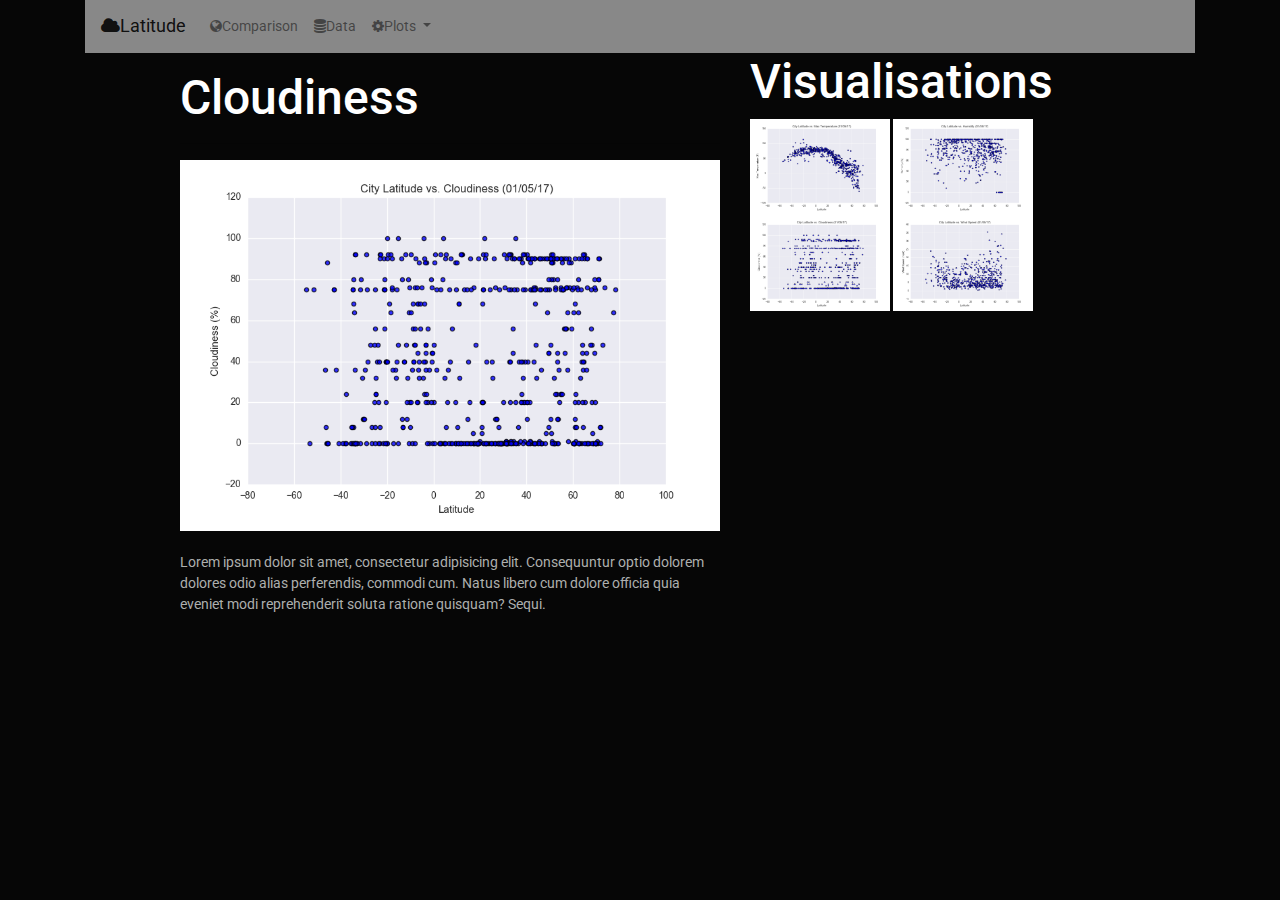
<file: fig3.html>
<!DOCTYPE html>
<html lang="en">

<head>
  <meta charset="UTF-8">
  <title>Web Visualization Dashboard</title>
  <link rel="stylesheet" href="https://stackpath.bootstrapcdn.com/bootstrap/4.3.1/css/bootstrap.min.css" integrity="sha384-ggOyR0iXCbMQv3Xipma34MD+dH/1fQ784/j6cY/iJTQUOhcWr7x9JvoRxT2MZw1T" crossorigin="anonymous">
  <link rel="stylesheet" href="style.css">
</head>
<body>

<div class="container">
    
    <!-- Row 1 -->
<nav class="navbar navbar-expand-lg navbar-light bg-light">
  <a class="navbar-brand" href="index.html"><i class="fa fa-cloud" aria-hidden="true"></i>Latitude</a>
  <button class="navbar-toggler" type="button" data-toggle="collapse" data-target="#navbarNavDropdown" aria-controls="navbarNavDropdown" aria-expanded="false" aria-label="Toggle navigation">
    <span class="navbar-toggler-icon"></span>
  </button>
  <div class="collapse navbar-collapse" id="navbarNavDropdown">
    <ul class="navbar-nav">
      <li class="nav-item">
	<a class="nav-link" href="comp.html"><i class="fa fa-globe" aria-hidden="true"></i>Comparison</a>
      </li>
      <li class="nav-item">
        <a class="nav-link" href="data.html"><i class="fa fa-database" aria-hidden="true"></i>Data</a>
      </li>
      <li class="nav-item dropdown">
        <a class="nav-link dropdown-toggle" href="#" id="navbarDropdownMenuLink" data-toggle="dropdown" aria-haspopup="true" aria-expanded="false">
          <i class="fa fa-cog fa-spin" aria-hidden="true"></i>Plots
        </a>
        <div class="dropdown-menu" aria-labelledby="navbarDropdown">
          <a class="dropdown-item" href="fig1.html">Max Temp</a>
          <a class="dropdown-item" href="fig2.html">Humidity</a>
          <a class="dropdown-item" href="fig3.html">Cloudiness</a>
	  <a class="dropdown-item" href="fig4.html">Wind Speed</a>
        </div>
      </li>
    </ul>
  </div>
</nav>


    <!-- Row 2 -->
    <div class="row">
      <div class="col-md-1">
        
      </div>
      <div class="col-md-6">
        <p>
	<h1> Cloudiness</h1><hr>
	<img src="images/fig3.png" alt="..." width=100% align="top" ><br><br>
	Lorem ipsum dolor sit amet, consectetur adipisicing elit. Consequuntur optio dolorem dolores odio alias perferendis, commodi cum. Natus libero cum dolore officia quia eveniet modi reprehenderit soluta ratione quisquam? Sequi.</p>
      </p>
      </div>
      <div class="col-md-4">
        <h1>Visualisations</h1>
	<a href="fig1.html"><img src="images/fig1.png" alt="first" width=40%></a>
	<a href="fig2.html"><img src="images/fig2.png" alt="second" width=40%></a>
	<a href="fig3.html"><img src="images/fig3.png" alt="third" width=40%></a>
	<a href="fig4.html"><img src="images/fig4.png" alt="forth" width=40%></a>
      </div>
      <div class="col-md-1">
        
      </div>
    </div>





<script src="https://code.jquery.com/jquery-3.3.1.slim.min.js" integrity="sha384-q8i/X+965DzO0rT7abK41JStQIAqVgRVzpbzo5smXKp4YfRvH+8abtTE1Pi6jizo" crossorigin="anonymous"></script>
<script src="https://cdnjs.cloudflare.com/ajax/libs/popper.js/1.14.7/umd/popper.min.js" integrity="sha384-UO2eT0CpHqdSJQ6hJty5KVphtPhzWj9WO1clHTMGa3JDZwrnQq4sF86dIHNDz0W1" crossorigin="anonymous"></script>
<script src="https://stackpath.bootstrapcdn.com/bootstrap/4.3.1/js/bootstrap.min.js" integrity="sha384-JjSmVgyd0p3pXB1rRibZUAYoIIy6OrQ6VrjIEaFf/nJGzIxFDsf4x0xIM+B07jRM" crossorigin="anonymous"></script>
<link href="https://maxcdn.bootstrapcdn.com/font-awesome/4.7.0/css/font-awesome.min.css" rel="stylesheet">
</body>
</html>
</file>
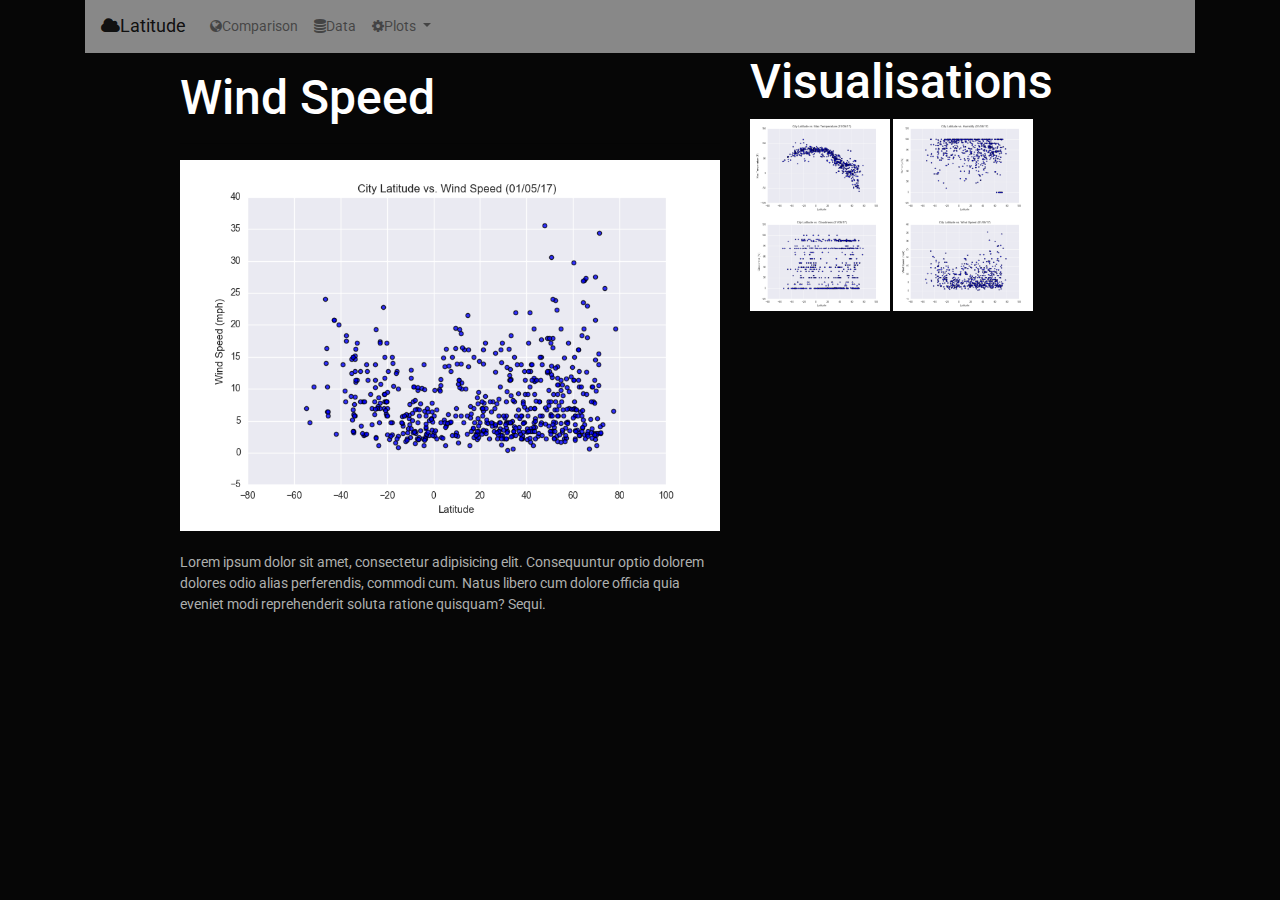
<file: fig4.html>
<!DOCTYPE html>
<html lang="en">

<head>
  <meta charset="UTF-8">
  <title>Web Visualization Dashboard</title>
  <link rel="stylesheet" href="https://stackpath.bootstrapcdn.com/bootstrap/4.3.1/css/bootstrap.min.css" integrity="sha384-ggOyR0iXCbMQv3Xipma34MD+dH/1fQ784/j6cY/iJTQUOhcWr7x9JvoRxT2MZw1T" crossorigin="anonymous">
  <link rel="stylesheet" href="style.css">
</head>
<body>

<div class="container">
    
    <!-- Row 1 -->
<nav class="navbar navbar-expand-lg navbar-light bg-light">
  <a class="navbar-brand" href="index.html"><i class="fa fa-cloud" aria-hidden="true"></i>Latitude</a>
  <button class="navbar-toggler" type="button" data-toggle="collapse" data-target="#navbarNavDropdown" aria-controls="navbarNavDropdown" aria-expanded="false" aria-label="Toggle navigation">
    <span class="navbar-toggler-icon"></span>
  </button>
  <div class="collapse navbar-collapse" id="navbarNavDropdown">
    <ul class="navbar-nav">
      <li class="nav-item">
	<a class="nav-link" href="comp.html"><i class="fa fa-globe" aria-hidden="true"></i>Comparison</a>
      </li>
      <li class="nav-item">
        <a class="nav-link" href="data.html"><i class="fa fa-database" aria-hidden="true"></i>Data</a>
      </li>
      <li class="nav-item dropdown">
        <a class="nav-link dropdown-toggle" href="#" id="navbarDropdownMenuLink" data-toggle="dropdown" aria-haspopup="true" aria-expanded="false">
          <i class="fa fa-cog fa-spin" aria-hidden="true"></i>Plots
        </a>
        <div class="dropdown-menu" aria-labelledby="navbarDropdown">
          <a class="dropdown-item" href="fig1.html">Max Temp</a>
          <a class="dropdown-item" href="fig2.html">Humidity</a>
          <a class="dropdown-item" href="fig3.html">Cloudiness</a>
	  <a class="dropdown-item" href="fig4.html">Wind Speed</a>
        </div>
      </li>
    </ul>
  </div>
</nav>


    <!-- Row 2 -->
    <div class="row">
      <div class="col-md-1">
        
      </div>
      <div class="col-md-6">
        <p>
	<h1> Wind Speed</h1><hr>
	<img src="images/fig4.png" alt="..." width=100% align="top" ><br><br>
	Lorem ipsum dolor sit amet, consectetur adipisicing elit. Consequuntur optio dolorem dolores odio alias perferendis, commodi cum. Natus libero cum dolore officia quia eveniet modi reprehenderit soluta ratione quisquam? Sequi.</p>
      </p>
      </div>
      <div class="col-md-4">
        <h1>Visualisations</h1>
	<a href="fig1.html"><img src="images/fig1.png" alt="first" width=40%></a>
	<a href="fig2.html"><img src="images/fig2.png" alt="second" width=40%></a>
	<a href="fig3.html"><img src="images/fig3.png" alt="third" width=40%></a>
	<a href="fig4.html"><img src="images/fig4.png" alt="forth" width=40%></a>
      </div>
      <div class="col-md-1">
        
      </div>
    </div>





<script src="https://code.jquery.com/jquery-3.3.1.slim.min.js" integrity="sha384-q8i/X+965DzO0rT7abK41JStQIAqVgRVzpbzo5smXKp4YfRvH+8abtTE1Pi6jizo" crossorigin="anonymous"></script>
<script src="https://cdnjs.cloudflare.com/ajax/libs/popper.js/1.14.7/umd/popper.min.js" integrity="sha384-UO2eT0CpHqdSJQ6hJty5KVphtPhzWj9WO1clHTMGa3JDZwrnQq4sF86dIHNDz0W1" crossorigin="anonymous"></script>
<script src="https://stackpath.bootstrapcdn.com/bootstrap/4.3.1/js/bootstrap.min.js" integrity="sha384-JjSmVgyd0p3pXB1rRibZUAYoIIy6OrQ6VrjIEaFf/nJGzIxFDsf4x0xIM+B07jRM" crossorigin="anonymous"></script>
<link href="https://maxcdn.bootstrapcdn.com/font-awesome/4.7.0/css/font-awesome.min.css" rel="stylesheet">
</body>
</html>
</file>
